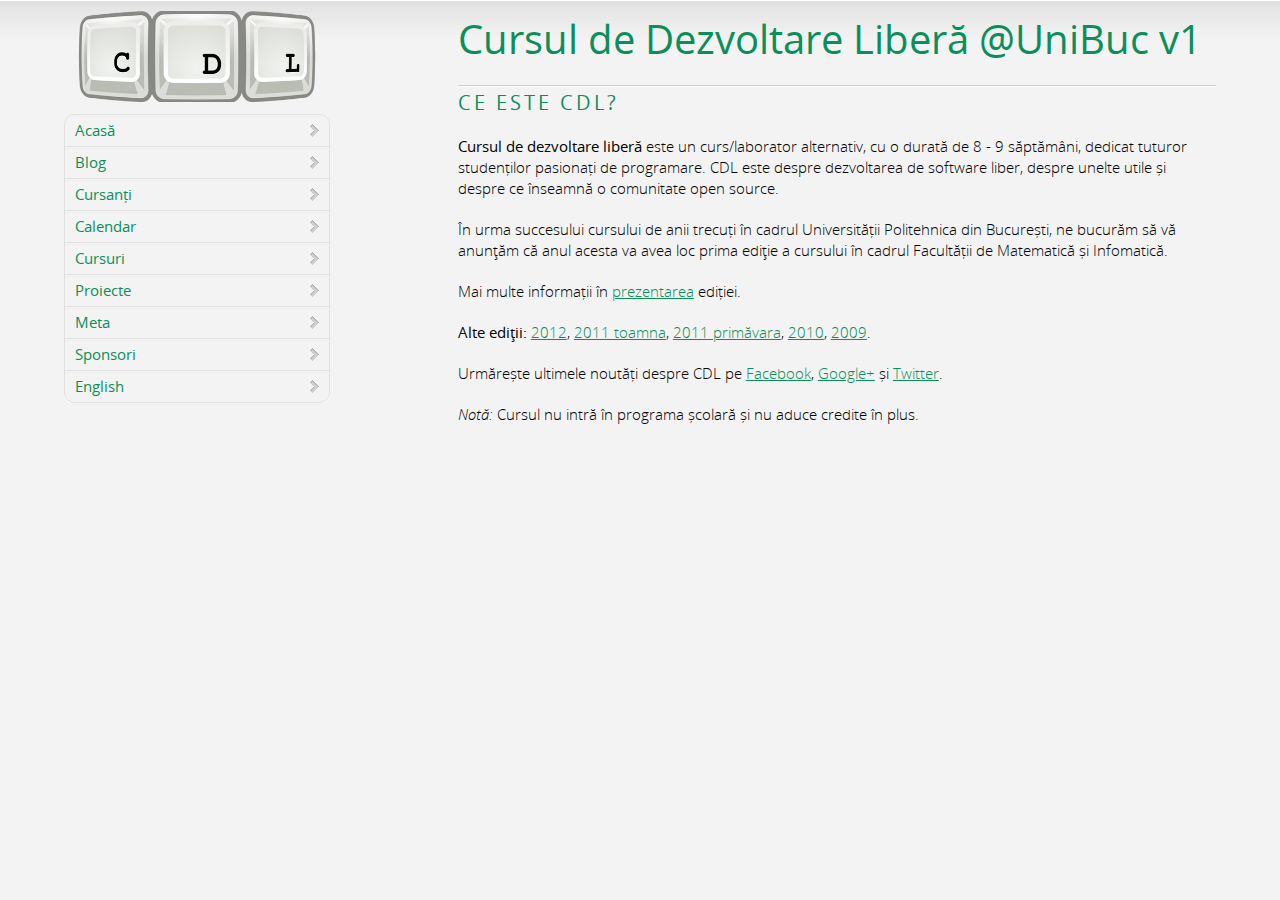
<file: index.html>
<!DOCTYPE html>
<html class="fullheight">
<head>
  <meta charset="UTF-8">
  <meta name="viewport" content="width=device-width, initial-scale=1.0, maximum-scale=1.0">
  <meta name="og:image" content="http://cdl.rosedu.org/2013-unibuc/images/cdl.png">
  <title>CDL</title>
  <link rel="stylesheet" href="css/reset.css">
  <link rel="stylesheet" href="css/fontface.css">
  <link rel="stylesheet" href="css/main.css">
  <link rel="stylesheet" href="css/bootstrap-responsive.min.css">
</head>
<body class="fullheight">
<div class="fullheight">
  <div class="wrapper">
    <div class="row-fluid">

      <div class="span3" id="menu_wrapper">
        <!-- We use JavaScript to load images after all the text has been loaded/displayed, hence the use of src="images/transparent.png" below -->
        <h2 id="menu_header"><img id="cdl_logo" src="images/transparent.png" style="max-width: 100%;"></h2>
        <div id="menu">
          <ul style="font-family: 'OpenSansRegular';">
            <li class="cdlmenuitem" id="#acasa">        <a href="#acasa">Acasă</a>               </li>
            <li>
              <a href="http://cdl.rosedu.org/blog/" target="_blank">Blog</a>
            </li>
            <li class="cdlmenuitem" id="#cursanti">     <a href="#cursanti">Cursanți</a>         </li>
            <li class="cdlmenuitem" id="#calendar">     <a href="#calendar">Calendar</a>         </li>
	        <li class="cdlmenuitem" id="#cursuri">      <a href="#cursuri">Cursuri</a>           </li>
            <li class="cdlmenuitem" id="#proiecte">     <a href="#proiecte">Proiecte</a>         </li>
            <li class="cdlmenuitem" id="#meta">         <a href="#meta">Meta</a>                 </li>
            <li class="cdlmenuitem" id="#sponsori">     <a href="#sponsori">Sponsori</a>         </li>
            <li class="cdlmenuitem" id="#english">      <a href="#english">English</a>           </li>
          </ul>
        </div> <!-- id="menu" -->
      </div> <!-- id="menu_wrapper" -->

      <div class="main span8 offset1">
        <h2 id="cdl_heading" style="margin-bottom: 20px;">Cursul de Dezvoltare Liberă @UniBuc v1</h2>
        <span id="top_of_content"></span>
        <div id="acasa_content" class="visualstate">
          <h3>Ce este CDL?</h3>
          <p><strong>Cursul de dezvoltare liberă</strong> este un curs/laborator alternativ, cu o durată de 8 - 9 săptămâni, dedicat tuturor studenților pasionați de programare. CDL este despre dezvoltarea de software liber, despre unelte utile și despre ce înseamnă o comunitate open source.</p>
          <p>În urma succesului cursului de anii trecuți în cadrul Universității Politehnica din București, ne bucurăm să vă anunţăm că anul acesta va avea loc prima ediţie a cursului în cadrul Facultății de Matematică și Infomatică.</p>
          <p>Mai multe informații în <a href='https://docs.google.com/presentation/d/1yqeq2LNeD0i7ehl736F0Eaq6EpI0gUBEuE5jOV18bY4/edit?usp=sharing' target="_blank">prezentarea</a> ediției.</p>
          <p>
            <strong>Alte ediţii:</strong> <a href="http://cdl.rosedu.org/2012/" target="_blank">2012</a>, <a href="http://cdl.rosedu.org/2011-fall/" target="_blank">2011 toamna</a>, <a href="http://cdl.rosedu.org/2011/" target="_blank">2011 primăvara</a>, <a href="http://cdl.rosedu.org/2010/" target="_blank">2010</a>, <a href="http://cdl.rosedu.org/2009/" target="_blank">2009</a>.
          </p>
          <p>Urmărește ultimele noutăți despre CDL pe <a href="http://www.facebook.com/rosedu.cdl" target="_blank">Facebook</a>, <a href="https://plus.google.com/114233516141809762907/" target="_blank">Google+</a> și <a href="https://twitter.com/rosedu_org" target="_blank">Twitter</a>.</p>
          <p><em>Notă:</em> Cursul nu intră în programa școlară și nu aduce credite în plus.</p>
        </div> <!-- id="acasa_content" -->

        <div id="cursanti_content" class="visualstate">
          <h3>Cursanți CDL</h3>
          <table class="table table-striped">
            <tbody>
              <tr>
                <th><strong> Nume </strong> </th>
                <th><strong> Proiect </strong></th>
              </tr>
              <tr>
                <th>Ion Laurențiu</th>
                <th>GNOME Music</th>
              </tr>
              <tr>
                <th>Enacache Elena</th>
                <th>GNOME Music</th>
              </tr>
              <tr>
                <th>Teodor Szente</th>
                <th>GNOME Music</th>
              </tr>
              <tr>
                <th>Căruceru Cristian</th>
                <th>MonoDevelop</th>
              </tr>
              <tr>
                <th>Emanuel Scîrlet</th>
                <th>MonoDevelop</th>
              </tr>
              <tr>
                <th>Maria Stoica (mentor)</th>
                <th>MonoDevelop</th>
              </tr>
              <tr>
                <th>Timofte Bogdan</th>
                <th>MPTracker</th>
              </tr>
              <tr>
                <th>Constantin Maria</th>
                <th>MPTracker</th>
              </tr>
              <tr>
                <th>Rotaru Dragoș</th>
                <th>MPTracker</th>
              </tr>
              <tr>
                <th>Stănciulescu Cristian</th>
                <th>MPTracker</th>
              </tr>
              <tr>
                <th>Radu Alexandra</th>
                <th>ROSEdu People</th>
              </tr>
              <tr>
                <th>Chiorean Maria</th>
                <th>ROSEdu People</th>
              </tr>
              <tr>
                <th>Colceag Alina</th>
                <th>ROSEdu People</th>
              </tr>
            </tbody>
          </table>
        </div> <!-- id="cursanti_content" -->
        <div class="visualstate" id="cursuri_content">
          <h3>Curs 1</h3>
          <ul>
            <li>Linux</li>
	    <a href="#details_course1" class="cdlmenuitem" id="#details_course1">Detalii</a>
          </ul>
          <h3>Curs 2</h3>
          <ul>
            <li>Git, GitHub</li>
	    <a href="#details_course2" class="cdlmenuitem" id="#details_course2">Detalii</a>
          </ul>
          <h3>Curs 3</h3>
          <ul>
            <li>Aplicații WEB</li>
	    <a href="#details_course3" class="cdlmenuitem" id="#details_course3">Detalii</a>
          </ul>
          <h3>Curs 4</h3>
          <ul>
            <li>Python/C#</li>
	    <a href="#details_course4" class="cdlmenuitem" id="#details_course4">Detalii</a>
          </ul>
          <h3>Curs 5</h3>
          <ul>
            <li>Django/Flask/.NET</li>
        <a href="#details_course5" class="cdlmenuitem" id="#details_course5">Detalii</a>
          </ul>
          <h3>Curs 6</h3>
          <ul>
            <li>###</li>
        <a href="#details_course6" class="cdlmenuitem" id="#details_course5">Detalii</a>
          </ul>
          <h3>Curs 7</h3>
          <ul>
            <li>###</li>
        <a href="#details_course7" class="cdlmenuitem" id="#details_course7">Detalii</a>
          </ul>
          <h3>Curs 8</h3>
          <ul>
            <li>Google Summer of Code</li>
        <a href="#details_course8" class="cdlmenuitem" id="#details_course8">Detalii</a>
          </ul>
          <h3>Curs 9</h3>
          <ul>
            <li>Prezentarea proiectelor</li>
          </ul>
        </div> <!-- id="cursuri_content" -->

        <div class="visualstate" id="calendar_content">
          <h3>Calendar</h3>
          <!-- We use JavaScript to load the iframe after all the text has been loaded/displayed, hence the use of src="" below -->
          <iframe src="https://www.google.com/calendar/embed?height=600&amp;wkst=1&amp;bgcolor=%23FFFFFF&amp;src=qofu5boe1i9qbljsa381ruitk0%40group.calendar.google.com&amp;color=%23333333&amp;ctz=Europe%2FBucharest" style=" border-width:0 " width="800" height="600" frameborder="0" scrolling="no"></iframe>
        </div> <!-- id="calendar_content" -->

        <div class="visualstate" id="proiecte_content">
          <h3>Proiecte</h3>
          <p>Te invităm să afli mai multe despre proiectele la care ai putea să lucrezi semestrul acesta!</p>
          <p>
            <a href="#project_monodevelop" class="cdlmenuitem" id="#project_monodevelop">MonoDevelop</a>
          </p>
          <p>
            <a href="#project_people" class="cdlmenuitem" id="#project_people">ROSEdu People</a>
          </p>
          <p>
            <a href="#project_gnomemusic" class="cdlmenuitem" id="#project_gnomemusic">GNOME Music</a>
          </p>
		  <p>
		   <a href="#project_mptracker" class="cdlmenuitem" id="#project_mptracker">MPTracker</a>
		  </p>
        </div> <!-- id="proiecte_content" -->

        <div class="visualstate" id="meta_content">
          <h3>Contact</h3>
          <p>Ne găsiți pe canalul de IRC #rosedu pe Freenode sau ne puteți trimite un mail la <a href="mailto:cdl@rosedu.org">cdl@rosedu.org</a>.</p>
          <h3>Organizatori și organizare</h3>
          <p><strong>Cursul de Dezvoltare Liberă</strong> (în engleză Community & Development Lab) vă este adus de <a href="http://www.rosedu.org/" target="_blank">Echipa ROSEdu</a> și <a href="https://www.facebook.com/gsa.unibuc" target="_blank">Google Student Ambassador la UniBuc</a>.</p>
          <h3>Despre site</h3>
		  <p>
		  Puteți găsi repository pentru acest site pe <a href="https://github.com/rosedu/cdl.rosedu.org">GitHub</a></p>
		  <h3>Credits</h3>
          <p>(în ordine alfabetică):
          <br>
           Mihai Bivol, Bogdan Ciobanu, Alex Morega, Maria Niță, Alex Palcuie, Ada Solcan, Mihai Tiriplică, Marius Ungureanu, Laura Vasilescu și prietenii.</p>
          <h3>Condiții și drepturi de folosire</h3>
          <p>ROSEdu deține drepturile asupra întregului conținut al acestui sait.</p>
          <p>ROSEdu, în calitate de deținător al drepturilor de autor, eliberează conținutul acestui sait sub licența <a href="http://www.gnu.org/licenses/fdl-1.2.html" target="_blank">GNU Free Documentation License v1.2</a>. În acest sens, accesul, distribuția și modificarea conținutului sunt libere, cu condiția păstrării autorilor inițiali. Se recomandă folosirea sintagmei "Documentație originală scrisă de membrii asociației studențești ROSEdu".</p>
          <p>Pentru informații suplimentare, te așteptăm pe <a href="http://lists.rosedu.org/listinfo/rosedu-general" target="_blank">lista generală a ROSEdu</a> sau pe <a href="irc://irc.freenode.net"> canalul IRC #rosedu</a>.</p>
        </div> <!-- id="meta_content" -->

        <div class="visualstate" id="sponsori_content">
            <h3>CDL este sponsorizat de:</h3>
            <h3> Google </h3>
          <p><a href="http://www.google.com/about" target="_blank"><img id="google-logo" src="images/google.png"></a></p>
        </div> <!-- id="sponsori_content" -->

        <div class="visualstate" id="english_content">
          <h3>What is CDL all about?</h3>
          <p>The free Open Source <strong>Community and Development
          Lab</strong> is a course organized by <a
          href="http://www.rosedu.org/" target="_blank">ROSEdu</a> at <a href="http://www.fmi.unibuc.ro/ro/" target="_blank">Faculty of Mathematics and Computer Science of University of Bucharest</a>.</p>
          <!-- We use JavaScript to load images after all the text has been loaded/displayed, hence the use of src="" below -->
          <p><img id="english_logo" src="" style="float: left;">Currently, at
          its 5th edition, the course aims to help enthusiast undergraduate
          students at Faculty of Mathematics and Computer Science to make their first contributions within an open source project and to get a feeling of what real world software development actually means.
          <br>
          The topics covered by this course range from programming language specifics (such as C#/Python), highlighting object oriented programming concepts and design patterns, to proper project management tools and community integration.</p>
          <p style="clear: both;">
          <br>
          <br>
          The main components of our course are:</p>
          <ul>
            <li><em>Theoretical presentations</em> combined with <em>practical laboratories</em> to help students gain technical expertise using various programming languages and open source tools</li>
            <li><em>Development sessions</em> under the guidance of experienced mentors to help students work on specific features of an open source project</li>
            <li><em>Presentations</em> held by invited guests, industry leaders of the Romanian IT community with various topics (careers in software engineering, startups, technology).</li>
          </ul>
	  <h3>CDL v5.0</h3>
	  <p>Another CDL edition is over!</p>
	  <p>We had the lucky 13 number of participants. All the students worked on their projects, and at first some didn’t know what to expect of the project. They received constant support from their mentors, had hackathons, technical presentations (git, vim, python, gsoc opportunities and more), and also soft skills presentations (about leadership, innovation, open source etc.). According to the students’ feedback,  most of their expectations were greatly exceeded.</p>
	  <p>The projects we had were Pidgin, openSIPS, DEXonline (as always), digiKam (a former CDL student now mentoring for it) and awouso (android + WoUSO, another traditional project of ROSEdu). The Dexonline team implemented a very fun Hangman game that’s playable on Dexonline’s homepage. This enjoyed so much popularity that it got featured in a newspaper article. It includes difficulty levels, try it yourself at http://www.dexonline.ro.</p>
	  <p>Thanks to Ixia’s constant support, we’ve managed to have fun after CDL yet again. This time we went on a trip to Bran, Brasov. One can tell we all had a great time by just looking at 10 facebook pictures. Eau de Web brought joy to all of us with a lot of technical books personally recommended by Eau de Web’s employees. And last but not least, Google has offered swag for everybody, including some t-shirts with G+ (very cool).</p>
          <h3>CDL v4.0</h3>
          <p>The 4th edition of the Open Source Development Course is over!<br>After 9 weeks of hard work, commitment and enthusiasm on behalf of both the participants and the mentors, it is safe to say that this was a truly successful edition of the course!</p>
          <p>The outcome was, undoubtedly, remarkable! At the end of the course each team put forward new functionalities that were implemented as patches to the main projects, and that made it back into the mainstream.</p>
          <p>And because we are not the only ones to believe in the importance of this course, this year Eau de Web, Google and IXIA contributed by rewarding the participants with prizes!</p>
          <p>Eau de Web offered books on Open Source and development to each student while IXIA offered a trip to Busteni for the participants and the organizers. Thank you!</p>
          <h3>CDL v3.0</h3>
          <p>The 3rd edition of the Open Source Development Course is over!<br>After 9 weeks of hard work, commitment and enthusiasm on behalf of both the participants and the mentors, it is safe to say that this was a truly successful edition of the course!</p>
          <p>The outcome was, undoubtedly, remarkable! At the end of the course each team put forward new functionalities that were implemented as patches to the main projects, and that made it back into the mainstream.</p>
          <p>And because we are not the only ones to believe in the importance of this course, this year Google and IXIA contributed by rewarding the participants with prizes!</p>
          <p>We especially received support from the IXIA company: a trip to Busteni for the participants and the organizers! In addition to that, we owe the facilities in the laboratory where the CDL takes place exclusively to the effort and implication IXIA has demonstrated within the faculty and within ROSEdu! Thank you!</p>
          <h3>Projects</h3>
          <p>Throughout this course, each student is assigned to work on an open source project, under the guidance of a mentor actively involved in the development and in the community of the project. We aim to bring new contributors to existing open source/free software projects.</p>
          <p>We consider this an immense opportunity for our participants, as they can easily overcome difficulties encountered when setting up the working environment (compiling the code, getting to know how it is organized and so on). Moreover, the mentors assist the development sessions within the course, are able to directly answer technical questions and plan the feature evolution, step by step.</p>
          <p>Last, but not least, we would like to say a big THANK YOU to all the mentors who have dedicated numerous hours of their precious time for the benefit of the participants and the success of this course.</p>
          <h3>Testimonials</h3>
          <p>Results are best measured in time, and we are delighted to hear success stories from our former participants in the software engineering field, where knowledge gained through this course has proven to be vital.</p>
          <p style="clear: both;">
            <blockquote><em>"Through the course, I have learned not only essential technical aspects, but new ways of looking at things"</em></blockquote>
            <div style="float: right; margin-bottom: 5px">Mihai Tabără, CDL 2009</div>
          </p>
          <p style="clear: both;">
            <blockquote><em>"I participated in my first year as a student and in my second as a mentor. This proves how you can personally evolve through the CDL course. The experience gained through CDL helped me get involved in important open source projects, such as Google Summer of Code."</em></blockquote>
            <div style="float: right; margin-bottom: 5px">Vlad Voicu, CDL 2009 - 2011</div>
          </p>
          <p style="clear: both;">
            <blockquote><em>"CDL represented for me a turning point. Until then, I had no idea about how an open source project works. It turned out that I was wrong in many ways: how I should contribute code, how I should work within a team, how I would present the project I’m working on..."</em></blockquote>
            <div style="float: right; margin-bottom: 5px">Dan-George Filimon, CDL 2010 - 2011</div>
          </p>
          <p style="clear: both;">
            <blockquote><em>"CDL has opened the doors for me to the open-source world. During this course, I learned a lot about different tools and practices that are mostly used in open-source projects, which made me a better programmer. It has also helped me a lot during my Google Summer of Code project in 2010. I am always up-to-date with the evolution of this course and I can say that the team is improving it every year. Congrats to everyone for helping new students learn the ways of open source development and Computer Science in general."</em></blockquote>
            <div style="float: right; margin-bottom: 5px">Diana Tiriplică, CDL 2009</div>
          </p>
          <p style="clear: both;">
            <blockquote><em>"I particularly enjoyed this course because I was able to gain knowledge in so many different fields of Computer Science."</em></blockquote>
            <div style="float: right; margin-bottom: 25px;">Mircea-Ștefan Ghideu, CDL 2010</div>
          </p>
          <h3 style="clear: both;">Get involved!</h3>
          <p>We have currently limited our students contributions to communities and projects where we are able to find mentors from our university, to physically be present during the weekend hackatons within the course. This helps a lot ensuring quality for our freshman students, the target audience for CDL, since they can be easily guided on writing code efficiently for the features they are willing to work on.
          <br>
          However, our upcoming project is ROSEdu Summer of Code, inspired from Google's Summer of Code and sponsored (with a smaller remuneration) by our University. It has a slightly different target and stands as mandatory curricular practice for some of our university students, interested in working within an open source project. Particularly, this is a very good opportunity to attract new contributors to your project! Write us, at cdl@rosedu.org, if you are interested.</p>
        </div> <!-- id="english_content" -->

        <div class="visualstate" id="inscriere_content">
          <h3>Înscriere</h3>
          <p> Înscrie-te la CDL completând acest
                <a href='https://docs.google.com/forms/d/1w5m52OFycCAiGhJsDC1drxDNojg6QmT4Uu7I7lUPdaQ/viewform'>formular</a>.
           Termenul limită de înscriere este 13 octombrie, ora 23:59.
          </p>
        </div>

        <div class="visualstate" id="details_course1_content">
          <h3>Cursul 1</h3>
          <br>
          <h4>Linux</h4>
          <ul>
            <li>Autor: Mihai Tiriplică, Maria Niță </li>
            <li>Prezentare: <a href="https://docs.google.com/presentation/d/1Kf_VsnMuD4rEou5wHces1on-fh9o0IHId3MJ58NmvoU/edit?usp=sharing" target="_blank">Linux Intro</a></li>
          </ul>
        </div> <!-- id="curs_1_detalii_content" -->

        <div class="visualstate" id="details_course2_content">
          <h3>Cursul 2</h3>
          <br>
          <h4>Git și GitHub</h4>
          <ul>
            <li>Autor: # </li>
            <li>Prezentare: <a href="#" target="_blank">#</a></li>
          </ul>
        </div> <!-- id="curs_2_detalii_content" -->

        <div class="visualstate" id="details_course3_content">
          <h3>Cursul 3</h3>
          <br>
          <h4>Aplicații WEB</h4>
            <li>Autor: Andrei Petre </li>
            <li>Prezentare: <a href="https://drive.google.com/file/d/0B6ESje4fGvR0ZGlBWWZhTlJGQ1E/edit?usp=sharing" target="_blank">Flask</a></li>
          </ul>
        </div> <!-- id="curs_3_detalii_content" -->

        <div class="visualstate" id="details_course4_content">
          <h3>Cursul 4</h3>
          <br>
          <h4>Python</h4>_
            <li>Autor: Andrei Olariu </li>
            <li>Prezentare: <a href="https://docs.google.com/presentation/d/18EGABSB2YXDNSvRf5y-VqwF-jVwbi7QcA02ilikQ6pk/edit#slide=id.p" target="_blank">pdf</a></li>
          </ul>

          <h4>C#</h4>
          <ul>
            <li>Autor: #</li>
            <li>Prezentare: <a href="#" target="_blank">pdf</a></li>
          </ul>
        </div> <!-- id="curs_4_detalii_content" -->

        <div class="visualstate" id="details_course5_content">
          <h3>Cursul 5</h3>
          <br>
          <h4>Django</h4>
          <ul>
            <li>Autor: # </li>
            <li>Prezentare: <a href="#" target="_blank">pdf</a></li>
          </ul>
          <br>
          <h4>.NET</h4>
          <ul>
            <li>Autor: #</li>
            <li>Prezentare: <a href="#" target="_blank">pdf</a></li>
          </ul>
        </div> <!-- id="curs_5_detalii_content" -->

        <div class="visualstate" id="details_course6_content">
          <h3>Cursul 6</h3>
          <br>
          <h4>###</h4>
          <ul>
            <li>Autor: _</li>
            <li>Prezentare: <a href="#" target="_blank">pdf</a></li>
          </ul>
        </div> <!-- id="curs_6_detalii_content" -->

        <div class="visualstate" id="details_course7_content">
          <h3>Cursul 7</h3>
          <br>
          <h4>###</h4>
          <ul>
            <li>Autor: _</li>
            <li>Prezentare: <a href="#" target="_blank">pdf</a></li>
          </ul>
          <br>
          <h4>###</h4>
          <ul>
            <li>Autor: _</li>
            <li>Prezentare: <a href="#" target="_blank">pdf</a></li>
          </ul>
        </div> <!-- id="curs_7_detalii_content" -->

        <div class="visualstate" id="details_course8_content">
          <h3>Cursul 8</h3>
          <br>
          <h4>Despre GSoC</h4>
          <ul>
            <li>Autor: Mihai Bivol</li>
            <li>Prezentare: <a href="#" target="_blank">pdf</a></li>
          </ul>
        </div> <!-- id="curs_8_detalii_content" -->


    <div class="visualstate" id="project_monodevelop_content">
	  <h3>Proiect CDL: MonoDevelop</h3>
    	  <ul>
    	    <li><strong>URL</strong>:<a href="http://monodevelop.com/" target="_blank">http://monodevelop.com/</a></li>
                <li><strong>Repo and Development</strong>: <a href="https://github.com/mono/monodevelop/" target="_blank">https://github.com/mono/monodevelop/</a></li>
         </ul>

	  <h3>Descriere</h3>
	  <p>Proiectul este un IDE cross-platform folosit pentru dezvolta aplicații, care folosesc tehnologii precum Mono sau Microsoft .NET, în principiu C# și limbajele oferite de framework-ul .NET (F#, Boo, VB.NET), dar și altele precum Java, C/C++, Python (pe sisteme de tip Linux). </p>
      <p>IDE-ul oferă funcții precum completarea automată a codului, folosirea sistemelor de versionare, design grafic, debugging, text templating, unit testing. IDE-ul poate fi extins prin module.</p>
	  <p>Proiectul este in stadiu matur. API-ul este scris inteligent, astfel conceperea si implementarea unui modul devine un target foarte ușor de atins.</p>
	  <p>MonoDevelop este scris in C# și definește modulele (extensions) folosind XML. Proiectul rulează și pe .NET și pe Mono.</p>

	  <h3>Mentor</h3>
	  <ul>
	    <li>Marius Ungureanu</li>
          </ul>
	</div> <!-- id="project_monodevelop" !-->

    <div class="visualstate" id="project_people_content">
      <h3>Proiect CDL: ROSEdu People</h3>
        <ul>
          <li><strong>URL</strong>:<a href="http://people.rosedu.org/" target="_blank">http://people.rosedu.org/</a></li>
          <li><strong>Repo and Development</strong>: <a href="#" target="_blank">#</a></li>
         </ul>

        <h3>Descriere</h3>
          <p>ROSEdu People este o aplicație care își dorește să prezinte un overview al proiectelor ROSEdu. Ne dorim ca People să fie un mod prin care putem vizualiza evoluția în timp a comunității și a activităților.</p>
          </br>
          <p>Momentan, aplicația este într-o versiune alpha, având acces doar persoanele cu cont. În urma CDL sperăm să rezolvăm bugurile curente și să putem adăuga informații despre toate proiectele și participanții la acestea.</p>
          </br>
          <p>ROSEdu People este scris în Python. folosește frameworkul Django și are o parte din logică în JavaScript.</p>

		<h3>Mentor</h3>
          <ul>
            <li>Mihai Bivol</li>
          </ul>
	</div> <!-- id="project_people" -->

        <div class="visualstate" id="project_gnomemusic_content">
          <h3>Proiect CDL: GNOME Music</h3>
           <ul>
          <li><strong>URL</strong>: <a href="https://live.gnome.org/Music" target="_blank">https://live.gnome.org/Music</a></li>
          <li><strong>Repo and Development</strong>:
          <a href="https://github.com/gnome-prototypes-team/gnome-music" target="_blank">https://github.com/gnome-prototypes-team/gnome-music</a>
          </li>
          <li><strong>Prezentare</strong>:
          <a href="https://docs.google.com/presentation/d/1_3iviioWrenAsyiH4kxYFCQT7LPbIkIEWOLVU2VJJFo/edit#slide=id.p" target="_blank"> De ce GNOME Music?</a>
          </li>
         </ul>

        <h3>Descriere</h3>
          <p>GNOME Music este un nou music player dezvoltat de comunitatea GNOME. În momentul de față, aplicația oferă opțiuni precum redarea fișierelor audio sau organizarea fișierelor după artiști. </p>
          <p>Se dorește dezvoltarea mai multor proprietăți precum redarea colecțiilor online, liste de redare inteligente și multe altele, deci
         este un proiect excelent pentru un începător pentru că îi oferă șansa de a participa decisiv in dezvoltarea acestuia.</p>
          <p>Mai multe detalii: <a href="https://wiki.gnome.org/Apps/Music" target="_blank">https://wiki.gnome.org/Apps/Music</a>
          </br> Tehnologii folosite: Python, PyGtk, Gstreamer, Grilo</p>

          <h3>Mentor</h3>
          <ul>
            <li>Bogdan Ciobanu</li>
          </ul>
        </div> <!-- id="project_gnomemusic" -->

         <div class="visualstate" id="project_mptracker_content">
          <h3>Proiect CDL: MPTracker</h3>
           <ul>
          <li><strong>URL</strong>:<a href="http://firenze.grep.ro/" target="_blank">http://firenze.grep.ro/</a></li>
          <li><strong>Repo and Development</strong>:
            <a href="https://github.com/mgax/mptracker" target="_blank">https://github.com/mgax/mptracker</a>
          </li>
          <li><strong>Prezentare</strong>:<a href="https://drive.google.com/file/d/0B6ESje4fGvR0NDJndGpJRkxaU0U/edit?usp=sharing" target="_blank">De ce MPTracker?</a></li>
         </ul>

          <h3>Descriere</h3>
            <p>MPTracker este o aplicație care adună date despre parlamentari făcând scraping pe site-ul cdep.ro. Este scrisă în Python (Flask, SQLAlchemy, PyQuery pentru scraping), cu bază de date PostgreSQL, și un design simplu folosind Twitter Bootstrap. Codul sursă este pe GitHub, unde sunt și tichete (bugs, idei de îmbunătățire).</p>
            </br>
            <p>Aplicația este dezvoltată de OpenPolitics.ro (Fundația Median Research Centre), care se ocupă cu studii politice, unde data mining este la mare căutare. MPTracker va avea și un portal public pentru urmărirea activității parlamentarilor.</p>
            </br>
            <p>Există un grup de site-uri în acest domeniu (de exemplu hartapoliticii.ro, www.alesiivoteaza.ro) dar prea puțin schimb de informații și resurse comune. Pentru MPTracker, baza de date poate fi descărcată și reutilizată liber, în spiritul Open Data, și sperăm să apară cât mai multe mashup-uri și visualizări pe baza acestor date.</p>

          <h3>Mentor</h3>
          <ul>
            <li>Alex Morega</li>
          </ul>
        </div> <!-- id="project_mptracker" -->

        <p class="extra_buttons" id="tap_target_acasa">
          <button class="btn greybutton cdlmenuitem" id="#acasa">
            <strong>Acasă</strong>
          </button>
        </p>
        <p class="extra_buttons">
          <button class="btn greybutton cdlmenuitem" id="#cursanti">
            <strong>Cursanți</strong>
          </button>
        </p>
        <p class="extra_buttons">
          <button class="btn greybutton cdlmenuitem" id="#calendar">
            <strong>Calendar</strong>
          </button>
        </p>
        <p class="extra_buttons">
          <button class="btn greybutton cdlmenuitem" id="#proiecte">
            <strong>Proiecte</strong>
          </button>
        </p>
        <p class="extra_buttons">
          <button class="btn greybutton cdlmenuitem" id="#cursuri">
            <strong>Cursuri</strong>
          </button>
        </p>
        <p class="extra_buttons">
          <button class="btn greybutton cdlmenuitem" id="#meta">
            <strong>Meta</strong>
          </button>
        </p>
      </div> <!-- class="main span8 offset1" -->

    </div> <!-- class="row-fluid" -->
  </div> <!-- class="wrapper" -->

<div style="display: none;">
    <img id="arrow_hover" src="">
    <img id="green_gradient" src="">
  </div>
</div> <!-- class="fullheight" -->
</body>
</html>
<script src="js/zepto.min.js"></script>
<script src="js/main.js"></script>
</file>
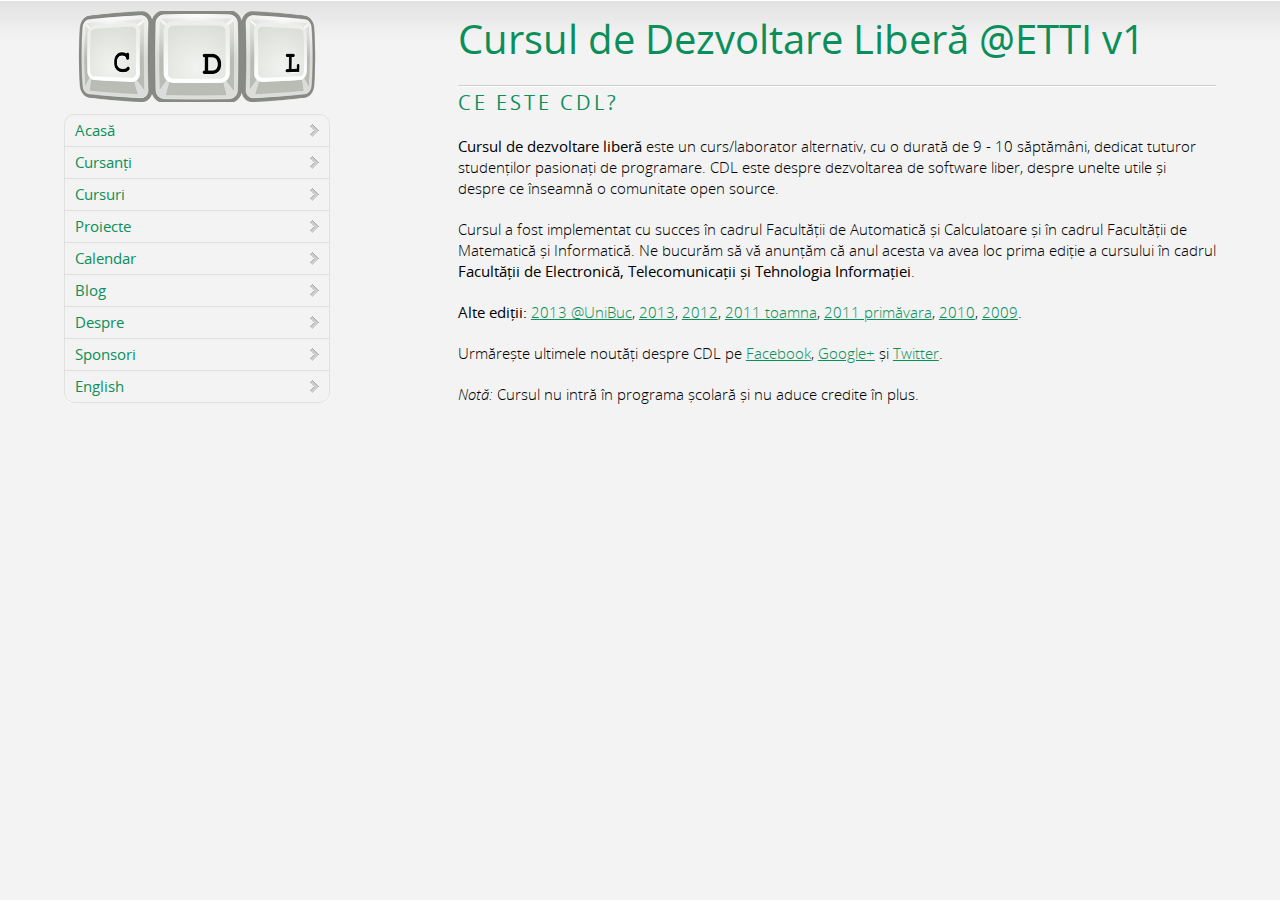
<file: editions/etti_2014/index.html>
<!DOCTYPE html>
<html class="fullheight">
<head>
  <meta charset="UTF-8">
  <meta name="viewport" content="width=device-width, initial-scale=1.0, maximum-scale=1.0">
  <meta property="og:site_name" content="Cursul de dezvoltare liberă">
  <meta property="og:title" content="Cursul de dezvoltare liberă">
  <meta property="og:description" content="Cursul de dezvoltare liberă este un curs/laborator alternativ, cu o durată de 9 - 10 săptămâni, dedicat tuturor studenților pasionați de programare. CDL este despre dezvoltarea de software liber, despre unelte utile și despre ce înseamnă o comunitate open source.">
  <meta property="og:type" content="website">
  <meta property="og:url" content="http://cdl.rosedu.org/">
  <meta property="og:image" content="http://www.rosedu.org/resources/promo/cdl_promo_banner.png">
  <title>CDL</title>
  <link rel="stylesheet" href="css/reset.css">
  <link rel="stylesheet" href="css/fontface.css">
  <link rel="stylesheet" href="css/main.css">
  <link rel="stylesheet" href="css/bootstrap-responsive.min.css">
</head>
<body class="fullheight">
<div class="fullheight">
  <div class="wrapper">
    <div class="row-fluid">

      <div class="span3" id="menu_wrapper">
        <!-- We use JavaScript to load images after all the text has been loaded/displayed, hence the use of src="images/transparent.png" below -->
        <h2 id="menu_header"><img id="cdl_logo" src="images/transparent.png" style="max-width: 100%;"></h2>
        <div id="menu">
          <ul style="font-family: 'OpenSansRegular';">
            <li class="cdlmenuitem" id="#acasa">        <a href="#acasa">Acasă</a>               </li>
            <li class="cdlmenuitem" id="#cursanti">     <a href="#cursanti">Cursanți</a>         </li>
            <li class="cdlmenuitem" id="#cursuri">      <a href="#cursuri">Cursuri</a>           </li>
            <li class="cdlmenuitem" id="#proiecte">     <a href="#proiecte">Proiecte</a>         </li>
            <li class="cdlmenuitem" id="#calendar">     <a href="#calendar">Calendar</a>         </li>

            <li><a href="http://cdl.rosedu.org/blog/" target="_blank">Blog</a></li>

            <li class="cdlmenuitem" id="#meta">         <a href="#meta">Despre</a>               </li>
            <li class="cdlmenuitem" id="#sponsori">     <a href="#sponsori">Sponsori</a>         </li>
            <li class="cdlmenuitem" id="#english">      <a href="#english">English</a>           </li>
          </ul>
        </div> <!-- id="menu" -->
      </div> <!-- id="menu_wrapper" -->

      <div class="main span8 offset1">
        <h2 id="cdl_heading" style="margin-bottom: 20px;">Cursul de Dezvoltare Liberă @ETTI v1</h2>
        <span id="top_of_content"></span>
        <div id="acasa_content" class="visualstate">
          <h3>Ce este CDL?</h3>
          <p><strong>Cursul de dezvoltare liberă</strong> este un curs/laborator alternativ, cu o durată de 9 - 10 săptămâni, dedicat tuturor studenților pasionați de programare. CDL este despre dezvoltarea de software liber, despre unelte utile și despre ce înseamnă o comunitate open source.</p>
	  <p> Cursul a fost implementat cu succes în cadrul Facultății de Automatică și Calculatoare și în cadrul Facultății de Matematică și Informatică. Ne bucurăm să vă anunțăm că anul acesta va avea loc prima ediție a cursului în cadrul <strong>Facultății de Electronică, Telecomunicații și Tehnologia Informației</strong>.</p>
          <p>
            <strong>Alte ediții:</strong> <a
                href="http://cdl.rosedu.org/2013-unibuc/" target="_blank">2013 @UniBuc</a>, <a href="http://cdl.rosedu.org/2013/" target="_blank">2013</a>, <a href="http://cdl.rosedu.org/2012/" target="_blank">2012</a>, <a href="http://cdl.rosedu.org/2011-fall/" target="_blank">2011 toamna</a>, <a href="http://cdl.rosedu.org/2011/" target="_blank">2011 primăvara</a>, <a href="http://cdl.rosedu.org/2010/" target="_blank">2010</a>, <a href="http://cdl.rosedu.org/2009/" target="_blank">2009</a>.
          </p>
          <p>Urmărește ultimele noutăți despre CDL pe <a href="http://www.facebook.com/rosedu.cdl" target="_blank">Facebook</a>, <a href="https://plus.google.com/114233516141809762907/" target="_blank">Google+</a> și <a href="https://twitter.com/rosedu_org" target="_blank">Twitter</a>.</p>
          <p><em>Notă:</em> Cursul nu intră în programa școlară și nu aduce credite în plus.</p>
        </div> <!-- id="acasa_content" -->

        <div id="cursanti_content" class="visualstate">
          <h3>Cursanți CDL</h3>
          <table class="table table-striped">
            <tbody>
              <tr>
                <th><strong> Nume </strong> </th>
                <th><strong> Proiect </strong></th>
              </tr>
              <tr>
                <th>Andrei Sorin Bălașa</th>
                <th>Unknown Horizons</th>
              </tr>
              <tr>
                <th>Mihai Dogariu</th>
                <th>CMU Sphinx</th>
              </tr>
              <tr>
                <th>Radu-Florin Dunarentu</th>
                <th>WoUSO</th>
              </tr>
              <tr>
                <th>Laura-Stefania Flueratoru</th>
                <th>DexOnline</th>
              </tr>
              <tr>
                <th>Alexandru Lucian Georgescu</th>
                <th>OpenCV</th>
              </tr>
              <tr>
                <th>Alexandru Niculae</th>
                <th>FireFox</th>
              </tr>
              <tr>
                <th>Corneliu Andrei Rîpanu</th>
                <th>WHC</th>
              </tr>
              <tr>
                <th>Alexandru Rusu</th>
                <th>WoUSO iOS</th>
              </tr>
              <tr>
                <th>Bogdan Ungureanu</th>
                <th>DexOnline</th>
              </tr>
              <tr>
                <th>Ana-Maria Vladu</th>
                <th>BAMG Facebook</th>
              </tr>
              <tr>
                <th>Bogdan Zlate</th>
                <th>GNUnet</th>
              </tr>
            </tbody>
          </table>
        </div> <!-- id="cursanti_content" -->
        <div class="visualstate" id="cursuri_content">
          <h3>Curs 1</h3>
          <ul>
            <li>Ce înseamnă Open Source? [<a href="http://cdl.rosedu.org/store/pdf/cdl_etti_2014-primavara_open-source.pdf" target="_blank">link</a>]</li>
			<li>Linux - hands-on workshop [<a href="http://www.slideshare.net/alexef/01-introducere-in-linux-prezentare" target="_blank">link</a>]</li>
			<li>Discuții cu mentorii despre proiecte</li>
          </ul>
          <h3>Curs 2</h3>
          <ul>
            <li>Programare sub mediul Linux (în C) [<a href="https://docs.google.com/presentation/d/171bbpX1NDZqXwaxtwUdZhjen8BzehcfSp4gmWoqf8N8/edit?usp=sharing" target="_blank">link</a>]</li>
			<li>Sisteme de versionare (git) [<a href="https://docs.google.com/presentation/d/1OLK6hvGmrq-XnMZ_ZZozcTG7Yn-DOXz7mcfWzoSFqp0/edit?usp=sharing" target="_blank">link</a>]</li>
			<li>Hackathon</li>
          </ul>
          <h3>Curs 3</h3>
          <ul>
		    <li>Programare Orientată pe Obiecte</li>
			<li>Hackathon</li>
          </ul>
          <h3>Curs 4</h3>
          <ul>
			<li>Best practices. Coding style.</li>
			<li>Debugging your project!</li>
            <li>Hackathon</li>
          </ul>
          <h3>Curs 5</h3>
          <ul>
            <li>Testarea codului</li>
			<li>Invitat surpriză</li>
			<li>Hackathon</li>
          </ul>
          <h3>Curs 6</h3>
          <ul>
			<li>Cum funcționează WEB-ul? [<a href="https://docs.google.com/presentation/d/1yzDLGkSJXQ875bfLmChgqcTNT19mJGfySgfRCGfDnL0/" target="_blank">link1</a>, <a href="https://docs.google.com/presentation/d/1vPSvTl0wHlSYXh0kPSOgTSDQtF7SPDgUilyG8HNnvhc" target="_blank">link2</a>]</li>
			<li>Invitat surpriză</li>
			<li>Hackathon</li>
          </ul>
          <h3>Curs 7</h3>
          <ul>
            <li>GUIs, UX</li>
			<li>Hackathon</li>
          </ul>
          <h3>Curs 8</h3>
          <ul>
			<li>Python - crash course</li>
            <li>Invitat surpriză</li>
			<li>Hackathon</li>
          </ul>
          <h3>Curs 9</h3>
          <ul>
            <li>Prezentarea proiectelor</li>
			<li>Final</li>
          </ul>
        </div> <!-- id="cursuri_content" -->

        <div class="visualstate" id="calendar_content">
          <h3>Calendar</h3>
          <!-- We use JavaScript to load the iframe after all the text has been loaded/displayed, hence the use of src="" below -->
          <iframe src="https://www.google.com/calendar/embed?height=600&amp;wkst=2&amp;bgcolor=%23FFFFFF&amp;src=rosedu.org_t9eb762676p055ickisp5hncao%40group.calendar.google.com&amp;color=%23333333&amp;ctz=Europe%2FBucharest" style=" border-width:0 " width="800" height="600" frameborder="0" scrolling="no"></iframe>
        </div> <!-- id="calendar_content" -->

        <div class="visualstate" id="proiecte_content">
          <h3>Proiecte</h3>
          <p>Te invităm să afli mai multe despre proiectele la care ai putea să lucrezi semestrul acesta!</p>
          <p>
            <a href="#project_wouso" class="cdlmenuitem" id="#project_wouso">World of USO</a>
          </p>
          <p>
            <a href="#project_bamg" class="cdlmenuitem" id="#project_bamg">BAMG Facebook</a>
          </p>
          <p>
            <a href="#project_unknownhorizons" class="cdlmenuitem" id="#project_unknownhorizons">Unknown Horizons</a>
          </p>
          <p>
            <a href="#project_firefox" class="cdlmenuitem" id="#project_firefox">Firefox</a>
          </p>
          <p>
            <a href="#project_wousoios" class="cdlmenuitem" id="#project_wousoios">World of USO on iOS</a>
          </p>
          <p>
            <a href="#project_dexonline" class="cdlmenuitem" id="#project_dexonline">dexonline</a>
          </p>
          <p>
            <a href="#project_gnunet" class="cdlmenuitem" id="#project_gnunet">GNUnet</a>
          </p>
          <p>
            <a href="#project_whcide" class="cdlmenuitem" id="#project_whcide">WHC::IDE</a>
          </p>
          <p>
            <a href="#project_opencv" class="cdlmenuitem" id="#project_opencv">OpenCV</a>
          </p>
          <p>
            <a href="#project_cmusphinx" class="cdlmenuitem" id="#project_cmusphinx">CMUSphinx</a>
          </p>
        </div> <!-- id="proiecte_content" -->

        <div class="visualstate" id="project_wouso_content">
        <h3>Proiect CDL: World of USO</h3>
        <ul>
          <li><strong>URL</strong>: <a href="http://wouso.rosedu.org/" target="_blank">http://wouso.rosedu.org/</a></li>
          <li><strong>Repo and Development</strong>: <a href="https://github.com/rosedu/wouso/" target="_blank">https://github.com/rosedu/wouso/</a></li>
        </ul>
        <h3>Descriere</h3>
        <p>World of USO este o platformă online de învățare, asemănătoare cu un joc de cunoștințe. O modalitate interactivă și distractivă prin care studenții pot învăța noțiuni legate de Linux și cultură IT. </p>
        <p>World of USO este dezvoltat in Django. Informații despre Django găsiți la: <a href="https://docs.djangoproject.com/en/dev/intro/overview/">https://docs.djangoproject.com/en/dev/intro/overview/</a></p>
        <p>De ce WoUSO?</p>
        <p>Vă veți îmbunătăți skillurile de programare dobândind cunoștinte despre Python, Django, etc. Veți contribui semnificativ la dezvoltarea jocului. WoUSO is fun.</p>
        <h3>Mentor</h3>
        <ul>
          <li>Ionel Popescu</li>
        </ul>
        </div> <!-- id="project_wouso_content" !-->

        <div class="visualstate" id="project_unknownhorizons_content">
        <h3>Unknown Horizons</h3>
        <ul>
          <li><strong>URL</strong>: <a href="http://www.unknown-horizons.org/" target="_blank">http://www.unknown-horizons.org/</a></li>
          <li><strong>Repo and Development</strong>: <a href="https://github.com/unknown-horizons/unknown-horizons/" target="_blank">https://github.com/unknown-horizons/unknown-horizons</a></li>
        </ul>
        <h3>Descriere</h3>
        <p>Unknown Horizons este un joc de stragie 2D in timp real cu accent pus asupra economiei, similar cu jocuri precum Anno sau Caesar.</p>
        <p>Initial vom rezolva cateva bug-uri mici pentru familiarizarea cu baza de cod, apoi se va putea lucra la gameplay, interfata sau grafica, in functie de preferintele studentului.</p>
        <h3>Mentor</h3>
        <ul>
          <li>Cristian Mocanu</li>
        </ul>
        </div> <!-- id="project_unknownhorizons_content" !-->

        <div class="visualstate" id="project_wousoios_content">
        <h3>World of USO on iOS</h3>
        <ul>
          <li><strong>URL</strong>: <a href="http://wouso.rosedu.org/" target="_blank">http://wouso.rosedu.org/</a></li>
        </ul>
        <h3>Descriere</h3>
        <p>World of USO este un joc pentru studentii anului I de la Facultatea de Automatica si Calculatoare. Jocul se bazeaza pe niste quiz-uri din materia de Utilizarea Sistemelor de Operare. Studentii se dueleaza in raspunsuri, indeplinesc quest-uri si fac vraji in incercarea de a castiga cupa World of USO. </p>
        <p>Exista o versiune a jocului pentru Web si o versiune pentru Android. Anul acesta ne propunem sa realizam versiunea pentru iPhone si iPad. In doua luni vom construi aplicatia in totalitate.</p>
        <p>Limbaj de programare folosit: Objective-C</p>
        <p>Cunostinte minime: C, notiuni de Programare Orientata pe Obiecte.</p>
        <h3>Mentor</h3>
        <ul>
          <li>Andrei Vasilescu</li>
        </ul>
        </div> <!-- id="project_wousoios_content" !-->

        <div class="visualstate" id="project_dexonline_content">
        <h3>dexonline</h3>
        <ul>
          <li><strong>URL</strong>: <a href="http://dexonline.ro/" target="_blank">http://dexonline.ro/</a></li>
          <li><strong>Repo and Development</strong>: <a href="http://voronet.francu.com/repos/DEX" target="_blank">http://voronet.francu.com/repos/DEX</a></li>
        </ul>
        <h3>Descriere</h3>
        <p>dexonline propune crearea unui joc de iscusință în care jucătorul primește un cuvânt cu ale cărui litere trebuie să formeze alte cuvinte într-un anumit interval de timp.</p>
        <p>Jocul va fi împărțit pe niveluri de dificultate în funcție de frecvența literelor cuvântului dat.</p>
        <p>Fiecărui utilizator logat i se va salva scorul și se vor alcătui clasamente, se vor acorda insigne, etc.</p>
        <p>La finalul jocului se vor afișa cuvintele descoperite de jucător, urmate de cele nedescoperite, dimpreună cu definițiile lor.</p>
        <p>Necesită cunoștințe minime de programare web: HTML, CSS, JavaScript, PHP.</p>
        <h3>Mentor</h3>
        <ul>
          <li>Alexandru Grigoroiu</li>
        </ul>
        </div> <!-- id="project_dexonline_content" !-->

        <div class="visualstate" id="project_gnunet_content">
        <h3>GNUnet</h3>
        <ul>
          <li><strong>URL</strong>: <a href="https://gnunet.org/" target="_blank">https://gnunet.org/</a></li>
          <li><strong>Repo and Development</strong>: <a href="https://gnunet.org/svn/gnunet/" target="_blank">https://gnunet.org/svn/gnunet/</a></li>
        </ul>
        <h3>Descriere</h3>
        <p>GNUnet este un framework folosit pentru crearea unei retele peer to peer securizata. Serviciul implementat in nivelul de top al retelei permite partajarea informatiilor/datelor sub protectia anonimatului. </p>
        <p>Principalul scop al proiectului este de a extinde suita de teste astfel incat o zona cat mai mare de cod sa fie acoperita.</p>
        <p>Tehnologii folosite: C, SVN.</p>
        <h3>Mentor</h3>
        <ul>
          <li>Claudiu Olteanu</li>
        </ul>
        </div> <!-- id="project_gnunet_content" !-->

        <div class="visualstate" id="project_firefox_content">
        <h3>Mozilla Firefox</h3>
        <ul>
          <li><strong>URL</strong>: <a href="https://wiki.mozilla.org/Necko/Dashboard" target="_blank">https://wiki.mozilla.org/Necko/Dashboard</a></li>
          <li><strong>Meta-bug</strong>: <a href="https://bugzilla.mozilla.org/show_bug.cgi?id=801202" target="_blank">https://bugzilla.mozilla.org/show_bug.cgi?id=801202</a></li>
        </ul>
        <h3>Descriere</h3>
        <p>Mozilla Firefox este browser-ul open source dezvoltat de Mozilla Corporation.</p>
        <p>Networking Dashboard este un proiect care oferă dezvoltatorilor o interfaţă de monitorizare a activităţii de networking din spatele browser-ului.</p>
        <p>Pagina about:networking este disponibilă acum în versiunile Nightly şi Aurora de Firefox, partea de backend este scrisă în mare parte în C++, iar partea de interfaţă grafică în Javascript, XHTML şi CSS.</p>
        <p>Interfaţa grafică a dashboard-ului este minimală, ne dorim ca în urma CDL să oferim proiectului o nouă interfaţă (propusă în bug-ul <a href="https://bugzilla.mozilla.org/show_bug.cgi?id=802398">https://bugzilla.mozilla.org/show_bug.cgi?id=802398</a>) atât din perspectiva stilizării cât şi a funcţionalităţilor JavaScript.</p>
        <h3>Mentor</h3>
        <ul>
          <li>Robert Bîndar</li>
        </ul>
        </div> <!-- id="project_firefox_content" !-->

	<div class="visualstate" id="project_whcide_content">
        <h3>WHC::IDE</h3>
        <ul>
          <li><strong>Repo and Development</strong>: <a href="https://github.com/veaceslav/WHC-IDE"target="_blank">https://github.com/veaceslav/WHC-IDE</a></li>
         </ul>

        <h3>Descriere</h3>
        <p>WHC (Workflow of Heterogeneous Computing) este un software care, folosind OpenCL, produce programe capabile sa profite atat de CPU cat si de GPU sau APU.</p>
        <p>WHC OpenCL IDE</p>
        <p>Pe parcursul CDL, vom lucra la IDE ( Integrated Development Enviroment ). IDE-ul este un wrapper peste WHC care permite, printre altele,
        batch exectution, <buggy> auto-completion, salvarea si recuperarea starii in caz de un crash, s.a.
        . Acesta este construit folosind C++ pentru partea de logica, și QT pentru
        randara grafica a IDE-ului. Proiectul este in mare parte finalizat, dar totusi raman mici buguri de reparat si feature-ri de implementat.</p>
        <p>Tehnologii folosite: C++, QT</p>
        <p>Cunostinte minime: C/C++ nivel mediu</p>

        <h3>Mentori</h3>
        <ul>
          <li>Nițu Adrian</li>
          <li>Andrei Preda</li>
        </ul>
        </div> <!-- id="project_whcide_content" !-->

        <div class="visualstate" id="project_bamg_content">
        <h3>BAMG!-VoiceNavigation for Facebook</h3>
        <ul>
          <li><strong>URL</strong>: <a href="https://chrome.google.com/webstore/detail/bamg/lbdhpgcbimhhoofgjkananoohccnoglh" target="_blank">https://chrome.google.com/webstore/detail/bamg/lbdhpgcbimhhoofgjkananoohccnoglh</a></li>
          <li><strong>Repo and Development</strong>: <a href="https://github.com/BAMG-VoiceNavigation/BAMG" target="_blank">https://github.com/BAMG-VoiceNavigation/BAMG</a></li>
          <li><strong>Intro</strong>: <a href="http://mihaimv13.wix.com/bamg" target="_blank">http://mihaimv13.wix.com/bamg</a></li>
        </ul>
        <h3>Descriere</h3>
        <p>BAMG! este o aplicatie care le permite utilizatorilor de Facebook ca, dupa logare, sa isi controleze vocal contul (scroll printre posturi, like-uri, share-uri, accesarea profilurilor altor utilizatori, vizualizarea pozelor etc.). Momentan aplicatia este utilizabila doar pe Google Chrome 25+, pentru ca Firefox nu are optiunea de speech input (inca). </p>
        <p>Aplicatia a fost dezvoltata direct ca o extensie de Chrome si a fost publicata si pe webstore. Vom lucra cu javascript, jquery, un pic de html si css si Web Speech API de la Google pentru a aduce imbunatatiri la ceea ce exista si pentru a extinde optiunile utilizatorului. Fiind o aplicatie “tanara”, orice noua idee de design si implementare este binevenita. Dupa terminarea comenzilor utilizate pe Facebook, vom trece si la alte site-uri de socializare.</p>
        <p>La proiect am lucrat initial impreuna cu alti trei colegi pentru un hackathon organizat in noimebrie de Facebook in colaborare cu ROSEdu. Ulterior, am publicat aplicatia pe webstore si … asteptam utilizatori si contribuitori. </p>
        <h3>Mentor</h3>
        <ul>
          <li>Georgiana Ciocîrdel</li>
        </ul>
        </div> <!-- id="project_firefox_content" !-->

        <div class="visualstate" id="project_opencv_content">
        <h3>OpenCV</h3>
        <ul>
          <li><strong>URL</strong>: <a href="http://opencv.org/" target="_blank">http://opencv.org/</a></li>
          <li><strong>Repo and Development</strong>: <a href="https://github.com/itseez/opencv" target="_blank">https://github.com/itseez/opencv</a></li>
        </ul>
        <h3>Descriere</h3>
        <p>OpenCV este una din cele mai populare biblioteci de procesare de imagini, putand fi folosita de la simple comparatii de imagini pana la recunoastere faciala.</p>
        <p>Proiectul propus pentru CDL isi doreste dezvoltarea unei interfete grafice pentru a putea experimenta rapid cu aplicarea diverselor filtre si algoritmi peste stream-uri video (imagini de la un webcam sau din alte surse).</p>
        <p>Aplicatia propriu-zisa va fi dezvoltata de la zero (desigur, cu ajutorul nostru) in C++, interactionand cu bibliotecile OpenCV pentru calcule si Qt pentru interfata grafica. </p>
        <p>Tehnologii folosite: C++, OpenCV, Qt</p>
        <p>Cunostinte minime: C++, notiuni de Programare Orientata pe Obiecte.</p>
        <h3>Mentor</h3>
        <ul>
          <li>Adrian Stratulat</li>
        </ul>
        </div> <!-- id="project_opencv_content" !-->

        <div class="visualstate" id="project_cmusphinx_content">
        <h3>CMUSphinx</h3>
        <ul>
          <li><strong>URL</strong>: <a href="http://cmusphinx.sourceforge.net/" target="_blank">http:://cmusphinx.sourceforge.net/</a></li>
          <li><strong>Repo and Development</strong>: <a href="http://sourceforge.net/p/cmusphinx/code/HEAD/tree/" target="_blank">http://sourceforge.net/p/cmusphinx/code/HEAD/tree/</a></li>
        </ul>
        <h3>Descriere</h3>
        <p>CMUSPhinx este un toolkit open-source folosit pentru recunoasterea vorbirii.</p>
        <p>Proiectul propus pentru CDL isi propune sa realizeze un calcul al erorii pentru componenta CMUSphinx care realizeaza detectarea numarului si perioadei de aparitie a fiecarui vorbitor intr-un fisier sonor.</p>
        <p>Acest feature a fost implementat in editia de anul trecut a CDL. </p>
        <p>Tehnologii folosite: Java, CMUSphinx</p>
        <p>Cunostinte minime: Java (optional), algoritmi si/sau structuri de date (optional dar binevenit), notiuni de Programare Orientata pe Obiecte</p>
        <h3>Mentor</h3>
        <ul>
          <li>Cosmin Boacă</li>
        </ul>
        </div> <!-- id="project_cmusphinx_content" !-->

        <div class="visualstate" id="project_whcide_content">
          <h3>WHC::IDE</h3>
          <ul>
            <li><strong>URL</strong>: <a href="" target="_blank"></a></li>
            <li><strong>Repo and Development</strong>: <a href="" target="_blank"></a></li>
          </ul>
          <h3>Descriere</h3>
          <p>WHC (Workflow of Heterogeneous Computing) este un software care, folosind OpenCL, produce programe capabile sa profite atat de CPU cat si de GPU sau APU.</p>
          <h3>WHC OpenCL IDE</h3>
          <p>Pe parcursul CDL, vom lucra la IDE ( Integrated Development Enviroment ). IDE-ul este un wrapper peste WHC care permite, printre altele, batch exectution, (buggy) auto-completion, salvarea si recuperarea starii in caz de un crash, s.a.<br>
  Acesta este construit folosind C++ pentru partea de logica, și QT pentru randarea grafica a IDE-ului. Proiectul este in mare parte finalizat, dar totusi raman mici buguri de reparat si feature-uri de implementat.</p>
          <p>Tehnologii folosite: C++, QT</p>
          <p>Cunostinte minime: TODO</p>
          <h3>Mentor</h3>
          <ul>
            <li>Adrian Nițu</li>
          </ul>
        </div> <!-- id="project_whcide_content" -->

        <div class="visualstate" id="meta_content">
          <h3>Contact</h3>
          <p>Dacă ai orice fel de întrebări referitoare la CDL ne poți trimite un mail la <a href="mailto:cdl@rosedu.org">cdl@rosedu.org</a>.</p>
          <h3>Organizatori</h3>
          <p><strong>Cursul de Dezvoltare Liberă</strong> (în engleză Community & Development Lab) vă este adus de <a href="http://www.rosedu.org/" target="_blank">Echipa ROSEdu</a>.</p>
          <h3>Despre site</h3>
		  <p>
		  Puteți găsi repository pentru acest site pe <a href="https://github.com/rosedu/cdl.rosedu.org">GitHub</a></p>
		  <h3>Credits</h3>
          <p>(în ordine alfabetică):
          <br>
           Taygun Agiali, Robert Bîndar, Cosmin Boacă, Diana Ciocîrdel, Alex Grigoroiu, Cristi Mocanu, Adrian Nițu, Claudiu Olteanu, Adrian Stratulat, Ionel Popescu, Andrei Preda, Mihai Tiriplică, Andrei Vasilescu, Laura Vasilescu și prietenii.</p>
          <h3>Condiții și drepturi de folosire</h3>
          <p>ROSEdu deține drepturile asupra întregului conținut al acestui sait.</p>
          <p>ROSEdu, în calitate de deținător al drepturilor de autor, eliberează conținutul acestui sait sub licența <a href="http://www.gnu.org/licenses/fdl-1.2.html" target="_blank">GNU Free Documentation License v1.2</a>. În acest sens, accesul, distribuția și modificarea conținutului sunt libere, cu condiția păstrării autorilor inițiali. Se recomandă folosirea sintagmei "Documentație originală scrisă de membrii asociației ROSEdu".</p>
          <p>Pentru informații suplimentare, te așteptăm pe <a href="http://lists.rosedu.org/listinfo/rosedu-general" target="_blank">lista generală a ROSEdu</a> sau pe <a href="irc://irc.freenode.net"> canalul IRC #rosedu</a>.</p>
        </div> <!-- id="meta_content" -->

        <div id="sponsori_content" class="visualstate">
          <table>
            <tr>
              <td class="sponsor_logo_td">
                <!-- We use JavaScript to load images after all the text has been loaded/displayed, hence the use of src="" below -->
                <a href="http://www.ixiacom.com/" target="_blank"><img id="ixia_logo" style="max-width: 232px;" src=""></a>
              </td>
              <td class="sponsor_copy_td">
                <p><strong>Sponsor: Ixia</strong></p>
                <p><a href="http://www.ixiacom.com/" target="_blank">http://www.ixiacom.com/</a></p>
              </td>
            </tr>
            <tr>
              <td class="sponsor_logo_td">
                <!-- We use JavaScript to load images after all the text has been loaded/displayed, hence the use of src="" below -->
                <a href="https://github.com/" target="_blank"><img id="github_logo" style="max-width: 210px;" src=""></a>
              </td>
              <td class="sponsor_copy_td">
                <p><strong>Sponsor: GitHub</strong></p>
                <p><a href="https://github.com/" target="_blank">https://github.com/</a></p>
              </td>
            </tr>
          </table>
        </div> <!-- id="sponsori_content" -->

        <div class="visualstate" id="english_content">
          <h3>What is CDL all about?</h3>
          <p>The free Open Source <strong>Community and Development
          Lab</strong> is a course organized by <a
          href="http://www.rosedu.org/" target="_blank">ROSEdu</a></p>
          <!-- We use JavaScript to load images after all the text has been loaded/displayed, hence the use of src="" below -->
          <p><img id="english_logo" src="" style="float: left;">Currently, at
          its 7th edition, the course aims to help enthusiast undergraduate
          students at Faculty of Telecomunications and Electronics to make their first contributions within an open source project and to get a feeling of what real world software development actually means.
          <br>
          The topics covered by this course range from programming language specifics (such as C#/Python), highlighting object oriented programming concepts and design patterns, to proper project management tools and community integration.</p>
          <p style="clear: both;">
          <br>
          <br>
          The main components of our course are:</p>
          <ul>
            <li><em>Theoretical presentations</em> combined with <em>practical laboratories</em> to help students gain technical expertise using various programming languages and open source tools</li>
            <li><em>Development sessions</em> under the guidance of experienced mentors to help students work on specific features of an open source project</li>
            <li><em>Presentations</em> held by invited guests, industry leaders of the Romanian IT community with various topics (careers in software engineering, startups, technology).</li>
          </ul>
	  <h3>CDL v5.0</h3>
	  <p>Another CDL edition is over!</p>
	  <p>We had the lucky 13 number of participants. All the students worked on their projects, and at first some didn’t know what to expect of the project. They received constant support from their mentors, had hackathons, technical presentations (git, vim, python, gsoc opportunities and more), and also soft skills presentations (about leadership, innovation, open source etc.). According to the students’ feedback,  most of their expectations were greatly exceeded.</p>
	  <p>The projects we had were Pidgin, openSIPS, DEXonline (as always), digiKam (a former CDL student now mentoring for it) and awouso (android + WoUSO, another traditional project of ROSEdu). The Dexonline team implemented a very fun Hangman game that’s playable on Dexonline’s homepage. This enjoyed so much popularity that it got featured in a newspaper article. It includes difficulty levels, try it yourself at http://www.dexonline.ro.</p>
	  <p>Thanks to Ixia’s constant support, we’ve managed to have fun after CDL yet again. This time we went on a trip to Bran, Brasov. One can tell we all had a great time by just looking at 10 facebook pictures. Eau de Web brought joy to all of us with a lot of technical books personally recommended by Eau de Web’s employees. And last but not least, Google has offered swag for everybody, including some t-shirts with G+ (very cool).</p>
          <h3>CDL v4.0</h3>
          <p>The 4th edition of the Open Source Development Course is over!<br>After 9 weeks of hard work, commitment and enthusiasm on behalf of both the participants and the mentors, it is safe to say that this was a truly successful edition of the course!</p>
          <p>The outcome was, undoubtedly, remarkable! At the end of the course each team put forward new functionalities that were implemented as patches to the main projects, and that made it back into the mainstream.</p>
          <p>And because we are not the only ones to believe in the importance of this course, this year Eau de Web, Google and IXIA contributed by rewarding the participants with prizes!</p>
          <p>Eau de Web offered books on Open Source and development to each student while IXIA offered a trip to Busteni for the participants and the organizers. Thank you!</p>
          <h3>CDL v3.0</h3>
          <p>The 3rd edition of the Open Source Development Course is over!<br>After 9 weeks of hard work, commitment and enthusiasm on behalf of both the participants and the mentors, it is safe to say that this was a truly successful edition of the course!</p>
          <p>The outcome was, undoubtedly, remarkable! At the end of the course each team put forward new functionalities that were implemented as patches to the main projects, and that made it back into the mainstream.</p>
          <p>And because we are not the only ones to believe in the importance of this course, this year Google and IXIA contributed by rewarding the participants with prizes!</p>
          <p>We especially received support from the IXIA company: a trip to Busteni for the participants and the organizers! In addition to that, we owe the facilities in the laboratory where the CDL takes place exclusively to the effort and implication IXIA has demonstrated within the faculty and within ROSEdu! Thank you!</p>
          <h3>Projects</h3>
          <p>Throughout this course, each student is assigned to work on an open source project, under the guidance of a mentor actively involved in the development and in the community of the project. We aim to bring new contributors to existing open source/free software projects.</p>
          <p>We consider this an immense opportunity for our participants, as they can easily overcome difficulties encountered when setting up the working environment (compiling the code, getting to know how it is organized and so on). Moreover, the mentors assist the development sessions within the course, are able to directly answer technical questions and plan the feature evolution, step by step.</p>
          <p>Last, but not least, we would like to say a big THANK YOU to all the mentors who have dedicated numerous hours of their precious time for the benefit of the participants and the success of this course.</p>
          <h3>Testimonials</h3>
          <p>Results are best measured in time, and we are delighted to hear success stories from our former participants in the software engineering field, where knowledge gained through this course has proven to be vital.</p>
          <p style="clear: both;">
            <blockquote><em>"Through the course, I have learned not only essential technical aspects, but new ways of looking at things"</em></blockquote>
            <div style="float: right; margin-bottom: 5px">Mihai Tabără, CDL 2009</div>
          </p>
          <p style="clear: both;">
            <blockquote><em>"I participated in my first year as a student and in my second as a mentor. This proves how you can personally evolve through the CDL course. The experience gained through CDL helped me get involved in important open source projects, such as Google Summer of Code."</em></blockquote>
            <div style="float: right; margin-bottom: 5px">Vlad Voicu, CDL 2009 - 2011</div>
          </p>
          <p style="clear: both;">
            <blockquote><em>"CDL represented for me a turning point. Until then, I had no idea about how an open source project works. It turned out that I was wrong in many ways: how I should contribute code, how I should work within a team, how I would present the project I’m working on..."</em></blockquote>
            <div style="float: right; margin-bottom: 5px">Dan-George Filimon, CDL 2010 - 2011</div>
          </p>
          <p style="clear: both;">
            <blockquote><em>"CDL has opened the doors for me to the open-source world. During this course, I learned a lot about different tools and practices that are mostly used in open-source projects, which made me a better programmer. It has also helped me a lot during my Google Summer of Code project in 2010. I am always up-to-date with the evolution of this course and I can say that the team is improving it every year. Congrats to everyone for helping new students learn the ways of open source development and Computer Science in general."</em></blockquote>
            <div style="float: right; margin-bottom: 5px">Diana Tiriplică, CDL 2009</div>
          </p>
          <p style="clear: both;">
            <blockquote><em>"I particularly enjoyed this course because I was able to gain knowledge in so many different fields of Computer Science."</em></blockquote>
            <div style="float: right; margin-bottom: 25px;">Mircea-Ștefan Ghideu, CDL 2010</div>
          </p>
          <h3 style="clear: both;">Get involved!</h3>
          <p>We have currently limited our students contributions to communities and projects where we are able to find mentors from our university, to physically be present during the weekend hackatons within the course. This helps a lot ensuring quality for our freshman students, the target audience for CDL, since they can be easily guided on writing code efficiently for the features they are willing to work on.
          <br>
          However, our upcoming project is ROSEdu Summer of Code, inspired from Google's Summer of Code and sponsored (with a smaller remuneration) by our University. It has a slightly different target and stands as mandatory curricular practice for some of our university students, interested in working within an open source project. Particularly, this is a very good opportunity to attract new contributors to your project! Write us, at cdl@rosedu.org, if you are interested.</p>
        </div> <!-- id="english_content" -->
        
        <div class="visualstate" id="inscriere_content">
        </div>

        <p class="extra_buttons" id="tap_target_acasa">
          <button class="btn greybutton cdlmenuitem" id="#acasa">
            <strong>Acasă</strong>
          </button>
        </p>
        <p class="extra_buttons">
          <button class="btn greybutton cdlmenuitem" id="#cursanti">
            <strong>Cursanți</strong>
          </button>
        </p>
        <p class="extra_buttons">
          <button class="btn greybutton cdlmenuitem" id="#calendar">
            <strong>Calendar</strong>
          </button>
        </p>
        <p class="extra_buttons">
          <button class="btn greybutton cdlmenuitem" id="#proiecte">
            <strong>Proiecte</strong>
          </button>
        </p>
        <p class="extra_buttons">
          <button class="btn greybutton cdlmenuitem" id="#cursuri">
            <strong>Cursuri</strong>
          </button>
        </p>
        <p class="extra_buttons">
          <button class="btn greybutton cdlmenuitem" id="#meta">
            <strong>Meta</strong>
          </button>
        </p>
      </div> <!-- class="main span8 offset1" -->

    </div> <!-- class="row-fluid" -->
  </div> <!-- class="wrapper" -->

<div style="display: none;">
    <img id="arrow_hover" src="">
    <img id="green_gradient" src="">
  </div>
</div> <!-- class="fullheight" -->
</body>
</html>
<script src="js/zepto.min.js"></script>
<script src="js/main.js"></script>
</file>
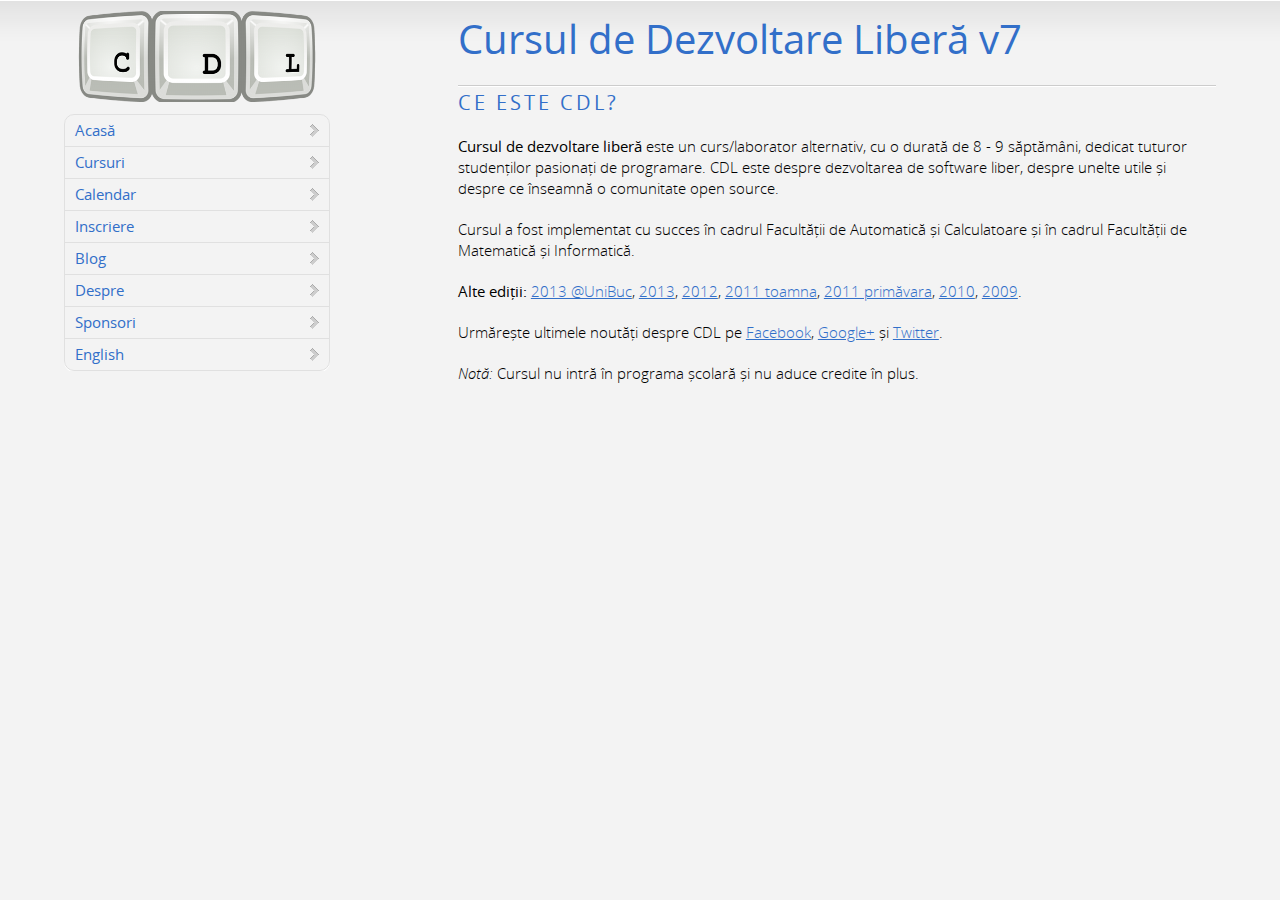
<file: editions/extended_2014/index.html>
<!DOCTYPE html>
<html class="fullheight">
<head>
  <meta charset="UTF-8">
  <meta name="viewport" content="width=device-width, initial-scale=1.0, maximum-scale=1.0">
  <meta property="og:site_name" content="Cursul de dezvoltare liberă">
  <meta property="og:title" content="Cursul de dezvoltare liberă">
  <meta property="og:description" content="Cursul de dezvoltare liberă este un curs/laborator alternativ, cu o durată de 8 - 9 săptămâni, dedicat tuturor studenților pasionați de programare. CDL este despre dezvoltarea de software liber, despre unelte utile și despre ce înseamnă o comunitate open source.">
  <meta property="og:type" content="website">
  <meta property="og:url" content="http://cdl.rosedu.org/">
  <meta property="og:image" content="http://www.rosedu.org/resources/promo/cdl_promo_banner.png">
  <title>CDL</title>
  <link rel="stylesheet" href="css/reset.css">
  <link rel="stylesheet" href="css/fontface.css">
  <link rel="stylesheet" href="css/main.css">
  <link rel="stylesheet" href="css/bootstrap-responsive.min.css">
</head>
<body class="fullheight">
<div class="fullheight">
  <div class="wrapper">
    <div class="row-fluid">

      <div class="span3" id="menu_wrapper">
        <!-- We use JavaScript to load images after all the text has been loaded/displayed, hence the use of src="images/transparent.png" below -->
        <h2 id="menu_header"><img id="cdl_logo" src="images/transparent.png" style="max-width: 100%;"></h2>
        <div id="menu">
          <ul style="font-family: 'OpenSansRegular';">
            <li class="cdlmenuitem" id="#acasa">        <a href="#acasa">Acasă</a>               </li>
            <li class="cdlmenuitem" id="#cursuri">      <a href="#cursuri">Cursuri</a>           </li>
            <li class="cdlmenuitem" id="#calendar">     <a href="#calendar">Calendar</a>         </li>
            <li class="cdlmenuitem" id="#inscriere">    <a href="#inscriere">Inscriere</a>       </li>

            <li><a href="http://cdl.rosedu.org/blog/" target="_blank">Blog</a></li>

            <li class="cdlmenuitem" id="#meta">         <a href="#meta">Despre</a>               </li>
            <li class="cdlmenuitem" id="#sponsori">     <a href="#sponsori">Sponsori</a>         </li>
            <li class="cdlmenuitem" id="#english">      <a href="#english">English</a>           </li>
          </ul>
        </div> <!-- id="menu" -->
      </div> <!-- id="menu_wrapper" -->

      <div class="main span8 offset1">
        <h2 id="cdl_heading" style="margin-bottom: 20px;">Cursul de Dezvoltare Liberă v7</h2>
        <span id="top_of_content"></span>
        <div id="acasa_content" class="visualstate">
          <h3>Ce este CDL?</h3>
          <p><strong>Cursul de dezvoltare liberă</strong> este un curs/laborator alternativ, cu o durată de 8 - 9 săptămâni, dedicat tuturor studenților pasionați de programare. CDL este despre dezvoltarea de software liber, despre unelte utile și despre ce înseamnă o comunitate open source.</p>
    <p> Cursul a fost implementat cu succes în cadrul Facultății de Automatică și Calculatoare și în cadrul Facultății de Matematică și Informatică. </p>
          <p>
            <strong>Alte ediții:</strong> <a
                href="http://cdl.rosedu.org/2013-unibuc/" target="_blank">2013 @UniBuc</a>, <a href="http://cdl.rosedu.org/2013/" target="_blank">2013</a>, <a href="http://cdl.rosedu.org/2012/" target="_blank">2012</a>, <a href="http://cdl.rosedu.org/2011-fall/" target="_blank">2011 toamna</a>, <a href="http://cdl.rosedu.org/2011/" target="_blank">2011 primăvara</a>, <a href="http://cdl.rosedu.org/2010/" target="_blank">2010</a>, <a href="http://cdl.rosedu.org/2009/" target="_blank">2009</a>.
          </p>
          <p>Urmărește ultimele noutăți despre CDL pe <a href="http://www.facebook.com/rosedu.cdl" target="_blank">Facebook</a>, <a href="https://plus.google.com/114233516141809762907/" target="_blank">Google+</a> și <a href="https://twitter.com/rosedu_org" target="_blank">Twitter</a>.</p>
          <p><em>Notă:</em> Cursul nu intră în programa școlară și nu aduce credite în plus.</p>
        </div> <!-- id="acasa_content" -->

        <div id="cursanti_content" class="visualstate">
          <h3>Cursanți CDL</h3>
          <table class="table table-striped">
            <tbody>
              <tr>
                <th><strong> Nume </strong> </th>
                <th><strong> Proiect </strong></th>
              </tr>
              <tr>
                <th>Andrei Dinu</th>
                <th>Test</th>
              </tr>
            </tbody>
          </table>
        </div> <!-- id="cursanti_content" -->
        <div class="visualstate" id="cursuri_content">
          <h3>Curs 1</h3>
          <ul>
            <li> E-mail [<a href="http://cdl.rosedu.org/store/pdf/cdl_2014-primavara_e-mail.pdf" target="_blank">link</a>]</li>
            <li> Git Workshop [<a href="https://docs.google.com/presentation/d/1OLK6hvGmrq-XnMZ_ZZozcTG7Yn-DOXz7mcfWzoSFqp0/edit?usp=sharing" target="_blank">link</a>]</li>
          </ul>
        </div> <!-- id="cursuri_content" -->

        <div class="visualstate" id="calendar_content">
          <h3>Calendar</h3>
          <!-- We use JavaScript to load the iframe after all the text has been loaded/displayed, hence the use of src="" below -->
          <iframe src="https://www.google.com/calendar/embed?height=600&amp;wkst=2&amp;bgcolor=%23FFFFFF&amp;src=apve67v2o1l4tp1655sl53nhs8%40group.calendar.google.com&amp;color=%23333333&amp;ctz=Europe%2FBucharest" style=" border-width:0 " width="800" height="600" frameborder="0" scrolling="no"></iframe>
        </div> <!-- id="calendar_content" -->

        <div class="visualstate" id="proiecte_content">
          <h3><br>To be announced!</h3>
        </div> <!-- id="proiecte_content" -->

        <div class="visualstate" id="meta_content">
          <h3>Contact</h3>
          <p>Dacă ai orice fel de întrebări referitoare la CDL ne poți trimite un mail la <a href="mailto:cdl@rosedu.org">cdl@rosedu.org</a>.</p>
          <h3>Organizatori</h3>
          <p><strong>Cursul de Dezvoltare Liberă</strong> (în engleză Community & Development Lab) vă este adus de <a href="http://www.rosedu.org/" target="_blank">Echipa ROSEdu</a>.</p>
          <h3>Despre site</h3>
      <p>
      Puteți găsi repository pentru acest site pe <a href="https://github.com/rosedu/cdl.rosedu.org">GitHub</a></p>
<!--
          <h3>Credits</h3>
          <p>(în ordine alfabetică):
          <br>
          </p>
-->
          <h3>Condiții și drepturi de folosire</h3>
          <p>ROSEdu deține drepturile asupra întregului conținut al acestui sait.</p>
          <p>ROSEdu, în calitate de deținător al drepturilor de autor, eliberează conținutul acestui sait sub licența <a href="http://www.gnu.org/licenses/fdl-1.2.html" target="_blank">GNU Free Documentation License v1.2</a>. În acest sens, accesul, distribuția și modificarea conținutului sunt libere, cu condiția păstrării autorilor inițiali. Se recomandă folosirea sintagmei "Documentație originală scrisă de membrii asociației ROSEdu".</p>
          <p>Pentru informații suplimentare, te așteptăm pe <a href="http://lists.rosedu.org/listinfo/rosedu-general" target="_blank">lista generală a ROSEdu</a> sau pe <a href="irc://irc.freenode.net"> canalul IRC #rosedu</a>.</p>
        </div> <!-- id="meta_content" -->

        <div id="sponsori_content" class="visualstate">
          <table>
            <tr>
              <td class="sponsor_logo_td">
                <!-- We use JavaScript to load images after all the text has been loaded/displayed, hence the use of src="" below -->
                <a href="https://software.intel.com/" target="_blank"><img id="intel_logo" style="max-width: 232px;" src=""></a>
              </td>
              <td class="sponsor_copy_td">
                <p><strong>Sponsor: Intel Software</strong></p>
                <p><a href="https://software.intel.com/" target="_blank">https://software.intel.com/</a></p>
              </td>
            </tr>
            <tr>
              <td class="sponsor_logo_td">
                <!-- We use JavaScript to load images after all the text has been loaded/displayed, hence the use of src="" below -->
                <a href="http://www.ixiacom.com/" target="_blank"><img id="ixia_logo" style="max-width: 232px;" src=""></a>
              </td>
              <td class="sponsor_copy_td">
                <p><strong>Sponsor: Ixia</strong></p>
                <p><a href="http://www.ixiacom.com/" target="_blank">http://www.ixiacom.com/</a></p>
              </td>
            </tr>
            <tr>
              <td class="sponsor_logo_td">
                <!-- We use JavaScript to load images after all the text has been loaded/displayed, hence the use of src="" below -->
                <a href="http://www.eaudeweb.ro/" target="_blank"><img id="eaudeweb_logo" style="max-width: 210px;" src=""></a>
              </td>
              <td class="sponsor_copy_td">
                <p><strong>Sponsor: Eau de Web</strong></p>
                <p><a href="http://www.eaudeweb.ro/" target="_blank">http://www.eaudeweb.ro/</a></p>
              </td>
            </tr>
            <tr>
              <td class="sponsor_logo_td">
                <!-- We use JavaScript to load images after all the text has been loaded/displayed, hence the use of src="" below -->
                <a href="https://github.com/" target="_blank"><img id="github_logo" style="max-width: 210px;" src=""></a>
              </td>
              <td class="sponsor_copy_td">
                <p><strong>Sponsor: GitHub</strong></p>
                <p><a href="https://github.com/" target="_blank">https://github.com/</a></p>
              </td>
            </tr>
          </table>
        </div> <!-- id="sponsori_content" -->

        <div class="visualstate" id="english_content">
          <h3>What is CDL all about?</h3>
          <p>The free Open Source <strong>Community and Development
          Lab</strong> is a course organized by <a
          href="http://www.rosedu.org/" target="_blank">ROSEdu</a> at <a href="http://www.pub.ro/" target="_blank">University Politehnica of Bucharest</a>.</p>
          <!-- We use JavaScript to load images after all the text has been loaded/displayed, hence the use of src="" below -->
          <p><img id="english_logo" src="" style="float: left;">Currently, at
          its 7th edition, the course aims to help enthusiast undergraduate
          students at University Politehnica of Bucharest to make their first contributions within an open source project and to get a feeling of what real world software development actually means.
          <br>
          The topics covered by this course range from programming language specifics (such as C++/Python/Java/PHP), highlighting object oriented programming concepts and design patterns, to proper project management tools and community integration.</p>
          <p style="clear: both;">
          <br>
          <br>
          The main components of our course are:</p>
          <ul>
            <li><em>Theoretical presentations</em> combined with <em>practical laboratories</em> to help students gain technical expertise using various programming languages and open source tools</li>
            <li><em>Development sessions</em> under the guidance of experienced mentors to help students work on specific features of an open source project</li>
            <li><em>Presentations</em> held by invited guests, industry leaders of the Romanian IT community with various topics (careers in software engineering, startups, technology).</li>
          </ul>
    <h3>CDL v5.0</h3>
    <p>Another CDL edition is over!</p>
    <p>We had the lucky 13 number of participants. All the students worked on their projects, and at first some didn’t know what to expect of the project. They received constant support from their mentors, had hackathons, technical presentations (git, vim, python, gsoc opportunities and more), and also soft skills presentations (about leadership, innovation, open source etc.). According to the students’ feedback,  most of their expectations were greatly exceeded.</p>
    <p>The projects we had were Pidgin, openSIPS, DEXonline (as always), digiKam (a former CDL student now mentoring for it) and awouso (android + WoUSO, another traditional project of ROSEdu). The Dexonline team implemented a very fun Hangman game that’s playable on Dexonline’s homepage. This enjoyed so much popularity that it got featured in a newspaper article. It includes difficulty levels, try it yourself at http://www.dexonline.ro.</p>
    <p>Thanks to Ixia’s constant support, we’ve managed to have fun after CDL yet again. This time we went on a trip to Bran, Brasov. One can tell we all had a great time by just looking at 10 facebook pictures. Eau de Web brought joy to all of us with a lot of technical books personally recommended by Eau de Web’s employees. And last but not least, Google has offered swag for everybody, including some t-shirts with G+ (very cool).</p>
          <h3>CDL v4.0</h3>
          <p>The 4th edition of the Open Source Development Course is over!<br>After 9 weeks of hard work, commitment and enthusiasm on behalf of both the participants and the mentors, it is safe to say that this was a truly successful edition of the course!</p>
          <p>The outcome was, undoubtedly, remarkable! At the end of the course each team put forward new functionalities that were implemented as patches to the main projects, and that made it back into the mainstream.</p>
          <p>And because we are not the only ones to believe in the importance of this course, this year Eau de Web, Google and IXIA contributed by rewarding the participants with prizes!</p>
          <p>Eau de Web offered books on Open Source and development to each student while IXIA offered a trip to Busteni for the participants and the organizers. Thank you!</p>
          <h3>CDL v3.0</h3>
          <p>The 3rd edition of the Open Source Development Course is over!<br>After 9 weeks of hard work, commitment and enthusiasm on behalf of both the participants and the mentors, it is safe to say that this was a truly successful edition of the course!</p>
          <p>The outcome was, undoubtedly, remarkable! At the end of the course each team put forward new functionalities that were implemented as patches to the main projects, and that made it back into the mainstream.</p>
          <p>And because we are not the only ones to believe in the importance of this course, this year Google and IXIA contributed by rewarding the participants with prizes!</p>
          <p>We especially received support from the IXIA company: a trip to Busteni for the participants and the organizers! In addition to that, we owe the facilities in the laboratory where the CDL takes place exclusively to the effort and implication IXIA has demonstrated within the faculty and within ROSEdu! Thank you!</p>
          <h3>Projects</h3>
          <p>Throughout this course, each student is assigned to work on an open source project, under the guidance of a mentor actively involved in the development and in the community of the project. We aim to bring new contributors to existing open source/free software projects.</p>
          <p>We consider this an immense opportunity for our participants, as they can easily overcome difficulties encountered when setting up the working environment (compiling the code, getting to know how it is organized and so on). Moreover, the mentors assist the development sessions within the course, are able to directly answer technical questions and plan the feature evolution, step by step.</p>
          <p>Last, but not least, we would like to say a big THANK YOU to all the mentors who have dedicated numerous hours of their precious time for the benefit of the participants and the success of this course.</p>
          <h3>Testimonials</h3>
          <p>Results are best measured in time, and we are delighted to hear success stories from our former participants in the software engineering field, where knowledge gained through this course has proven to be vital.</p>
          <p style="clear: both;">
            <blockquote><em>"Through the course, I have learned not only essential technical aspects, but new ways of looking at things"</em></blockquote>
            <div style="float: right; margin-bottom: 5px">Mihai Tabără, CDL 2009</div>
          </p>
          <p style="clear: both;">
            <blockquote><em>"I participated in my first year as a student and in my second as a mentor. This proves how you can personally evolve through the CDL course. The experience gained through CDL helped me get involved in important open source projects, such as Google Summer of Code."</em></blockquote>
            <div style="float: right; margin-bottom: 5px">Vlad Voicu, CDL 2009 - 2011</div>
          </p>
          <p style="clear: both;">
            <blockquote><em>"CDL represented for me a turning point. Until then, I had no idea about how an open source project works. It turned out that I was wrong in many ways: how I should contribute code, how I should work within a team, how I would present the project I’m working on..."</em></blockquote>
            <div style="float: right; margin-bottom: 5px">Dan-George Filimon, CDL 2010 - 2011</div>
          </p>
          <p style="clear: both;">
            <blockquote><em>"CDL has opened the doors for me to the open-source world. During this course, I learned a lot about different tools and practices that are mostly used in open-source projects, which made me a better programmer. It has also helped me a lot during my Google Summer of Code project in 2010. I am always up-to-date with the evolution of this course and I can say that the team is improving it every year. Congrats to everyone for helping new students learn the ways of open source development and Computer Science in general."</em></blockquote>
            <div style="float: right; margin-bottom: 5px">Diana Tiriplică, CDL 2009</div>
          </p>
          <p style="clear: both;">
            <blockquote><em>"I particularly enjoyed this course because I was able to gain knowledge in so many different fields of Computer Science."</em></blockquote>
            <div style="float: right; margin-bottom: 25px;">Mircea-Ștefan Ghideu, CDL 2010</div>
          </p>
          <h3 style="clear: both;">Get involved!</h3>
          <p>We have currently limited our students contributions to communities and projects where we are able to find mentors from our university, to physically be present during the weekend hackatons within the course. This helps a lot ensuring quality for our freshman students, the target audience for CDL, since they can be easily guided on writing code efficiently for the features they are willing to work on.
          <br>
          However, our upcoming project is ROSEdu Summer of Code, inspired from Google's Summer of Code and sponsored (with a smaller remuneration) by our University. It has a slightly different target and stands as mandatory curricular practice for some of our university students, interested in working within an open source project. Particularly, this is a very good opportunity to attract new contributors to your project! Write us, at cdl@rosedu.org, if you are interested.</p>
        </div> <!-- id="english_content" -->

        <div class="visualstate" id="inscriere_content">
          <h3>Înscriere</h3>
          <p>Completați formularul de la această <a href="https://docs.google.com/forms/d/1mqFTIxcl3LsNWylcK5XX5_eIOYD_icMPFX9MEPaWfDQ/viewform?usp=sharing">adresă</a> până la data de <strong>21 februarie 2014</strong>.</p>
          <p>Dacă aveți orice nelămurire, puteți să trimiteți oricând un mail la <a href="mailto:cdl@rosedu.org">cdl@rosedu.org</a> sau pe canalul de IRC #rosedu pe Freenode.</p>
          <p>Mult spor!</p>
        </div>

        <p class="extra_buttons" id="tap_target_acasa">
          <button class="btn greybutton cdlmenuitem" id="#acasa">
            <strong>Acasă</strong>
          </button>
        </p>
        <p class="extra_buttons">
          <button class="btn greybutton cdlmenuitem" id="#cursanti">
            <strong>Cursanți</strong>
          </button>
        </p>
        <p class="extra_buttons">
          <button class="btn greybutton cdlmenuitem" id="#calendar">
            <strong>Calendar</strong>
          </button>
        </p>
        <p class="extra_buttons">
          <button class="btn greybutton cdlmenuitem" id="#proiecte">
            <strong>Hackatoane</strong>
          </button>
        </p>
        <p class="extra_buttons">
          <button class="btn greybutton cdlmenuitem" id="#cursuri">
            <strong>Workshop-uri</strong>
          </button>
        </p>
        <p class="extra_buttons">
          <button class="btn greybutton cdlmenuitem" id="#meta">
            <strong>Meta</strong>
          </button>
        </p>
      </div> <!-- class="main span8 offset1" -->

    </div> <!-- class="row-fluid" -->
  </div> <!-- class="wrapper" -->

<div style="display: none;">
    <img id="arrow_hover" src="">
    <img id="blue_gradient" src="">
  </div>
</div> <!-- class="fullheight" -->
</body>
</html>
<script src="js/zepto.min.js"></script>
<script src="js/main.js"></script>
</file>
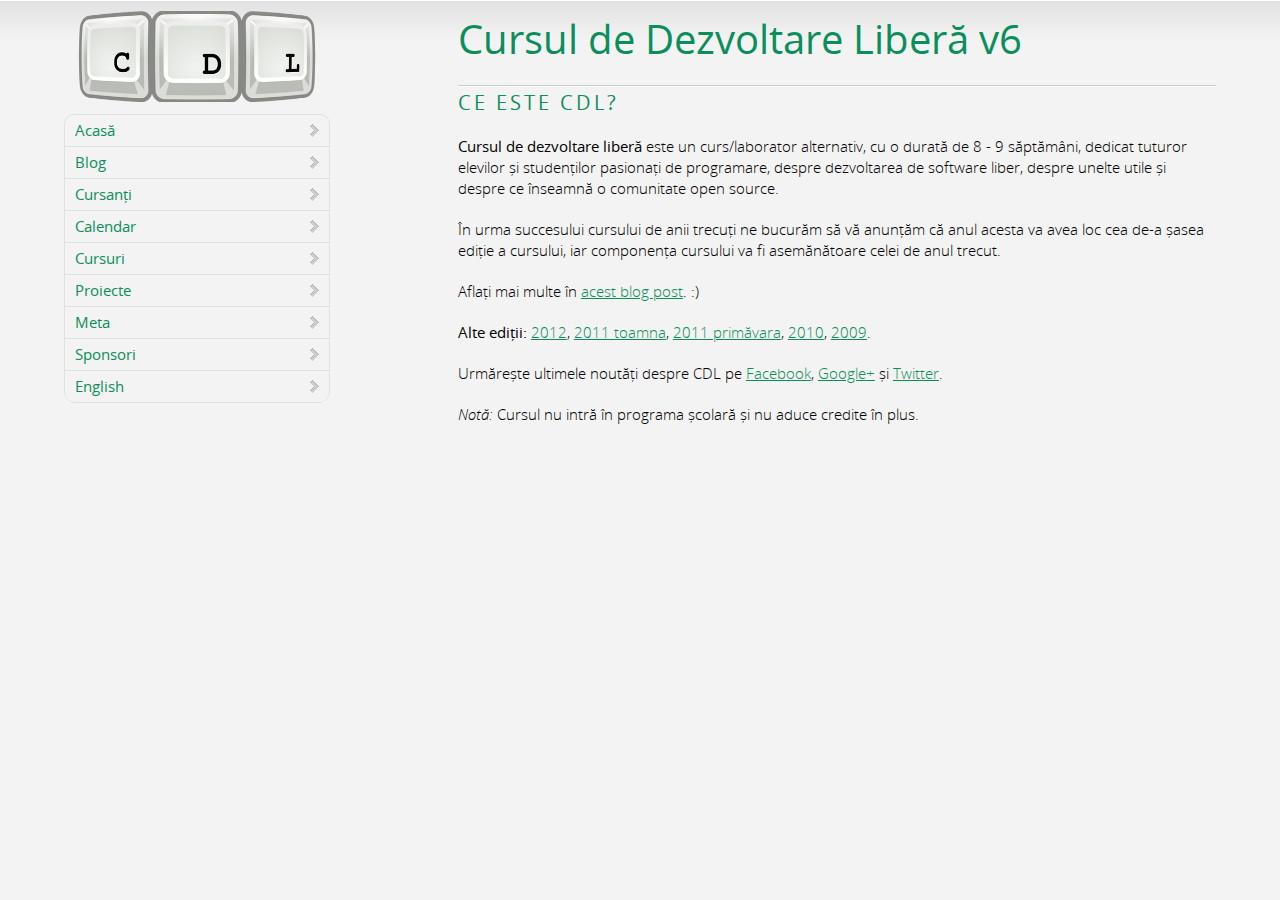
<file: editions/spring_2013/index.html>
<!DOCTYPE html>
<html class="fullheight">
<head>
  <meta charset="UTF-8">
  <meta name="viewport" content="width=device-width, initial-scale=1.0, maximum-scale=1.0">
  <title>CDL</title>
  <link rel="stylesheet" href="css/reset.css">
  <link rel="stylesheet" href="css/fontface.css">
  <link rel="stylesheet" href="css/main.css">
  <link rel="stylesheet" href="css/bootstrap-responsive.min.css">
</head>
<body class="fullheight">
<div class="fullheight">
  <div class="wrapper">
    <div class="row-fluid">

      <div class="span3" id="menu_wrapper">
        <!-- We use JavaScript to load images after all the text has been loaded/displayed, hence the use of src="images/transparent.png" below -->
        <h2 id="menu_header"><img id="cdl_logo" src="images/transparent.png" style="max-width: 100%;"></h2>
        <div id="menu">
          <ul style="font-family: 'OpenSansRegular';">
            <li class="cdlmenuitem" id="#acasa">        <a href="#acasa">Acasă</a>               </li>
            <li>
              <a href="http://cdl.rosedu.org/blog/" target="_blank">Blog</a>
            </li>
            <li class="cdlmenuitem" id="#cursanti">     <a href="#cursanti">Cursanți</a>         </li>
            <li class="cdlmenuitem" id="#calendar">     <a href="#calendar">Calendar</a>         </li>
	        <li class="cdlmenuitem" id="#cursuri">      <a href="#cursuri">Cursuri</a>           </li>
            <li class="cdlmenuitem" id="#proiecte">     <a href="#proiecte">Proiecte</a>         </li>
            <li class="cdlmenuitem" id="#meta">         <a href="#meta">Meta</a>                 </li>
            <li class="cdlmenuitem" id="#sponsori">     <a href="#sponsori">Sponsori</a>         </li>
            <li class="cdlmenuitem" id="#english">      <a href="#english">English</a>           </li>
          </ul>
        </div> <!-- id="menu" -->
      </div> <!-- id="menu_wrapper" -->

      <div class="main span8 offset1">
        <h2 id="cdl_heading" style="margin-bottom: 20px;">Cursul de Dezvoltare Liberă v6</h2>
        <span id="top_of_content"></span>
        <div id="acasa_content" class="visualstate">
          <h3>Ce este CDL?</h3>
          <p><strong>Cursul de dezvoltare liberă</strong> este un curs/laborator alternativ, cu o durată de 8 - 9 săptămâni, dedicat tuturor elevilor și studenților pasionați de programare, despre dezvoltarea de software liber, despre unelte utile și despre ce înseamnă o comunitate open source.</p>
          <p>În urma succesului cursului de anii trecuți ne bucurăm să vă anunțăm că anul acesta va avea loc cea de-a șasea ediție a cursului, iar componența cursului va fi asemănătoare celei de anul trecut.</p>
          <p>Aflați mai multe în <a href="http://blog.cs.pub.ro/2011/12/cdl-v4-0/" target="_blank">acest blog post</a>. :)</p>
          <p>
            <strong>Alte ediții:</strong> <a href="http://cdl.rosedu.org/2012/" target="_blank">2012</a>, <a href="http://cdl.rosedu.org/2011-fall/" target="_blank">2011 toamna</a>, <a href="http://cdl.rosedu.org/2011/" target="_blank">2011 primăvara</a>, <a href="http://cdl.rosedu.org/2010/" target="_blank">2010</a>, <a href="http://cdl.rosedu.org/2009/" target="_blank">2009</a>.
          </p>
          <p>Urmărește ultimele noutăți despre CDL pe <a href="http://www.facebook.com/rosedu.cdl" target="_blank">Facebook</a>, <a href="https://plus.google.com/114233516141809762907/" target="_blank">Google+</a> și <a href="https://twitter.com/rosedu_org" target="_blank">Twitter</a>.</p>
          <p><em>Notă:</em> Cursul nu intră în programa școlară și nu aduce credite în plus.</p>
        </div> <!-- id="acasa_content" -->

        <div id="cursanti_content" class="visualstate">
          <h3>Cursanți CDL</h3>
          <table class="table table-striped">
            <tbody>
              <tr>
                <th>Nume</th>
                <th>Grupa</th>
                <th>Proiect</th>
              </tr>
              <tr>
                <td>Adrian Mihai Iosif</td>
                <td>311CC</td>
                <td>Moodle</td>
              </tr>
              <tr>
                <td>Alexandru Tifrea</td>
                <td>Anul 1</td>
                <td>CMUSphinx</td>
              </tr>
              <tr>
                <td>Andrei Dincu</td>
                <td>324CB</td>
                <td>WHC:IDE</td>
              </tr>
              <tr>
                <td>Andrei Preda</td>
                <td>323CA</td>
                <td>WHC:IDE</td>
              </tr>
              <tr>
                <td>Andrei Vasilescu</td>
                <td>311CC</td>
                <td>Moodle</td>
              </tr>
              <tr>
                <td>Andrei Dorian Duma</td>
                <td>315CA</td>
                <td>vmchecker+mozaic.js</td>
              </tr>
              <tr>
                <td>Andrei Gabriel Macavei</td>
                <td>314CB</td>
                <td>I, GameBot</td>
              </tr>
              <tr>
                <td>Bogdan Breșug</td>
                <td>323CC</td>
                <td>vmchecker+mozaic.js</td>
              </tr>
              <tr>
                <td>Bogdan Gabriel Ciobanu</td>
                <td>312CB</td>
                <td>vmchecker+mozaic.js</td>
              </tr>
              <tr>
                <td>Constantin Eduard Stăniloiu</td>
                <td>314CC</td>
                <td>kreator.js</td>
              </tr>
              <tr>
                <td>Cornel Radu</td>
                <td>323CC</td>
                <td>WoUSO on Android</td>
              </tr>
              <tr>
                <td>Cosmin Boacă</td>
                <td>314CC</td>
                <td>CMUSphinx</td>
              </tr>
              <tr>
                <td>Cristian Alexandru Mocanu</td>
                <td>315CC</td>
                <td>Audacious</td>
              </tr>
              <tr>
                <td>Cristian Ojog</td>
                <td>321CA</td>
                <td>Firefox Add-ons</td>
              </tr>
              <tr>
                <td>Dragoș Georgian Corlătescu</td>
                <td>315CA</td>
                <td>WoUSO on Android</td>
              </tr>
              <tr>
                <td>Georgiana Diana Ciocîrdel</td>
                <td>315CC</td>
                <td>WoUSO on Android</td>
              </tr>
              <tr>
                <td>Horia Cărbune Cosac</td>
                <td>311AC</td>
                <td>DexOnline</td>
              </tr>
              <tr>
                <td>Ionel Popescu</td>
                <td>312CC</td>
                <td>WoUSO</td>
              </tr>
              <tr>
                <td>Mădălina Hristache</td>
                <td>313CC</td>
                <td>Audacious</td>
              </tr>
              <tr>
                <td>Nicolae Bădescu</td>
                <td>314CC</td>
                <td>WoUSO</td>
              </tr>
              <tr>
                <td>Robert Marian Bindar</td>
                <td>312CC</td>
                <td>Firefox Add-ons</td>
              </tr>
            </tbody>
          </table>
          <p>Vă mulțumim tuturor pentru interesul acordat Cursului de Dezvoltare Liberă. Fiecare aplicant, inclusiv cei care nu au fost acceptați, va primi un feedback detaliat în curând, feedback ce sperăm să vă ajute la următoarele aplicații.</p>
        </div> <!-- id="cursanti_content" -->

        <div class="visualstate" id="cursuri_content">
          <h3>Curs 1</h3>
          <ul>
            <li>Prezentarea proiectelor</li>
	    <a href="#details_course1" class="cdlmenuitem" id="#details_course1">Detalii</a>
          </ul>
          <h3>Curs 2</h3>
          <ul>
            <li>Open Source Collaborative Tools</li>
            <li>Git</li>
	    <a href="#details_course2" class="cdlmenuitem" id="#details_course2">Detalii</a>
          </ul>
          <h3>Curs 3</h3>
          <ul>
            <li>Vim</li>
            <li>POO</li>
	    <a href="#details_course3" class="cdlmenuitem" id="#details_course3">Detalii</a>
          </ul>
          <h3>Curs 4</h3>
          <ul>
            <li>Code Readability</li>
            <li>JavaScript</li>
	    <a href="#details_course4" class="cdlmenuitem" id="#details_course4">Detalii</a>
          </ul>
          <h3>Curs 5</h3>
          <ul>
            <li>Oportunități IT</li>
            <li>GTK</li>
          </ul>
          <h3>Curs 6</h3>
          <ul>
            <li>###</li>
            <li>###</li>
          </ul>
          <h3>Curs 7</h3>
          <ul>
            <li>###</li>
            <li>###</li>
          </ul>
          <h3>Curs 8</h3>
          <ul>
            <li>###</li>
            <li>###</li>
          </ul>
          <h3>Curs 9</h3>
          <ul>
            <li>###</li>
            <li>###</li>
          </ul>
        </div> <!-- id="cursuri_content" -->

        <div class="visualstate" id="calendar_content">
          <h3>Calendar</h3>
          <!-- We use JavaScript to load the iframe after all the text has been loaded/displayed, hence the use of src="" below -->
          <iframe id="calendar_iframe" src="" style="border: 0;" width="100%" height="500" frameborder="0" scrolling="no"></iframe>
        </div> <!-- id="calendar_content" -->

        <div class="visualstate" id="proiecte_content">
          <h3>Proiecte</h3>
          <p>Dacă ești unul dintre studenții înscriși la ediția de anul acesta a Cursului de Dezvoltare Liberă, te invităm să afli mai multe despre proiectele la care ai putea să lucrezi semestrul acesta!</p>
          <p>
            <a href="#project_whcide" class="cdlmenuitem" id="#project_whcide">WHC:IDE</a>
          </p>
          <p>
            <a href="#project_firefox" class="cdlmenuitem" id="#project_firefox">Firefox Add-ons</a>
          </p>
          <p>
            <a href="#project_dexonline" class="cdlmenuitem" id="#project_dexonline">DexOnline</a>
          </p>
		  <p>
		   <a href="#project_vmchecker_mozaic" class="cdlmenuitem" id="#project_vmchecker_mozaic">vmchecker + mozaic.js</a>
		  </p>
	  <p>
            <a href="#project_awouso" class="cdlmenuitem" id="#project_awouso">WoUSO on Android</a>
          </p>
          <p>
	      	<a href="#project_kreatorjs" class="cdlmenuitem" id="#project_kreatorjs">kreator.js</a>
	      </p>	
	      <p>
	      	<a href="#project_audacious" class="cdlmenuitem" id="#project_audacious">Audacious</a>
	  	  </p>
	      <p>
	      	<a href="#project_moodle" class="cdlmenuitem" id="#project_moodle">Moodle</a>
	      </p>
          <p>
            <a href="#project_igamebot" class="cdlmenuitem" id="#project_igamebot">I, GameBot</a>
          </p>
          <p>
          	<a href="#project_cmusphinx" class="cdlmenuitem" id="#project_cmusphinx">CMUSphinx</a>
          </a>
          <p>
	    <a href="#project_wouso" class="cdlmenuitem" id="#project_wouso">WoUSO</a>
	  </p>
        </div> <!-- id="proiecte_content" -->


        <div class="visualstate" id="meta_content">
          <h3>Contact</h3>
          <p>Ne găsiți pe canalul de IRC #rosedu pe Freenode sau ne puteți trimite un mail la <a href="mailto:cdl@rosedu.org">cdl@rosedu.org</a>.</p>
          <h3>Organizatori și organizare</h3>
          <p><strong>Cursul de Dezvoltare Liberă</strong> (în engleză Community & Development Lab) vă este adus de <a href="http://www.rosedu.org/" target="_blank">Echipa ROSEdu</a>.</p>
          <h3>Despre site</h3>
		  <p>
		  Puteți găsi repository pentru acest site pe <a href="https://github.com/rosedu/cdl.rosedu.org">GitHub</a></p>
		  <h3>Credits</h3>
          <p>(în ordine alfabetică):
          <br>
          Taygun Agiali, Dragoș Badea, Teodora Băluță, Mihai Bivol, Marius Coțofană, Răzvan Deaconescu, Cosmin Didii, Gina Dobrescu, Mihnea Dobrescu-Balaur,
<a href="#organizer_alexef" class="cdlmenuitem" id="#organizer_alexef">Alex Eftimie</a>, 
Andrei Ismail, Gabriel Ivănică,
<a href="#organizer_mmaruseac" class="cdlmenuitem" id="#organizer_mmaruseac">Mihai Maruseac</a>,
<a href="#organizer_veaceslavm" class="cdlmenuitem" id="#organizer_veaceslavm">Veaceslav Munteanu</a>,
Andrei Oprea,
<a href="#organizer_mihaio" class="cdlmenuitem" id="#organizer_mihaio">Mihai Oprea</a>, 
<a href="#organizer_andreip" class="cdlmenuitem" id="#organizer_andreip">Andrei Petre</a>, Sorina Sandu, Bogdan Săndulescu, Ioan-Mihail Stan, Dan Șerban, 
Mihai Tiriplică, Alex Tomescu, Mihai Trifu, Laura Vasilescu, Bogdan Vlad, Mihai Zamfirescu și prietenii.</p>
          <h3>Condiții și drepturi de folosire</h3>
          <p>ROSEdu deține drepturile asupra întregului conținut al acestui sait.</p>
          <p>ROSEdu, în calitate de deținător al drepturilor de autor, eliberează conținutul acestui sait sub licența <a href="http://www.gnu.org/licenses/fdl-1.2.html" target="_blank">GNU Free Documentation License v1.2</a>. În acest sens, accesul, distribuția și modificarea conținutului sunt libere, cu condiția păstrării autorilor inițiali. Se recomandă folosirea sintagmei "Documentație originală scrisă de membrii asociației studențești ROSEdu".</p>
          <p>Pentru informații suplimentare, te așteptăm pe <a href="http://lists.rosedu.org/listinfo/rosedu-general" target="_blank">lista generală a ROSEdu</a> sau pe <a href="irc://irc.freenode.net"> canalul IRC #rosedu</a>.</p>
        </div> <!-- id="meta_content" -->

        <div class="visualstate" id="sponsori_content">
          <h3>CDL este sponsorizat de:</h3>
          <h3>IXIA</h3>
          <p><a href="http://www.ixiacom.com" target="_blank"><img id="ixia_logo" src=""></a></p>
        </div> <!-- id="sponsori_content" -->

        <div class="visualstate" id="english_content">
          <h3>What is CDL all about?</h3>
          <p>The free Open Source <strong>Community and Development
          Lab</strong> is a course organized by <a
          href="http://www.rosedu.org/" target="_blank">ROSEdu</a> at <a href="http://www.pub.ro/" target="_blank">University Politehnica of Bucharest</a>.</p>
          <!-- We use JavaScript to load images after all the text has been loaded/displayed, hence the use of src="" below -->
          <p><img id="english_logo" src="" style="float: left;">Currently, at
          its 5th edition, the course aims to help enthusiast undergraduate
          students at University Politehnica of Bucharest to make their first contributions within an open source project and to get a feeling of what real world software development actually means.
          <br>
          The topics covered by this course range from programming language specifics (such as C++/Python/Java/PHP), highlighting object oriented programming concepts and design patterns, to proper project management tools and community integration.</p>
          <p style="clear: both;">
          <br>
          <br>
          The main components of our course are:</p>
          <ul>
            <li><em>Theoretical presentations</em> combined with <em>practical laboratories</em> to help students gain technical expertise using various programming languages and open source tools</li>
            <li><em>Development sessions</em> under the guidance of experienced mentors to help students work on specific features of an open source project</li>
            <li><em>Presentations</em> held by invited guests, industry leaders of the Romanian IT community with various topics (careers in software engineering, startups, technology).</li>
          </ul>
	  <h3>CDL v5.0</h3>
	  <p>Another CDL edition is over!</p>
	  <p>We had the lucky 13 number of participants. All the students worked on their projects, and at first some didn’t know what to expect of the project. They received constant support from their mentors, had hackathons, technical presentations (git, vim, python, gsoc opportunities and more), and also soft skills presentations (about leadership, innovation, open source etc.). According to the students’ feedback,  most of their expectations were greatly exceeded.</p>
	  <p>The projects we had were Pidgin, openSIPS, DEXonline (as always), digiKam (a former CDL student now mentoring for it) and awouso (android + WoUSO, another traditional project of ROSEdu). The Dexonline team implemented a very fun Hangman game that’s playable on Dexonline’s homepage. This enjoyed so much popularity that it got featured in a newspaper article. It includes difficulty levels, try it yourself at http://www.dexonline.ro.</p>
	  <p>Thanks to Ixia’s constant support, we’ve managed to have fun after CDL yet again. This time we went on a trip to Bran, Brasov. One can tell we all had a great time by just looking at 10 facebook pictures. Eau de Web brought joy to all of us with a lot of technical books personally recommended by Eau de Web’s employees. And last but not least, Google has offered swag for everybody, including some t-shirts with G+ (very cool).</p>
          <h3>CDL v4.0</h3>
          <p>The 4th edition of the Open Source Development Course is over!<br>After 9 weeks of hard work, commitment and enthusiasm on behalf of both the participants and the mentors, it is safe to say that this was a truly successful edition of the course!</p>
          <p>The outcome was, undoubtedly, remarkable! At the end of the course each team put forward new functionalities that were implemented as patches to the main projects, and that made it back into the mainstream.</p>
          <p>And because we are not the only ones to believe in the importance of this course, this year Eau de Web, Google and IXIA contributed by rewarding the participants with prizes!</p>
          <p>Eau de Web offered books on Open Source and development to each student while IXIA offered a trip to Busteni for the participants and the organizers. Thank you!</p>
          <h3>CDL v3.0</h3>
          <p>The 3rd edition of the Open Source Development Course is over!<br>After 9 weeks of hard work, commitment and enthusiasm on behalf of both the participants and the mentors, it is safe to say that this was a truly successful edition of the course!</p>
          <p>The outcome was, undoubtedly, remarkable! At the end of the course each team put forward new functionalities that were implemented as patches to the main projects, and that made it back into the mainstream.</p>
          <p>And because we are not the only ones to believe in the importance of this course, this year Google and IXIA contributed by rewarding the participants with prizes!</p>
          <p>We especially received support from the IXIA company: a trip to Busteni for the participants and the organizers! In addition to that, we owe the facilities in the laboratory where the CDL takes place exclusively to the effort and implication IXIA has demonstrated within the faculty and within ROSEdu! Thank you!</p>
          <h3>Projects</h3>
          <p>Throughout this course, each student is assigned to work on an open source project, under the guidance of a mentor actively involved in the development and in the community of the project. We aim to bring new contributors to existing open source/free software projects.</p>
          <p>We consider this an immense opportunity for our participants, as they can easily overcome difficulties encountered when setting up the working environment (compiling the code, getting to know how it is organized and so on). Moreover, the mentors assist the development sessions within the course, are able to directly answer technical questions and plan the feature evolution, step by step.</p>
          <p>Last, but not least, we would like to say a big THANK YOU to all the mentors who have dedicated numerous hours of their precious time for the benefit of the participants and the success of this course.</p>
          <h3>Testimonials</h3>
          <p>Results are best measured in time, and we are delighted to hear success stories from our former participants in the software engineering field, where knowledge gained through this course has proven to be vital.</p>
          <p style="clear: both;">
            <blockquote><em>"Through the course, I have learned not only essential technical aspects, but new ways of looking at things"</em></blockquote>
            <div style="float: right; margin-bottom: 5px">Mihai Tabără, CDL 2009</div>
          </p>
          <p style="clear: both;">
            <blockquote><em>"I participated in my first year as a student and in my second as a mentor. This proves how you can personally evolve through the CDL course. The experience gained through CDL helped me get involved in important open source projects, such as Google Summer of Code."</em></blockquote>
            <div style="float: right; margin-bottom: 5px">Vlad Voicu, CDL 2009 - 2011</div>
          </p>
          <p style="clear: both;">
            <blockquote><em>"CDL represented for me a turning point. Until then, I had no idea about how an open source project works. It turned out that I was wrong in many ways: how I should contribute code, how I should work within a team, how I would present the project I’m working on..."</em></blockquote>
            <div style="float: right; margin-bottom: 5px">Dan-George Filimon, CDL 2010 - 2011</div>
          </p>
          <p style="clear: both;">
            <blockquote><em>"CDL has opened the doors for me to the open-source world. During this course, I learned a lot about different tools and practices that are mostly used in open-source projects, which made me a better programmer. It has also helped me a lot during my Google Summer of Code project in 2010. I am always up-to-date with the evolution of this course and I can say that the team is improving it every year. Congrats to everyone for helping new students learn the ways of open source development and Computer Science in general."</em></blockquote>
            <div style="float: right; margin-bottom: 5px">Diana Tiriplică, CDL 2009</div>
          </p>
          <p style="clear: both;">
            <blockquote><em>"I particularly enjoyed this course because I was able to gain knowledge in so many different fields of Computer Science."</em></blockquote>
            <div style="float: right; margin-bottom: 25px;">Mircea-Ștefan Ghideu, CDL 2010</div>
          </p>
          <h3 style="clear: both;">Get involved!</h3>
          <p>We have currently limited our students contributions to communities and projects where we are able to find mentors from our university, to physically be present during the weekend hackatons within the course. This helps a lot ensuring quality for our freshman students, the target audience for CDL, since they can be easily guided on writing code efficiently for the features they are willing to work on.
          <br>
          However, our upcoming project is ROSEdu Summer of Code, inspired from Google's Summer of Code and sponsored (with a smaller remuneration) by our University. It has a slightly different target and stands as mandatory curricular practice for some of our university students, interested in working within an open source project. Particularly, this is a very good opportunity to attract new contributors to your project! Write us, at cdl@rosedu.org, if you are interested.</p>
        </div> <!-- id="english_content" -->

        <div class="visualstate" id="inscriere_content">
          <h3>Înscriere</h3>
          <p>Trimiteți aplicația voastră pe <a href="https://elf.cs.pub.ro/vmchecker/ui/#CDL" target="_blank">VMChecker</a> până marți, <strong>19 februarie 2013 ora 23:59</strong>. Dacă nu aveți cont pe VMChecker sau primiți orice fel de eroare timiteți un mail la <a href="mailto:cdl@rosedu.org">cdl@rosedu.org</a>.</p>
	  <p>Aplicația constă într-o arhivă de forma <em>"nume_prenume.zip"</em> ce trebuie să conțină:<p>
          <ul>
            <li>Un fișier text în care să ne vorbiți despre voi: de ce vreți să vă treziți în fiecare sâmbătă dimineața pentru a veni la CDL, ce așteptări aveți de la acest curs, ce experiență aveți (dacă aveți), dacă ați mai lucrat sau nu în echipă (nu neapărat programare), cu ce limbaje de programare sunteți familiari, ce v-ar plăcea să învățați în urma acestui curs etc. Acest fișier va conține și datele personale: <strong>nume, prenume, adresa de mail și numărul de telefon (pentru a vă putea contacta)</strong></li>
            <li>Rezolvarea <strong>problemei</strong>. Problema poate fi rezolvată în ce limbaj de programare doriți. Apreciem un cod curat și eficient, care aderă la un coding style acceptat.
            <li>Un Makefile pentru compilare. Acesta trebuie să genereze un executabil numit <strong>invertedindex</strong></li>
            <li>Un fișier text numit <strong>"language"</strong>care să conțină limbajul folosit: C, C++, Java.</li>
              <br>
              <a href="#inscriere_pb1" class="cdlmenuitem" id="#inscriere_pb1">Problema</a>
            </li>
          </ul>
	  <br>
          <em>Exemplu</em>: dacă vă numiți Titi Gheorghiță, arhiva voastră se va numi Titi_Gheorghita.zip</p>
          <p><strong>Bonus!</strong> Dacă crezi că cineva poate să ne povestească ceva despre tine, contactează-l si dă-ne adresa de e-mail/nr de telefon al lui. Noi îl vom contacta pentru a afla mai multe.</p>
          <p>Pentru a te putea pregăti pentru interviu, îți propunem <a href="https://projects.rosedu.org/projects/cdl-2011-toamna/wiki/Probleme_model" target="_blank">o listă de taskuri / probleme model de rezolvat</a>.</p>
          <p>Dacă aveți orice nelămurire, puteți să trimiteți oricând un mail la <a href="mailto:cdl@rosedu.org">cdl@rosedu.org</a> sau pe canalul de IRC #rosedu pe Freenode.
        </div> <!-- id="inscriere_content" -->

        <div class="visualstate" id="inscriere_pb1_content">
          <h3>Problema: Inverted Index</h3>
          <p>Un <strong>query</strong> este o propoziție logică de forma:</p>
	  <pre style="font-family: monospace; white-space: pre;">
token(1) operator(1) token(2) operator(2) ... operator(k-1) token(k)</pre>
	  <p>Unde token(i) este un cuvânt format din caractere alfanumerice oricare ar fi i, iar operator(i) aparține mulțimii <strong>{'|','&'}</strong> oricare ar fi i. Operatorul '&' este echivalent cu "și" logic, iar operatorul '|' este echivalent cu "sau" logic. Pentru simplitate, se consideră că cei doi operatori ('|' și '&') au aceeași prioritate.</p> 
	 
	 <h3>Cerință</h3>
	 <p>Având date <strong>n</strong> fișiere și <strong>m</strong> query-uri să se stabilească pentru fiecare query fișierele care îl respectă(la evaluarea acestui query se obține valoarea <strong>true</strong>). Pentru a determina valoarea de adevăr a unui query veți folosi <strong>InvertedIndex</strong>.<p>
	
	 <h3>Date de Intrare</h3>
	 <ul>
	   <li>Un fișier numit <strong>input.in</strong>. Acesta va conține pe prima linie numărul de fișiere n. Pe următoarele n linii se vor afla numele fișierelor pe care vor fi testate query-urile. Pe linia n+2 se va afla numărul de query-uri m. Pe următoarele m linii se vor afla cele m query-uri.</li>
	   <li>n fișiere text. Numele fișierelor trebuie să corespundă cu cele din fișierul input.in.</li>
	 </ul>
	 
	 <h3>Date de Ieșire</h3>
	 <ul>
	   <li>Fișierul de ieșire se va numi <strong>output.out</strong>. Acesta va conține m linii de forma:
           <pre style="font-family: monospace; white-space: pre;">
query: index_fisier1 ... index_fisier_k</pre>
	  unde index_fisier_1, ..., index_fisier_k sunt numerele de ordine ale fișierelor pentru care valoarea query-ului este true.
	   </li>
	 </ul>

     <h3>Schelet de Cod</h3>
     <ul>
     <li><strong>Scheletele de cod pentru C, C++ și Java le găsiți pe <a href="https://github.com/rosedu/cdl/tree/master/2013/schelet_inscriere" target="_blank">GitHub</a>.</strong></li>  
     </ul>
	
	 <h3>Observații</h3>
	 <ul>
	   <li>n, m - numere naturale nenule mai mici decât 500</li>
	   <li>lungimea unui query este variabilă</li>
	   <li>între token-uri și operatori este <strong>un singur</strong> spațiu</li>
       <li>Lungimea unei linii dintr-un fișier este de maxim 2000 de
       caractere</li>
	   <li><strong>Trebuie respectat scheletul de cod pentru limbajul ales</strong></li>
       <li><strong>Problema se testează pe Linux, dar terminatorii pentru fișierele de intrare sunt CLRF !</strong></li>
       <li><strong>Aveți grijă la separatorii din fișierele de text!</strong> Nu orice nu este alfanumeric este considerat separator. Spre exemplu, cratima nu este considerată separator, dar semnele de punctuație și spațiul da.</li>
	 </ul>
	
	 <h3>Exemplu</h3>
	 <p>Pentru fișierul de intrare:</p>
	 <pre style="font-family: monospace; white-space: pre;">
2
data1.in
data2.in
3
Ana
Ana | mere
Ana & mere</pre>
	 <p>și fișierele:</p>
	 <ul>
	   <li>data1.in
           <pre style="font-family: monospace; white-space: pre;">
Ana are mere si pere</pre>
	   </li>
	   <li>data2.in
           <pre style="font-family: monospace; white-space: pre;">
In copac sunt mere</pre>
	   </li>
	 </ul>
	 <p>se va obține ieșirea:</p>
	 <pre style="font-family: monospace; white-space: pre;">
Ana: 0
Ana | mere: 0 1
Ana & mere: 0</pre>
     <h3>Exemplu test</h3>
	 <p>Puteți găsi un exemplu de test pe <a href="https://github.com/rosedu/cdl.rosedu.org/tree/master/test" target="_blank">GitHub</a>.</p>
	 <h3>Explicații</h3>
	 <ul>
	   <li>Primul query are valoarea true dacă în fișier se găsește cuvântul "Ana".</li>
	   <li>Al doilea query are valoarea true dacă în fișier există fie cuvântul "Ana", fie cuvântul "mere", fie ambele cuvinte</li>
	   <li>Al treilea query are valoarea true dacă în fișier există și cuvântul "Ana" și cuvântul "mere"</li>
	 </ul>

	 <h3>Informații utile</h3>
	 <p><a href="http://en.wikipedia.org/wiki/Inverted_index" target="_blank">http://en.wikipedia.org/wiki/Inverted_index</a></p>
	 <p><a href="http://en.wikipedia.org/wiki/Hash_table" target="_blank">http://en.wikipedia.org/wiki/Hash_table</a></p>
	 <p><a href="http://www.systems.ethz.ch/sites/default/files/file/IR_Fall2012/02-Indexing.pdf" target="_blank">Indexing</a></p>
	</div> <!-- id="inscriere_pb1_content" -->

        <div class="visualstate" id="curs_1_detalii_content">
          <h3>Cursul 1</h3>
          <br>
          <h4>Project Management / Redmine</h4>
          <ul>
            <li>Autor: Răzvan Deaconescu</li>
            <li>Prezentare: <a href="http://cdl.rosedu.org/2012/store/slides/curs1_redmine.pdf" target="_blank">pdf</a></li>
          </ul>
          <br>
          <h4>Despre GSoC</h4>
          <ul>
            <li>Autor: Mihai Bivol</li>
            <li>Prezentare: <a href="http://cdl.rosedu.org/2012/store/slides/curs1_gsoc.pdf" target="_blank">pdf</a></li>
          </ul>
        </div> <!-- id="curs_1_detalii_content" -->

        <div class="visualstate" id="curs_2_detalii_content">
          <h3>Cursul 2</h3>
          <br>
          <h4>###</h4>
          <ul>
            <li>Autor: _</li>
            <li>Prezentare: <a href="http://cdl.rosedu.org/2012/store/slides/curs_.pdf" target="_blank">pdf</a></li>
          </ul>
          <br>
          <h4>###</h4>
          <ul>
            <li>Autor: _</li>
            <li>Prezentare: <a href="http://cdl.rosedu.org/2012/store/slides/curs_.pdf" target="_blank">pdf</a></li>
          </ul>
        </div> <!-- id="curs_2_detalii_content" -->

        <div class="visualstate" id="curs_3_detalii_content">
          <h3>Cursul 3</h3>
          <br>
          <h4>###</h4>
          <ul>
            <li>Autor: _</li>
            <li>Prezentare: <a href="http://cdl.rosedu.org/2012/store/slides/curs_.pdf" target="_blank">pdf</a></li>
          </ul>
          <br>
          <h4>###</h4>
          <ul>
            <li>Autor: _</li>
            <li>Prezentare: <a href="http://cdl.rosedu.org/2012/store/slides/curs_.pdf" target="_blank">pdf</a></li>
          </ul>
        </div> <!-- id="curs_3_detalii_content" -->

        <div class="visualstate" id="curs_4_detalii_content">
          <h3>Cursul 4</h3>
          <br>
          <h4>###</h4>
          <ul>
            <li>Autor: _</li>
            <li>Prezentare: <a href="http://cdl.rosedu.org/2012/store/slides/curs_.pdf" target="_blank">pdf</a></li>
          </ul>
          <br>
          <h4>###</h4>
          <ul>
            <li>Autor: _</li>
            <li>Prezentare: <a href="http://cdl.rosedu.org/2012/store/slides/curs_.pdf" target="_blank">pdf</a></li>
          </ul>
        </div> <!-- id="curs_4_detalii_content" -->

        <div class="visualstate" id="curs_5_detalii_content">
          <h3>Cursul 5</h3>
          <br>
          <h4>###</h4>
          <ul>
            <li>Autor: _</li>
            <li>Prezentare: <a href="http://cdl.rosedu.org/2012/store/slides/curs_.pdf" target="_blank">pdf</a></li>
          </ul>
          <br>
          <h4>###</h4>
          <ul>
            <li>Autor: _</li>
            <li>Prezentare: <a href="http://cdl.rosedu.org/2012/store/slides/curs_.pdf" target="_blank">pdf</a></li>
          </ul>
        </div> <!-- id="curs_5_detalii_content" -->

        <div class="visualstate" id="curs_6_detalii_content">
          <h3>Cursul 6</h3>
          <br>
          <h4>###</h4>
          <ul>
            <li>Autor: _</li>
            <li>Prezentare: <a href="http://cdl.rosedu.org/2012/store/slides/curs_.pdf" target="_blank">pdf</a></li>
          </ul>
          <br>
          <h4>###</h4>
          <ul>
            <li>Autor: _</li>
            <li>Prezentare: <a href="http://cdl.rosedu.org/2012/store/slides/curs_.pdf" target="_blank">pdf</a></li>
          </ul>
        </div> <!-- id="curs_6_detalii_content" -->

        <div class="visualstate" id="curs_7_detalii_content">
          <h3>Cursul 7</h3>
          <br>
          <h4>###</h4>
          <ul>
            <li>Autor: _</li>
            <li>Prezentare: <a href="http://cdl.rosedu.org/2012/store/slides/curs_.pdf" target="_blank">pdf</a></li>
          </ul>
          <br>
          <h4>###</h4>
          <ul>
            <li>Autor: _</li>
            <li>Prezentare: <a href="http://cdl.rosedu.org/2012/store/slides/curs_.pdf" target="_blank">pdf</a></li>
          </ul>
        </div> <!-- id="curs_7_detalii_content" -->

        <div class="visualstate" id="curs_8_detalii_content">
          <h3>Cursul 8</h3>
          <br>
          <h4>###</h4>
          <ul>
            <li>Autor: _</li>
            <li>Prezentare: <a href="http://cdl.rosedu.org/2012/store/slides/curs_.pdf" target="_blank">pdf</a></li>
          </ul>
          <br>
          <h4>###</h4>
          <ul>
            <li>Autor: _</li>
            <li>Prezentare: <a href="http://cdl.rosedu.org/2012/store/slides/curs_.pdf" target="_blank">pdf</a></li>
          </ul>
        </div> <!-- id="curs_8_detalii_content" -->

	
        <div class="visualstate" id="project_wouso_content">
	  <h3>Proiect CDL: World of USO</h3>
	  <ul>
	    <li><strong>URL</strong>:<a href="http://wouso.rosedu.org/" target="_blank">http://wouso.rosedu.org/wousodjango</a></li>
            <li><strong>Repo and Development</strong>: <a href="https://github.com/rosedu/wouso" target="_blank">https://github.com/rosedu/wouso</a></li>
          </ul>
	 
	  <h3>Descriere</h3>
	  <p>World of USO este o platformă online de învățare, asemănătoare cu un joc de cunoștințe. O modalitate interactivă și distractivă prin care studenții pot învăța noținui legate de Linux și cultură IT.</p>
	  <p>Jocul este destinat studenților de anul I la Calculatoare, la materia Utilizarea Sistemelor de Operare, dar în viitor sperăm să-l extindem și pentru alte materii.</p>
	  <p>World of USO este dezvoltat in Django. Informații despre Django găsiți <a href="https://docs.djangoproject.com/en/dev/intro/overview/">aici</a></p>

	  <h3>TODO</h3>
	  <ul>
	    <li>Rezolvarea cât mai multor bug-uri:<a href="https://github.com/rosedu/wouso/issues?state=open">Issues</a></li>
	    <li>Un nou mod de atac, RAID</li>
	  </ul>

	  <h3>Este necesar să</h3>
	  <ul>
	    <li>Vreți să lucrați la WoUSO</li>
	    <li>Vreți să învățați Python, Django, eventual și JavaScript/JQuery</li>
	  </ul>

	  <h3>Mentori</h3>
	  <ul>
	    <li>Iulian Stana</li>
          </ul>
	</div>
	

     <div class="visualstate" id="project_vmchecker_mozaic_content">
      <h3>Proiect CDL: VMChecker + mozaic.js</h3>
		  <p>In this project we want to build a responsive web interface using <a href="https://github.com/ubervu/mozaic" target="_blank">mozaic.js</a> that will streamline the usage of vmchecker.
		  <br>
		  <a href="https://gihub.com/vmchecker/vmchecker" target="_blank">vmchecker</a> is an open source tool for automatic homework evaluation, developed by the <a href="http://rosedu.org" target="_blank">ROSEdu community</a>.
		  <br>
          <a href="https://github.com/ubervu/mozaic" target="_blank">mozaic.js</a> is an open source framework developed by <a href="http://twitter.com/ubervu" target="_blank">@ubervu</a> for building complex single page applications for the browser (think GMail and Twitter).
		  </p>
		  <h3>Details</h3>
		  <p>You have all used vmchecker before and you know that sometimes it's a pain.
		  <br>
		  In this project we want to fix two urgent issues about it:
		  <ul>
		    <li>the inefficient way in which a student can check his/her homework grades and TA's observations, constantly having to refresh the application to see if their homework has been graded.</li>
			<li>the TA's have difficulties checking the homework's source code, running the automated test suite and making observations on the code itself. For example to see the source code of your homework they have to ssh into the server storing the homeworks and review it from there.</li>
		  </ul>
		  </p>
		  <h3>Solution</h3>
		  <p>Inspired by github's interface, the solution we're proposing is a single page application where:
          <ul>
		   <li>Students can easily see the problems text, their grades, the TA's observations, and the tests results all in one page.</li>
		   <li>The app will automatically email all this information to the student when a TA has finished checking his homework, so no more frantic refreshes needed.</li>
		   <li>For TA's we will implement an interface where they can see the results of the test suite, the source code of the homework and make comments on individual source lines.</li>
		   <li>Below is a screenshot from github that approximates what we have in mind for the TA's interface:</li>
		  </ul>
 		  <img id="vmchecker_1" src="">
		  </p>
		  <h3>Tasks</h3>
		  <ol>
        <li>Use <a href="https://github.com/ubervu/mozaic" target="_blank">mozaic.js</a> to rebuild the ui for the homework results page.</li>
        <li>Use <a href="https://github.com/ubervu/mozaic" target="_blank">mozaic.js</a> to build the TA's ui and help them grade the homeworks easily.</li>
        <li>Implement a python email alerts system to notify the student when his/her homework is graded.</li>
        <li>If we will have enough time, we will try to implement more features for the applicatons.</li>
		  </ol>
		  <h3>Tech</h3>
		  <p>The project implemetation will be done using <a href="https://github.com/ubervu/mozaic" target="_blank">mozaic.js</a> which was designed to help you build single page apps that will run on any platform, browser or form-factor.
		  <br>
		  Mozaic is built on top of great open source projects.
		  <br>
		  Intimate knowledge of these projects is not required. What is required is the will and interest to learn them.
		  <ul>
		   <li><a href="http://coffeescript" target="_blank">coffeescript</a> - is a programming language that  <a href="http://en.wikipedia.org/wiki/Source-to-source_compiler" target="_blank">transcompiles</a> to javascript code. Its syntax is similar to ruby and python. The coffeescript code is concise and expressive. The compiled javascript code is easy to read and is teeming with best practices. It's actually a good way to learn javascript.</li>
		  <li><a href="http://backbonejs.org" target="_blank">backbone.js</a> - minimalist application framework. It's the backbone of mozaic providing Models and Collections that sync data with server, Views and basic Router functionality.</li>
		  <li><a href="http://underscorejs.org" target="_blank">underscore.js</a> - is a small toolset that offers useful functionality missing from standard js. It's also a dependency for backbone.</li>
		  <li> <a href="http://jqfundamentals.com " target="_blank">jquery.js</a> - levels up all browser inconsistencies (e.g. DOM events, DOM traversal, AJAX) and provides an excellent base for javascript applications.</li>
		  <li><a href="http://requirejs.org" target="_blank">require.js</a> - indispensable tool for large apps, require.js helps keep mozaic code modular. It also manages module dependencies.</li>
		  </ul>
		  </p>
		  <h3>What will you learn on this project</h3>
		  <p>First and foremost, you will learn the startup's approach to doing projects: getting things done!
		  <br>
		  You will learn the tools, techniques, tricks and hazards of developing state of the art web applications.
		  <br>
		  You will learn to develop code socially using github.
		  <br>
		  You will learn to create high quality code by testing it in a <a href="http://en.wikipedia.org/wiki/Behavior-driven_development" target="_blank">behavior driven way</a>.
		  </p>
		</div> <!-- id="project_vmchecker_mozaic" -->

        <div class="visualstate" id="project_whcide_content">
          <h3>Proiect CDL: WHC:IDE</h3>
          <ul>
            <li><strong>Development</strong>: <a
              href=https://github.com/veaceslav/WHC-IDE" target="_blank">https://github.com/veaceslav/WHC-IDE</a></li>
          </ul>
          <h3>Descriere</h3>
          <p>WHC Core este destinat executării pogramelor în sisteme distribuite precum sunt clusterele sau o rețea de calculatoare. Pentru a folosi la maxim toate resursele disponibile, programele sunt bazate pe OpenCL, folosind atât resursele disponibile pe partea de CPU cât și pe partea de GPU(Placa grafică).
          <br>
          WHC IDE este destinat dezvoltării programelor care rulează pe clustere. Compilează și rulează proiectele local, însă e în stare să folosească atât procesorul, cât și placa grafică. Include un editor text, diagramă pentru reprezentarea  workflow-ului și creare/management proiect. Aici este un model grafic despre organizarea unor module în WHC IDE și interdependențele:
          <br>
	   <a href="https://docs.google.com/drawings/d/1GszZbyVLKkmSqnvvJfnA5N0A1yIYNpLdkz5TkLwJwMo/edit" target="_blank">Model Grafic</a>

          </p>
	  <h3>Descriere Task-uri</h3>
	  <p> La moment WHC IDE este în proces de trecere la TDD(test driven development), deci se acceptă in repo doar teste, sau features+ teste. Pentru a vă familiariza cu codul, la început vor fi propuse câteva task-uri ușoare(10 min pentru mine, dar eu cunosc tot codul):</p>
          <ul>
            <li>[BUG] Execuția eșuează dacă folderul Execute nu este prezent in directoriul task-ului. De adaugat o verificare suplimentară a directoriului unde se scrie.</li>
            <li>[BUG] Programul nu poate copia fișierele de output daca Data Folder-ul nu există. De creeat directoriul inainte de copiere.</li>
            <li>[BUG] La redenumirea unui Task/Data, elementele din diagramă nu se redenumesc.</li>
            <li>[TESTS] Teste, la alegere pentru oricare componentă netestată.</li>
          </ul>
          <h3>Task-uri Intermediare</h3>
	  <p>Task-urile intermediare nu sunt dificile însă, trebuie scris mai mult decât câteva rânduri de cod:</p> 
          <ul>
            <li>[FEATURE] La crearea proiectului, este necesar să fie creeată o clasa main.c sau .cpp în care să se exemplifice modul de utilizare a argumentelor folosite de IDE la rulare</li>
            <li>[FEATURE] Parsarea fișierului CMakeList.txt pentru identificarea numelui executabilului creat de acesta.</li>
            <li>[REFACTORIZARE] Unificarea tuturor setărilor într-o singură clasă(structură)</li>
          </ul>
	  <h3> Task-uri Heroes Needed </h3>
	  <ul>
	    <li>[BUG] Syntax Highlighting-ul din setări corupe fișierele de configurare.</li>
	  </ul>
          <h3>Tehnologii folosite</h3>
          <ul>
            <li>C++/Qt</li>
            <li>Qt Unit Test Suite</li>
	        <li>cmake</li>
	        <li>OpenCL</li>
          </ul>

	  <h3>Cunoștințe necesare</h3>
	  <ul>
 	    <li>C/C++,OOP (cel puțin, C + partea de structuri in C sa o cunoașteți foarte bine)</li>
	    <li>Git - foarte important. înainte de a începe lucrul la proiect, creați-vă un cont pe github.com și exersați comenzi de git (creare, pull, push, creare branch-uri, rezolvare conflicte).</li>
	    <li>Qt API - opțional, dar binevenit</li>
	  </ul> 	

          <h3>Parcurgeți</h3>
          <p>Recomandăm să citiți/parcurgeți următoarele:</p>
          <ul>
            <li>
              <a href=" http://swarm.cs.pub.ro/~slavic/qt-tutorial.zip" target="_blank">Qt Tutorial</a>
            </li>
          </ul>

	  <h3>Observații</h3>
	  <ul>
	    <li>Pentru lucrul la acest proiect, aveți nevoie de un sistem, preferabil Linux, cu Qt SDK instalat + QtCreator</li>
	    <li>În repo-ul de git este disponibil un .pro pentru QtCreator și un CMakeLists.txt pentru cmake.</li>
	    <li>Aveți nevoie de un calculator cu un procesor dual-core(nu conteaza de ce tip)</li>
	    <li>Pentru a fi eficienți, vă sfătuiesc să parcurgeți tutorialul Qt + să experimentați cu git înainte de începerea cursului. Cunoștințele de git vă vor ajuta la orice proiect open-source, nu doar la WHC IDE sau cele prezentate la acest curs.</li>

	     <li>Pentru întrebări suplimentare nu ezitați să mă contactați Veaceslav Munteanu slavuttici at gmail punct com</li>
	  </ul>
          <h3>Responsabili</h3>
          <ul>
            <li>Veaceslav Munteanu slavuttici at gmail dot com</li>
          </ul>
        </div> <!-- id="project_whcide_content" -->

         <div class="visualstate" id="project_firefox_content">
          <h3>Proiect CDL: Firefox Add-ons</h3>
          <ul>
            <li><strong>Development</strong>:</li>
          </ul>

          <h3>Descriere</h3>
          <p>Dezvoltarea de add-ons pentru cel mai popular browser open source - 
Mozilla Firefox. Utilizând noul SDK se pot crea extensii atât pentru platformele
 desktop, cât și pentru cele mobile (Android). Asemenea browser-ului majoritatea
 extensiilor sunt proiecte open source, cei interesați putând foarte ușor să contribuie
 atât la extensiile existente cât și să dezvolte unele noi.
          <br>
          Popularitatea browserului Firefox se datorează în principiu acestor extensii. 
 Oricine se poate alătura comunității de sute de dezvoltatori.
          <br>
          </p>
	  
          <h3>Tehnologii</h3>
          <p>ADD-on SDK: <a href="https://addons.mozilla.org/en-US/developers/docs/sdk/latest/" target="_blank">https://addons.mozilla.org/en-US/developers/docs/sdk/latest/</a> </p>
	  	
          <h3>Cunoștințe necesare</h3>
          <ul>
 	  		<li>JavaScript (cel puțin cunoștințe de bază despre JavaScript - dezvoltarea 
se va face în JavaScript) </li>
	  		<li>GHTML, DOM, parsare XML (necesare pentru parsare, aterare structură HTML)</li>
	   		<li>CSS (nu obligatoriu)</li>
			<li>module CommonJS (nu obligatoriu)</li>
			<li>XUL și XPCOM (tehnologiile folosite pentru interfața grafică a browserului -
se învață pe parcurs)</li>
          </ul> 	

          <h3>Resurse disponibile</h3>
          <ul>
	  		<li>Mozilla MDN - pentru orice informație despre Firefox și tehnologii web</li>
			<li>XPCOM - <a href="https://developer.mozilla.org/en-US/docs/XPCOM" target="_blank">https://developer.mozilla.org/en-US/docs/XPCOM</a></li>
			<li>Module CommonJS - <a href="http://www.commonjs.org/specs/modules/1.0/" target="_blank">http://www.commonjs.org/specs/modules/1.0/</a></li>
			<li>Pentru codul sursă al extensiilor existente - <a href="http://www.commonjs.org/specs/modules/1.0/" target="_blank">http://www.commonjs.org/specs/modules/1.0/</a></li>
			<li>Codul sursă al browserului, dacă este necesar<a href="http://mxr.mozilla.org/ " target="_blank">http://mxr.mozilla.org/</a></li>
          </ul>

          <h3>Despre proiecte</h3>
          <p>Nivelul de cunoștințe necesare depinde foarte mult de complexitatea extensiei
dezvoltate: de la JavaScript basic + HTML până la extensii ce necesită comunicarea
cu un server (PHP, Ruby sau orice alt limbaj server side).
          <br>
     	 Studenții pot lucra la propriile lor idei de extensii sau pot alege una din
variantele propuse.
          </p>

          <h3>Informații suplimentare</h3>
          <ul>
			<li>Se poate lucra pe orice platformă OS (Windows, Linux, Mac).</li>
			<li>Recomand folosirea unui IDE pentru JavaScript, HTML și CSS. Spre exemplu,
Aptana (atât pe Linux, cât și pe Windows).</li>
			<li>Pentru orice alte informații sau idei de proiecte, vă rog să mă contactați
la adresa:<br> gabriel(dot) ivanica(at)gmail(dot)com.</li>
          </ul>

          <h3>Responsabili</h3>
          <ul>
            <li>Gabriel Ivănică</li>
          </ul>
        </div> <!-- id="project_firefox_content" -->


     <div class="visualstate" id="project_dexonline_content">
     <h3>Proiect CDL: DexOnline</h3>
     <ul>
       <li><strong>URL</strong>: <a href="http://dexonline.ro/" target="_blank">http://dexonline.ro/</a></li>
       <li><strong>Development</strong>: <a href="http://wiki.dexonline.ro/" target="_blank">http://wiki.dexonline.ro/</a></li>
       <li><strong>Contact</strong>: dexonline@lists.rosedu.org</li>
	 </ul>
	  <h3>Descriere</h3>
	  <p>DEX online este transpunerea pe internet a unor dicționare de prestigiu ale limbii române,
fiind accesat în fiecare lună de peste 1,5 milioane de vizitatori unici (locul 2 în top site-uri
educație/învățământ, conform trafic.ro).</p>
	  <p>Proiectul, creat și întreținut de un colectiv de voluntari, este open source, oricine dorește
având posibilitatea de a ajuta la dezvoltarea acestuia.</p>

	  <h3>Descriere Task-uri</h3>
	  <p>Se poate lucra la unul sau mai multe dintre task-urile:</p>
	  <ul>
	    <li>Test de vocabular (#233) (ceva asemănător cu ​<a href="http://testyourvocab.com/">http://testyourvocab.com/</a>)</li>
	    <li>Jocul „Moara cuvintelor” trebuie să aleagă cuvinte similare folosind trigramele (#288)</li>
	    <li>Joculețe lingvistice în HTML5 (#257)</li>
	    <li>Log analyzer (#206)</li>
	  </ul>

	  <h3>Cunoștințe necesare</h3>
	  <ul>
	    <li>PHP</li>
	    <li>MySQL</li>
	    <li>Opțional: HTML, CSS, JavaScript, XML</li>
	  </ul>

	  <h3>Recomandări</h3>
	  <ul>
	    <li>Recomandăm să parcurgeți tutorialele de la <a href="http://www.w3schools.com/">W3School</a></li>
	  </ul>

	  <h3>Responsabili</h3>
	  <ul>
            <li>Mihai Trifu</li>
	  </ul>
        </div> <!-- id="project_dexonline_content" -->


        <div class="visualstate" id="project_awouso_content">
     <h3>Proiect CDL: WoUSO on Android</h3>
     <ul>
	 </ul>
	  <h3>Descriere</h3>
	  <p>Fiind reprezentativ pentru cursul de Utilizarea Sistemelor de Operare, WoUSO on Android se dorește a fi o aplicație rapidă, interactivă și de bună calitate.
	  <br>
      Ceea ce ne dorim noi este să aducem proiectul existent pe dispozitivele Android ale tuturor studenților ce dețin un smartphone, crescând astfel numărul de utilizatori și odată cu acesta, popularitatea aplicației.</p>
      <h3>TODO</h3>
      <ul>
        <li>Îmbunătățire:
            <ul>
               <li>UI</li>
               <li>Messages</li>
               <li>Question Of The Day</li>
               <li>Challenges</li>
               <li>Other Profiles/Groups</li>
            </ul></li>
        <li>Integrare push notifications</li>
        <li>Implementare search feature</li>
        <li>Bug fixing</li>
      </ul>
      <h3>De ce WoUSO on Android?</h3>
      <ul>
        <li>Vă veți îmbunătăți skillurile de programare dobândind cunoștinte despre  arhitectura Android OS, JDK, HTTP, JSON, XML, GIT, etc.</li>
        <li>Veți contribui semnificativ la dezvoltarea jocului.</li>
        <li>Veți stăpâni o serie de instrumente și tehnici ce vă vor permite, pe viitor, să dezvoltați chiar și propriile aplicații pentru această platformă.</li>
      </ul>
	  <h3>Tehnologii folosite</h3>
      <ul>
        <li>Pentru mediul de dezvoltare vom folosi limbajul Java. Familiarizarea cu acesta o puteți face accesând:
<a href="http://docs.oracle.com/javase/6/docs/" target="_blank"> http://docs.oracle.com/javase/6/docs/</a></li>
        <li>Android SDK:<a href="http://developer.android.com/sdk/index.html" target="_blank">http://developer.android.com/sdk/index.html</a></li>
        <li>OAuth</li>
        <li>XML</li>
      </ul>

	  <h3>Cunoștințe necesare</h3>
	  <ul>
	    <li>Java elementar</li>
	    <li>Arhitectură Client-Server</li>
	    <li>POO (de preferat)</li>
        <li>Motivație, răbdare pentru a parcurge toate resursele pe care vi le punem la dispoziție</li>
	  </ul>
      <h3>Resurse disponibile</h3>
      <ul>
        <li><a href="http://developer.android.com/sdk/index.html" target="_blank">http://developer.android.com/sdk/index.html</a></li>
        <li><a href="http://android.rosedu.org" target="_blank">http://android.rosedu.org</a></li>
        <li><a href="http://books.google.ro/books?id=2qvjuHseqSMC&printsec=frontcover&hl=ro&source=gbs_ge_summary_r&cad=0#v=onepage&q&f=false" target="_blank">Beginning Android</a></li>
        <li><a href="http://androidforums.com" target="_blank">http://androidforums.com</a></li>
      </ul>
	  <h3>Informații suplimentare</h3>
	  <ul>
	    <li>Se poate lucra pe orice platformă OS (Windows, Linux, MAC).</li>
        <li>Se va folosi ca IDE Eclipse + plugin de Android.</li>
        <li>Ca și recomandări, instalați SDK-ul de Android și încercați să rulați pe emulator programul inițial “Hello World!”.</li>
	  </ul>

	  <h3>Responsabili</h3>
	  <ul>
           	<li>Gina Dobrescu</li>
            <li>Bogdan Vlad</li>
	  </ul>          
      </div> <!-- id="project_awouso_content" -->

	<div class="visualstate" id="project_kreatorjs_content">
	  <h3>Proiect CDL: kreator.js</h3>
	  <ul>
            <li><strong>Development</strong>: <a href=" https://github.com/piatra/kreator.js" target="_blank"> https://github.com/piatra/kreator.js</a></li>
	    <li><strong>Demo 1</strong>: <a href="http://kreator.herokuapp.com/" target="_blank">http://kreator.herokuapp.com</a></li>
	    <li><strong>Demo 2</strong>: <a href="http://lab.hakim.se/reveal-js" target="_blank">http://lab.hakim.se/reveal-js</a></li>
	    <li><strong>Demo 3</strong>: <a href="http://www.rvl.io/" target="_blank">http://www.rvl.io</a></li>
          </ul>

	  <h3>About</h3>
	  <p>As HTML5 is getting more and more powerful, more and more people start creating presentations as HTML pages instead of PowerPoint or Keynote. A number of frameworks for HTML presentation have also been created (such as Akim El Hatab's Reveal.js framework). However, as cool as these new presentations are, creating them requires manual coding.</p>
	  <p>The goal of this project is to create a web-based slide authoring tool to author Reveal.js slides. The UI would let the users edit the content visually, chose transitions for the slides, apply shaders etc</p>

	  <h3>Why this project?</h3>
	  <ul>
	    <li>You get to learn and use JavaScript and maybe some Node.js</li>
	    <li>It’s a fun and interesting project and practical</li>
	    <li>It doesn’t have to be compatible with IE8</li>
	    <li>The web is fun</li>
	  </ul>

	  <h3>Features to implement</h3>
	  <ul>
	    <li>Save the presentation state if the user leaves the page without downloading the application</li>
	    <li>Using 1. you could make a modification stack so that the user could roll back to previous versions (+keybindings CTRL-Z)</li>
	    <li>Save the presentations online. Easier to share / can be viewed by others</li>
	    <li>Code refactoring ? Interface improvements</li>
	    <li>More options for the presentation, different effects for transitions. (see kreator or http://rvl.io)</li>
	  </ul>

	  <h3>Nice to know</h3>
	  <ul>
	    <li>JavaScript</li>
	    <li>HTML</li>
	    <li>CSS</li>
	    <li>Node.js</li>
	  </ul>

	  <h3>Resources</h3>
	  <ul>
	    <li><a href="http://jsforcats.com/" target="_blank">http://jsforcats.com</a></li>
	    <li><a href="http://www.codecademy.com/" target="_blank">http://www.codecademy.com</a></li>
	    <li>Contact me at andrei.br92@gmail.com, Andrei@an_rei</li>
	  </ul>
		
	  <h3>Mentors</h3>
	  <ul>
	    <li>Andrei Oprea</li>
	  </ul>
	 		
	</div> <!--id="project_kreatorjs_content" -->
	  
	<div class="visualstate" id="project_audacious_content">
	  <h3>Proiect CDL: Audacious</h3>
	
	  <h3>Descriere</h3>
	  <p>Un player audio Open-Source, Audacious este un descendent direct al XMMS (read Winamp on Linux) și se ocupă doar de redarea muzicii, fără a consuma resurse pentru alte taskuri. Majoritatea funcționalității extra se obține prin intermediul unor plugin-uri.</p>

	  <h3>TODO</h3>
	  <ul>
	    <li>În principiu, vom rezolva bug-uri de la <a href="http://redmine.audacious-media-player.org/projects/audacious/issues" target="_blank">http://redmine.audacious-media-player.org/projects/audacious/issues</a> dar dacă apar idei noi le vom putea implementa. Comunitatea este foarte deschisă.</li>
	    <li><a href="http://redmine.audacious-media-player.org/issues/238" target="_blank">http://redmine.audacious-media-player.org/issues/238</a></li>
	    <li><a href="http://redmine.audacious-media-player.org/issues/237" target="_blank">http://redmine.audacious-media-player.org/issues/237</a></li>
	    <li><a href="http://redmine.audacious-media-player.org/issues/214" target="_blank">http://redmine.audacious-media-player.org/issues/214</a></li>
	    <li><a href="http://redmine.audacious-media-player.org/issues/190" target="_blank">http://redmine.audacious-media-player.org/issues/190</a></li>
	    <li><a href="http://redmine.audacious-media-player.org/issues/180" target="_blank">http://redmine.audacious-media-player.org/issues/180</a></li>
	    <li><a href="http://redmine.audacious-media-player.org/issues/163" target="_blank">http://redmine.audacious-media-player.org/issues/163(check only, există deja un patch dar nu merge complet)</a></li>
	    <li><a href="http://redmine.audacious-media-player.org/issues/162" target="_blank">http://redmine.audacious-media-player.org/issues/162(de văzut dacă poate fi implementat un workaround pentru limitare)</a></li>
	    <li><a href="http://redmine.audacious-media-player.org/issues/185" target="_blank">http://redmine.audacious-media-player.org/issues/185</a></li>
	    <li><a href="http://redmine.audacious-media-player.org/issues/183" target="_blank">http://redmine.audacious-media-player.org/issues/183</a></li>
	    <li><a href="http://redmine.audacious-media-player.org/issues/10" target="_blank">http://redmine.audacious-media-player.org/issues/10</a></li>
	    <li><a href="http://redmine.audacious-media-player.org/issues/8" target="_blank">http://redmine.audacious-media-player.org/issues/8</a></li>
	  </ul>
	
	  <h3>De ce?</h3>
	  <ul>
	    <li>Majoritatea bug-urilor necesită câteva ore pentru înțelegerea codului și puțin design pentru a rezolva câte limitări ale framework-ului</li>
	    <li>În urma proiectului, cunoștințele de C, coding style și design vor fi îmbunătățite semnificativ</li>
	    <li>Este singurul player audio GTK care nu face lucruri inutile și este utilizabil</li>
	  </ul>

	 <h3>Tehnologii Folosite</h3>
	 <ul>
	   <li>GTK - majoritatea bugurilor sunt legate de interfață</li>
	   <li>Encoding MP3, etc.</li>
   	   <li>Există două repository-uri: unul pentru core app și unul pentru plugins. De fapt, pentru a putea compila de mână tot codul sunt necesare 4 repository-uri cu biblioteci diverse (libguess, libmowgli, libmcs - de la Atheme Project)</li>
	 </ul>

	 <h3>Necesar</h3>
	 <ul>
	   <li>Cunoștințe de C</li>
	   <li>Cunoștințe de linkare, încare biblioteci, LD_LIBRARY_PATH, etc</li>
	   <li>Minime cunoștințe Git - se pot învăța pe parcurs dacă nu există</li>
	 </ul>

	 <h3>Resurse</h3>
	 <ul>
	   <li><a href="http://audacious-media-player.org/" target="_blank">http://audacious-media-player.org/</a></li>
	   <li><a href="http://www.atheme.org/" target="_blank">http://www.atheme.org/</a></li>
	 </ul>

	 <h3>Responsabili</h3>
	 <ul>
	   <li>Mihai Maruseac (mihai at rosedu dot org)</li>
	 </ul>

	</div> <!--id="project_audacious_content" -->

	<div class="visualstate" id="project_moodle_content">
	  <h3>Proiect CDL: Moodle</h3>
	
	  <h3>Descriere</h3>
	  <p>Moodle este o platformă Open Source pe Internet, folosită pentru ușoara administrare a cursurilor (vezi cs.curs.pub.ro). Printre facilitățile ei, se numără încărcarea de resurse (separate între cursuri) și posibilitatea adăugării de forum pentru fiecare materie.</p>

	 <h3>Ce ne propunem?</h3>
	 <p>Să vă învățăm lucruri noi, și să îmbunătățim <a href="http://cs.curs.pub.ro" target="_blank">http://cs.curs.pub.ro</a></p>

	 <h3>Task-uri</h3>
	 <p>Acestea vor fi, în principal, implementate ca noi module pentru proiect:</p>
	 <ul>
	   <li>generarea unui orar personalizat pentru fiecare student în funcție de serie/grupă</li>
	   <li>în cazul unei postări noi pe un thread în care utilizatorul a participat, să poată să ajungă direct la prima postare necitită de acolo</li>
	   <li>progress bar pentru termenul limită de predare (upload) al temelor</li>
	   <li>alte idei care ar putea fi practice</li>
	 </ul>

	 <h3>Cunoștințe Necesare</h3>
	 <ul>
	   <li>PhP (cea mai mare parte)</li>
	   <li>HTML</li>
	   <li>MySQL</li>
	   <li>Javascript</li>
	   <li>Git</li>
	 </ul>
	 <p>Nu este nevoie să stăpâniți dinainte tehnologiile de mai sus; până la urmă, scopul acestui curs este să învățați ceva nou :)</p>

	 <h3>Resurse</h3>
	 <ul>
	   <li><a href="http://xref.schoolsict.net/moodle/2.3/nav.html?index.html" target="_blank">http://xref.schoolsict.net/moodle/2.3/nav.html?index.html</a></li>
	   <li><a href="https://moodle.org/" target="_blank">https://moodle.org/</a></li>
	   <li><a href="http://swarm.cs.pub.ro/~mzamfirescu/cdl_2013/books/OReilly.Head.First.HTMLwithCSSXHTML.pdf" target="_blank">http://swarm.cs.pub.ro/~mzamfirescu/cdl_2013/books/OReilly.Head.First.HTMLwithCSSXHTML.pdf</a></li>
	   <li><a href="http://swarm.cs.pub.ro/~mzamfirescu/cdl_2013/books/OReilly.Learning.PHP.MySQL.and.JavaScript.Jul.2009.pdf" target="_blank">http://swarm.cs.pub.ro/~mzamfirescu/cdl_2013/books/OReilly.Learning.PHP.MySQL.and.JavaScript.Jul.2009.pdf</a></li>
	 </ul>

	 <h3>Responsabili</h3>
	 <ul>
	   <li>Dragoș Badea (badea dot dm at gmail dot com)</li>
	   <li>Ioan-Mihail Stan (stanioanmihail at gmail dot com)</li>
	   <li>Mihai Zamfirescu (mihai dot zamfirescu93 at gmail dot com)</li>
	 </ul>
 
	</div> <!--id="prject_moodle_content" -->

        <div class="visualstate" id="project_igamebot_content">
          <h3>Proiect CDL: I, GameBot</h3>
          <p><strong>Development</strong>: <a href="https://github.com/rosedu/I.GameBot" target="_blank">https://github.com/rosedu/I.GameBot</a></p>

          <h3>Descriere</h3>
          <p><strong>I, GameBot</strong> își propune să fie o platformă pentru organizarea de concursuri de programare cu codul-sursă la vedere. Majoritatea platformelor existente le permit participanților să țină ascuns algoritmul cu care concurează. Făcând public accesul la algoritmii tuturor participanților, "I, GameBot" va scoate în evidență dinamica interacțiunilor sociale spontane dintr-un ecosistem free-libre software - mai precis, simbioza dintre colaborare si competiție.
          <br>
          <br>
          Proiectul îl veți implementa de la zero urmând cu strictețe metodologia TDD (Test-Driven Development) și design pattern-ul "Functional Core, Imperative Shell".</p>

          <h3>TODO</h3>
          <p>
            <a href="https://github.com/dserban/I.GameBot/issues" target="_blank">Features</a>
          </p>

          <h3>Cunoștințe necesare</h3>
          <ul>
            <li>Ruby - intermediar</li>
            <li>unit testing - intermediar</li>
            <li>SQL - elementar</li>
            <li>bash/GNU/Linux - avansat (experiență cu chroot, named pipes)</li>
            <li>git - intermediar</li>
            <li>(opțional) back-end web development</li>
          </ul>

          <h3>Materiale utile</h3>
          <p>Citiți/parcurgeți următoarele:</p>
          <ul>
            <li>
              <a href="https://github.com/styleguide/ruby" target="_blank">The Github team's Ruby coding style guide</a>
            </li>
            <li>
              <a href="https://github.com/dserban/WebDevCourseMaterials/blob/master/0-tdd-coding-challenge/README.md" target="_blank">TDD coding challenge</a>
            </li>
            <li>
              <a href="https://github.com/dserban/WebDevCourseMaterials/blob/master/1-intro-to-sql/README.md" target="_blank">Introduction to SQL</a>
            </li>
            <li>
              <a href="http://rubyrogues.com/067-rr-gary-bernhardts-testing-style/" target="_blank">Discussion of the "Functional Core, Imperative Shell" design pattern @ The Ruby Rogues Podcast</a>
            </li>
          </ul>

          <h3>Mentor</h3>
          <p>Dan Șerban, dserban01 => gmail</p>
        </div> <!-- id="project_igamebot_content" -->

    <div class="visualstate" id="project_cmusphinx_content">
    	<h3>Proiect CDL: CMUSphinx</h3>
		<p><strong>Proiect</strong>: <a href="http://sourceforge.net/projects/cmusphinx/" target="_blank">http://sourceforge.net/projects/cmusphinx/</a></p>
		<p><strong>Wiki proiect</strong>: <a href="http://cmusphinx.sourceforge.net/wiki/" target="_blank">http://cmusphinx.sourceforge.net/wiki/</a></p>
		<h3>Descriere</h3>
	  	<p>CMUSPhinx este unul dintre cele mai bune toolkit-uri de recunoaștere automată a vorbirii, folosită pentru crearea de aplicații bazate pe vorbire. Acest toolkit are un numar mare de programe pentru diferite probleme și aplicații. Acestea sunt:
			<ul> 
				<li>Pocketsphinx - biblioteca minimală de recunoaștere a vorbirii scrisă în C</li>
				<li>Sphinxbase - biblioteca de suport pentru PocketSphinx</li>
				<li>Sphinx4 - recognizer de vorbire ajustabil și modificabil scris în Java</li>
				<li>CMUclmtk - tool pentru modele de limbă</li>
				<li>Sphinxtrain - tool pentru antrenarea de modele acustice</li>
				<li>Sphinx3 - decodor de recunoaștere a vorbirii scris în C</li>
			</ul>
		</p>
		<p>Avantajele folosirii CMUSphinx pentru construirea de aplicații de recunoaștere a limbii:
			<ul>
				<li>Algoritmii state-of-the-art pentru recunoașterea eficientă a vorbirii. Tool-urile CMUSphinx poti fi folosite și pe platforme cu puține resurse</li>
				<li>Design flexibil (!)</li>
				<li>Concentrare pe dezvoltarea de aplicații practice și nu pe cercetare</li>
				<li>Suport pentru multe limbi cum ar fi engleza US/UK, franceza, chineza, germana, olandeza, rusa și posibilitatea de a construi modele pentru altele (există un laborator în UPB care se ocupă de modelul limbii române)</li>
				<li>Licență BSD</li>
				<li>Dezvoltare activă</li>
				<li>Comunitate activă</li>
				<li>Multe tool-uri pentru scopuri similare recunoașterii vorbirii (keywork spotting, alignment, pronunciation evaluation)</li>		
			</ul>
		</p>
		<h3>Proiect propus</h3>
		<h4>Speaker Diarization - SD (separarea vorbirii în funcție de vorbitori)</h4>
		<p>Acest proiect va fi o îmbunătățire importantă a toolkit-ului. Presupune împărțirea vorbirii în funcție de vorbitori, fără cunoașterea anterioară a numărului total și are aplicații în multe domenii.</p>
		<p>Pași în realizarea proiectului:
		<ol>
		<li>familiarizarea cu teoria implicată în recunoașterea vorbirii</li>
		<li>familiarizarea cu toolkit-ul CMUSphinx (realizarea unei aplicații de recunoaștere de mici dimensiuni)</li>
		<li>cercetare de paper-uri care au ca temă SD</li>
		<li>implementarea unei soluții în cadrul toolkit-ului</li>
		</ol></p>
		<p>Pași ulteriori (opționali, dar încurajați):
		<ul>
		<li>îmbunătățirea proiectului</li>
		<li>contribuții în cadrul comunității CMUSphinx</li>
		<li>aprofundarea temei</li>		
		</ul></p>
		<p><strong>SD papers</strong>:
		<ul>
			<li><a href="https://www.dropbox.com/s/xc1p86gjjzjbaox/speaker_recognition_overview.pdf" target="_blank">https://www.dropbox.com/s/xc1p86gjjzjbaox/speaker_recognition_overview.pdf</a></li>
			<li><a href="https://www.dropbox.com/s/cm6aoaw8xicbwg9/InTech" target="_blank">https://www.dropbox.com/s/cm6aoaw8xicbwg9/InTech</a></li>
			<li><a href="A_review_of_recent_advances_in_speaker_diarization_with_bayesian_methods.pdf" target="_blank">A_review_of_recent_advances_in_speaker_diarization_with_bayesian_methods.pdf</a></li>
		</ul>
		</p>
		<h3>Requirements</h3>
		<ul>
		<li>cunoștințe de Java (mainly) și/sau C și OOP</li>
		<li>curaj în fața teoriei stufoase</li>
		<li>curiozitate</li>
		<li>cunoștințe de structuri de date</li>		
		</ul>
		<h3>Beneficii în participare la acest proiect</h3>
		<ul>
		<li>cunoștințe privind recunoașterea vorbirii</li>
		<li>integrarea într-o comunitate open source</li>
		<li>lucru in echipa</li>
		<li>dezvoltarea capacității de a citi paper-uri și de a lucra și cu modele matematice și noi structuri de date (Model Markov Ascunse)</li>
	</ul>
    </div> <!--id="project_cmusphinx_content" -->
	
	<div class="visualstate" id="organizer_alexef_content">
          <h3>Alex Eftimie</h3>
          <!-- We use JavaScript to load images after all the text has been loaded/displayed, hence the use of src="" below -->
          <p><img id="alexef_pic" src="" style="float: right; margin-left: 10px;"> Răspunde la cereri pe alex(at)rosedu(dot)org. Folosește și recomandă <a href="http://ubuntu.ro/">Ubuntu</a>. Îi place web-ul. Legendele spun că face widgets. Are și <a href="http://alex.eftimie.ro/" target="_blank">blog</a>, cheamă studenții la <a href="http://planet.cs.pub.ro/" target="_blank">planetă</a> - condiție: să scrie despre Counter Strike.</p>
        </div> <!-- id="organizer_alexef_content" -->

        <div class="visualstate" id="organizer_mmaruseac_content">
          <h3>Mihai Maruseac</h3>
          <p>Warning: info is old, update is planned.</p>
          <ul>
            <li>Nume complet: Mihai Maruseac</li>
            <li>Nume scurt: <strong>MM</strong></li>
            <li>Alint rețea: <strong>mm</strong>, MM, Mithrandir, mmaruseacph2, mmaruseac, pilgrimgray, etc.</li>
            <li>Aniversare: 15 ianuarie</li>
            <li>Origine: Suceava, România</li>
            <li>Interese: FOSS, AI, Linux, Calculatoare, Metode Numerice, Computers, programare, SF/Fantasy Literature, SO, Math, Python, OpenGL, Game Design, Arimaa, Game Programming, companii plăcute, discuții libere, Andromeda, etc.</li>
            <li>Blog: <a href="http://pilgrimgray.wordpress.com/" target="_blank">pilgrimgray - blogul principal</a></li>
            <li>Fav quote: <em>All that we have to decide is what we do with the time that is given to us</em></li>
          </ul>
        </div> <!-- id="organizer_mmaruseac_content" -->

        <div class="visualstate" id="organizer_andreip_content">
          <h3>Andrei Petre</h3>
          <ul>
            <li>îmi place să aflu lucruri noi</li>
            <li>interese: linux, programare, AI, bere, FOSS, android, python, respond_to?(:ruby), discuții interesante, algoritmi, plimbări în aer liber, șah ...</li>
            <li>sper ca într-o zi să învăț și C++</li>
            <li>un viitor blog probabil <a href="http://swarm.cs.pub.ro/~anpetre/" target="_blank">aici</a></li>
            <li>contact la p31 andrei #at# gmail #dot# com</li>
          </ul>
        </div> <!-- id="organizer_andreip_content" -->

        <div class="visualstate" id="organizer_mihaio_content">
          <h3>Mihai Oprea</h3>
          <ul>
            <li>About: Bachelor & Masters in Computer Science from UPenn, building the next best software development team @ uberVU</li>
            <li>Interese: Web Development, Product Design, Team Management & Development, Personal Productivity, Online Marketing, Social Psychology</li>
            <li>Tehnologii curente: Python, Django + Tastypie, Coffeescript, Mozaic, Angular JS, Backbone JS</li>
            <li>Twitter: mishu21</li>
            <li>MicroBlog: <a href="http://blog.mihaioprea.com">blog.mihaioprea.com</a></li>
          </ul>
        </div> <!-- id="organizer_mihaio_content" -->

        <div class="visualstate" id="organizer_veaceslavm_content">
          <h3>Veaceslav Munteanu</h3>
          <ul>
            <li>Just try and say that I can't do something</li>
            <li>If you know C you have no class, if you know java you have no friends :)</li>
            <li>Professional head banger \m/, intermediate guitar player and novice sk8ter</li>
            <li>Thing that got my attention: C++, Qt, Javascript ... searching</li>
            <li>Other stuff that I know: C, Java, Bash, HTML, CSS, OpenCL</li>
            <li>contact la slavuttici #at# gmail #dot# com</li>
          </ul>
        </div> <!-- id="organizer_veaceslavm_content" -->
	
	<div class="visualstate" id="details_course1_content">
	  <h2>Cursul 1 - 2 martie 2013</h2>
	  
	  <h3>WHC:IDE</h3>
	  <hr>
	  <ul>
	    <li><strong>Autor:</strong> Veaceslav Munteanu</li>
	    <li><strong>Prezentare:</strong> <a
          href="store/curs1-whc.pdf">WHC:IDE</a></li>
	  </ul>
	  <br>
	  
	  <h3>Firefox Add-ons</h3>
	  <hr>
	  <ul>
	    <li><strong>Autor:</strong> Gabriel Ivănică</li>
	    <li><strong>Prezentare:</strong> Soon</li>
	  </ul>
	  <br>
	  
	  <h3>Dex Online</h3>
	  <hr>
	  <ul>
	    <li><strong>Autor:</strong> Mihai Trifu</li>
        <li><strong>Prezentare: </strong><a href="store/curs1-dexonline.pdf">DexOnline</a></li>
	  </ul>
	  <br>
	  
	  <h3>VMChecker + mozaic.js</h3>
	  <hr>
	  <ul>
	    <li><strong>Autor:</strong> Cosmin Didii, Valentin Goșu, Andrei Ismail, Bogdan Săndulescu</li>
	    <li><strong>Prezentare:</strong> <a href="store/curs1-vmchecker.pdf">VMChecker + mozaic.js</a></li>
	  </ul>
	  <br>
	  
	  <h3>WoUSO on Android</h3>
	  <hr>
	  <ul>
	    <li><strong>Autor:</strong> Gina Dobrescu, Bogdan Vlad</li>
	    <li><strong>Prezentare:</strong> <a href="store/curs1-awouso.pdf">WoUSO on Android</a></li>
	  </ul>
	  <br>

	  <h3>kreator.js</h3>
	  <hr>
	  <ul>
	    <li><strong>Autor:</strong> Andrei Oprea</li>
	    <li><strong>Prezentare:</strong> <a href="http://piatra.github.com/slides/cdl_intro/#/">kreator.js</a></li>
	  </ul>
	  <br>

	  <h3>Audacious</h3>
	  <hr>
	  <ul>
	    <li><strong>Autor:</strong> Mihai Maruseac</li>
	    <li><strong>Prezentare: </strong><a href="store/curs1-audacious.pdf">Audacious</a></li>
	  </ul>
	  <br>

	  <h3>Moodle</h3>
	  <hr>
	  <ul>
	    <li><strong>Autor:</strong> Dragoș Badea, Ioan Stan, Mihai Zamfirescu</li>
	    <li><strong>Prezentare:</strong> <a href="store/curs1-moodle.pdf">Moodle</a></li>
	  </ul>
	  <br>

	  <h3>I, GameBot</h3>
	  <hr>
	  <ul>
	    <li><strong>Autor:</strong> Dan Șerban</li>
	    <li><strong>Prezentare: </strong><a href="store/curs1-I.GameBot.pdf">I, GameBot</a></li>
	  </ul>
	  <br>

	  <h3>CMUSphinx</h3>
	  <hr>
	  <ul>
	    <li><strong>Autor:</strong> Alex Tomescu</li>
	    <li><strong>Prezentare:</strong> <a href="store/curs1-cmusphinx.pdf">CMUSphinx</a></li>
	  </ul>
	  <br>

	  <h3>WoUSO</h3>
	  <hr>
	  <ul>
	    <li><strong>Autor:</strong> Iulian Stana</li>
	    <li><strong>Prezentare:</strong> <a href="store/curs1-wouso.pdf">WoUSO</a></li>
	  </ul>
	</div>

	<div class="visualstate" id="details_course2_content">
	  <h2>Cursul 2 - 9 martie 2013</h2>
	  <h3>Open Source Collaborative Tools</h3>
	  <hr>
	  <ul>
	    <li><strong>Autor:</strong> Răzvan Deaconescu</li>
	    <li><strong>Prezentare:</strong> Soon</li>
	  </ul>
	  <br>
	  <h3>Git</h3>
	  <hr>
	  <ul>
	    <li><strong>Autor:</strong> Andrei Petre, Mihai Maruseac</li>
	    <li><strong>Prezentare:</strong> Soon</li>
	  </ul>
	</div>

	<div class="visualstate" id="details_course3_content">
	  <h2>Cursul 3 - 16 martie 2013</h2>
	  <h3>Vim</h3>
	  <hr>
	  <ul>
	    <li><strong>Autor:</strong> Alexandru Juncu</li>
	    <li><strong>Prezentare:</strong> Soon</li>
	  </ul>
	  <br>
	  <h3>POO</h3>
	  <hr>
	  <ul>
	    <li><strong>Autor:</strong> Mihai Bivol, Veaceslav Munteanu</li>
	    <li><strong>Prezentare:</strong> Soon</li>
	  </ul>
	</div>

	<div class="visualstate" id="details_course4_content">
	  <h2>Cursul 4 - 23 martie 2013</h2>
	  <h3>Code Readability</h3>
	  <hr>
	  <ul>
	    <li><strong>Autor:</strong> Teodora Băluță</li>
	    <li><strong>Prezentare:</strong> Soon</li>
	  </ul>
	  <br>
	  <h3>JavaScript</h3>
	  <hr>
	  <ul>
	    <li><strong>Autor:</strong> Soon</li>
	    <li><strong>Prezentare:</strong> Soon</li>
	  </ul>
	</div>

        <p class="extra_buttons" id="tap_target_acasa">
          <button class="btn greybutton cdlmenuitem" id="#acasa">
            <strong>Acasă</strong>
          </button>
        </p>
        <p class="extra_buttons">
          <button class="btn greybutton cdlmenuitem" id="#cursanti">
            <strong>Cursanți</strong>
          </button>
        </p>
        <p class="extra_buttons">
          <button class="btn greybutton cdlmenuitem" id="#calendar">
            <strong>Calendar</strong>
          </button>
        </p>
        <p class="extra_buttons">
          <button class="btn greybutton cdlmenuitem" id="#proiecte">
            <strong>Proiecte</strong>
          </button>
        </p>
        <p class="extra_buttons">
          <button class="btn greybutton cdlmenuitem" id="#cursuri">
            <strong>Cursuri</strong>
          </button>
        </p>
        <p class="extra_buttons">
          <button class="btn greybutton cdlmenuitem" id="#meta">
            <strong>Meta</strong>
          </button>
        </p>
      </div> <!-- class="main span8 offset1" -->

    </div> <!-- class="row-fluid" -->
  </div> <!-- class="wrapper" -->

  <div style="display: none;">
    <img id="arrow_hover" src="">
    <img id="green_gradient" src="">
  </div>
</div> <!-- class="fullheight" -->
</body>
</html>
<script src="js/zepto.min.js"></script>
<script src="js/main.js"></script>
</file>
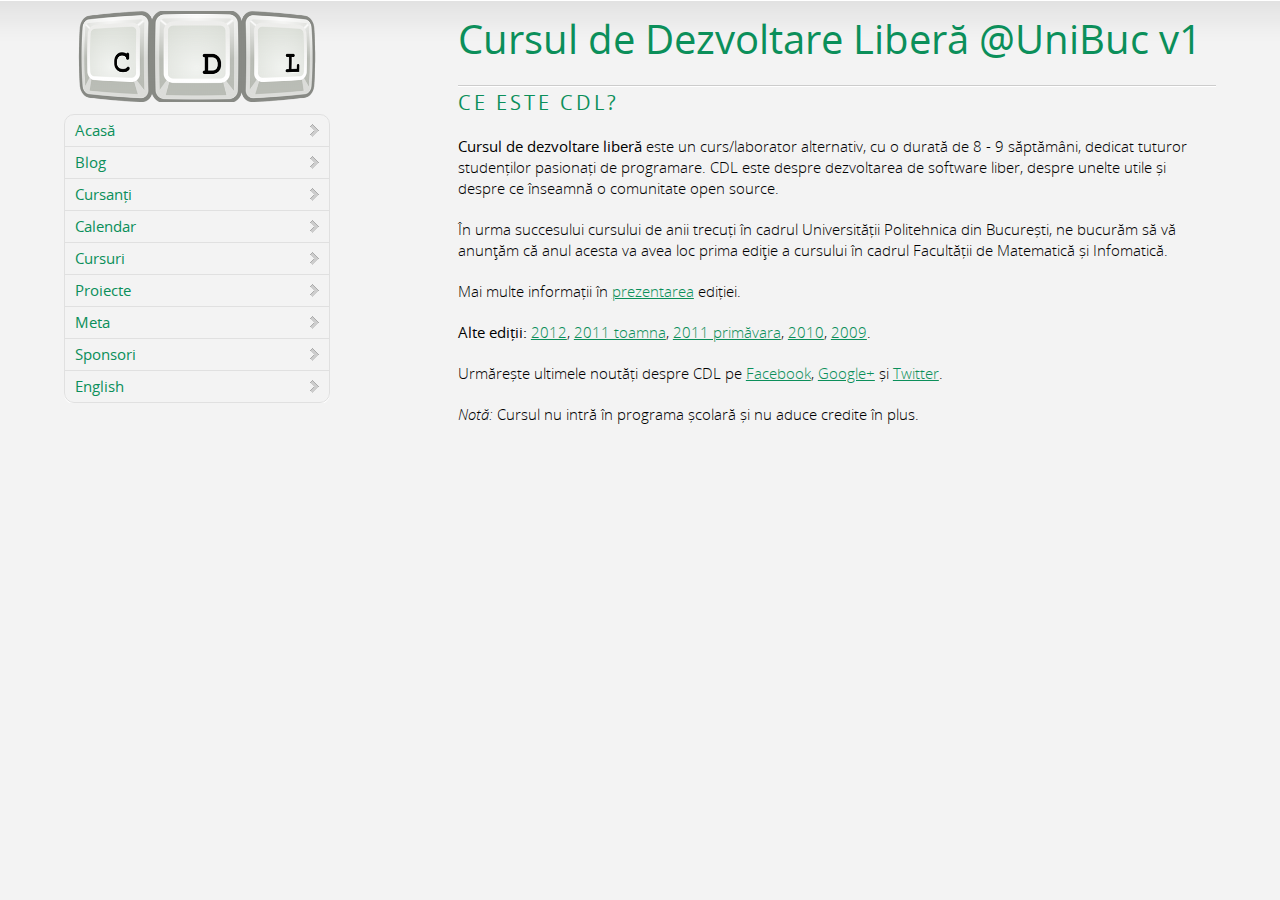
<file: editions/unibuc_2013/index.html>
<!DOCTYPE html>
<html class="fullheight">
<head>
  <meta charset="UTF-8">
  <meta name="viewport" content="width=device-width, initial-scale=1.0, maximum-scale=1.0">
  <meta name="og:image" content="http://cdl.rosedu.org/2013-unibuc/images/cdl.png">
  <title>CDL</title>
  <link rel="stylesheet" href="css/reset.css">
  <link rel="stylesheet" href="css/fontface.css">
  <link rel="stylesheet" href="css/main.css">
  <link rel="stylesheet" href="css/bootstrap-responsive.min.css">
</head>
<body class="fullheight">
<div class="fullheight">
  <div class="wrapper">
    <div class="row-fluid">

      <div class="span3" id="menu_wrapper">
        <!-- We use JavaScript to load images after all the text has been loaded/displayed, hence the use of src="images/transparent.png" below -->
        <h2 id="menu_header"><img id="cdl_logo" src="images/transparent.png" style="max-width: 100%;"></h2>
        <div id="menu">
          <ul style="font-family: 'OpenSansRegular';">
            <li class="cdlmenuitem" id="#acasa">        <a href="#acasa">Acasă</a>               </li>
            <li>
              <a href="http://cdl.rosedu.org/blog/" target="_blank">Blog</a>
            </li>
            <li class="cdlmenuitem" id="#cursanti">     <a href="#cursanti">Cursanți</a>         </li>
            <li class="cdlmenuitem" id="#calendar">     <a href="#calendar">Calendar</a>         </li>
	        <li class="cdlmenuitem" id="#cursuri">      <a href="#cursuri">Cursuri</a>           </li>
            <li class="cdlmenuitem" id="#proiecte">     <a href="#proiecte">Proiecte</a>         </li>
            <li class="cdlmenuitem" id="#meta">         <a href="#meta">Meta</a>                 </li>
            <li class="cdlmenuitem" id="#sponsori">     <a href="#sponsori">Sponsori</a>         </li>
            <li class="cdlmenuitem" id="#english">      <a href="#english">English</a>           </li>
          </ul>
        </div> <!-- id="menu" -->
      </div> <!-- id="menu_wrapper" -->

      <div class="main span8 offset1">
        <h2 id="cdl_heading" style="margin-bottom: 20px;">Cursul de Dezvoltare Liberă @UniBuc v1</h2>
        <span id="top_of_content"></span>
        <div id="acasa_content" class="visualstate">
          <h3>Ce este CDL?</h3>
          <p><strong>Cursul de dezvoltare liberă</strong> este un curs/laborator alternativ, cu o durată de 8 - 9 săptămâni, dedicat tuturor studenților pasionați de programare. CDL este despre dezvoltarea de software liber, despre unelte utile și despre ce înseamnă o comunitate open source.</p>
          <p>În urma succesului cursului de anii trecuți în cadrul Universității Politehnica din București, ne bucurăm să vă anunţăm că anul acesta va avea loc prima ediţie a cursului în cadrul Facultății de Matematică și Infomatică.</p>
          <p>Mai multe informații în <a href='https://docs.google.com/presentation/d/1yqeq2LNeD0i7ehl736F0Eaq6EpI0gUBEuE5jOV18bY4/edit?usp=sharing' target="_blank">prezentarea</a> ediției.</p>
          <p>
            <strong>Alte ediții:</strong> <a href="http://cdl.rosedu.org/2012/" target="_blank">2012</a>, <a href="http://cdl.rosedu.org/2011-fall/" target="_blank">2011 toamna</a>, <a href="http://cdl.rosedu.org/2011/" target="_blank">2011 primăvara</a>, <a href="http://cdl.rosedu.org/2010/" target="_blank">2010</a>, <a href="http://cdl.rosedu.org/2009/" target="_blank">2009</a>.
          </p>
          <p>Urmărește ultimele noutăți despre CDL pe <a href="http://www.facebook.com/rosedu.cdl" target="_blank">Facebook</a>, <a href="https://plus.google.com/114233516141809762907/" target="_blank">Google+</a> și <a href="https://twitter.com/rosedu_org" target="_blank">Twitter</a>.</p>
          <p><em>Notă:</em> Cursul nu intră în programa școlară și nu aduce credite în plus.</p>
        </div> <!-- id="acasa_content" -->

        <div id="cursanti_content" class="visualstate">
          <h3>Cursanți CDL</h3>
          <table class="table table-striped">
            <tbody>
              <tr>
                <th><strong> Nume </strong> </th>
                <th><strong> Proiect </strong></th>
              </tr>
              <tr>
                <th>Ion Laurențiu</th>
                <th>GNOME Music</th>
              </tr>
              <tr>
                <th>Enacache Elena</th>
                <th>GNOME Music</th>
              </tr>
              <tr>
                <th>Teodor Szente</th>
                <th>GNOME Music</th>
              </tr>
              <tr>
                <th>Căruceru Cristian</th>
                <th>MonoDevelop</th>
              </tr>
              <tr>
                <th>Emanuel Scîrlet</th>
                <th>MonoDevelop</th>
              </tr>
              <tr>
                <th>Maria Stoica (mentor)</th>
                <th>MonoDevelop</th>
              </tr>
              <tr>
                <th>Timofte Bogdan</th>
                <th>MPTracker</th>
              </tr>
              <tr>
                <th>Constantin Maria</th>
                <th>MPTracker</th>
              </tr>
              <tr>
                <th>Rotaru Dragoș</th>
                <th>MPTracker</th>
              </tr>
              <tr>
                <th>Stănciulescu Cristian</th>
                <th>MPTracker</th>
              </tr>
              <tr>
                <th>Radu Alexandra</th>
                <th>ROSEdu People</th>
              </tr>
              <tr>
                <th>Chiorean Maria</th>
                <th>ROSEdu People</th>
              </tr>
              <tr>
                <th>Colceag Alina</th>
                <th>ROSEdu People</th>
              </tr>
            </tbody>
          </table>
        </div> <!-- id="cursanti_content" -->
        <div class="visualstate" id="cursuri_content">
          <h3>Curs 1</h3>
          <ul>
            <li>Linux</li>
	    <a href="#details_course1" class="cdlmenuitem" id="#details_course1">Detalii</a>
          </ul>
          <h3>Curs 2</h3>
          <ul>
            <li>Git, GitHub</li>
	    <a href="#details_course2" class="cdlmenuitem" id="#details_course2">Detalii</a>
          </ul>
          <h3>Curs 3</h3>
          <ul>
            <li>Aplicații WEB</li>
	    <a href="#details_course3" class="cdlmenuitem" id="#details_course3">Detalii</a>
          </ul>
          <h3>Curs 4</h3>
          <ul>
            <li>Python/C#</li>
	    <a href="#details_course4" class="cdlmenuitem" id="#details_course4">Detalii</a>
          </ul>
          <h3>Curs 5</h3>
          <ul>
            <li>Django</li>
        <a href="#details_course5" class="cdlmenuitem" id="#details_course5">Detalii</a>
          </ul>
          <h3>Curs 6</h3>
          <ul>
            <li>Prezentare activitate cursanti <li>
          </ul>
          <h3>Curs 7</h3>
          <ul>
            <li>Google Summer of Code</li>
        <a href="#details_course7" class="cdlmenuitem" id="#details_course7">Detalii</a>
          </ul>
          <h3>Curs 8</h3>
          <ul>
            <li>##</li>
        <a href="#details_course8" class="cdlmenuitem" id="#details_course8">Detalii</a>
          </ul>
          <h3>Curs 9</h3>
          <ul>
            <li>Prezentarea proiectelor</li>
          </ul>
        </div> <!-- id="cursuri_content" -->

        <div class="visualstate" id="calendar_content">
          <h3>Calendar</h3>
          <!-- We use JavaScript to load the iframe after all the text has been loaded/displayed, hence the use of src="" below -->
          <iframe src="https://www.google.com/calendar/embed?height=600&amp;wkst=1&amp;bgcolor=%23FFFFFF&amp;src=qofu5boe1i9qbljsa381ruitk0%40group.calendar.google.com&amp;color=%23333333&amp;ctz=Europe%2FBucharest" style=" border-width:0 " width="800" height="600" frameborder="0" scrolling="no"></iframe>
        </div> <!-- id="calendar_content" -->

        <div class="visualstate" id="proiecte_content">
          <h3>Proiecte</h3>
          <p>Te invităm să afli mai multe despre proiectele la care ai putea să lucrezi semestrul acesta!</p>
          <p>
            <a href="#project_monodevelop" class="cdlmenuitem" id="#project_monodevelop">MonoDevelop</a>
          </p>
          <p>
            <a href="#project_people" class="cdlmenuitem" id="#project_people">ROSEdu People</a>
          </p>
          <p>
            <a href="#project_gnomemusic" class="cdlmenuitem" id="#project_gnomemusic">GNOME Music</a>
          </p>
		  <p>
		   <a href="#project_mptracker" class="cdlmenuitem" id="#project_mptracker">MPTracker</a>
		  </p>
        </div> <!-- id="proiecte_content" -->

        <div class="visualstate" id="meta_content">
          <h3>Contact</h3>
          <p>Ne găsiți pe canalul de IRC #rosedu pe Freenode sau ne puteți trimite un mail la <a href="mailto:cdl@rosedu.org">cdl@rosedu.org</a>.</p>
          <h3>Organizatori și organizare</h3>
          <p><strong>Cursul de Dezvoltare Liberă</strong> (în engleză Community & Development Lab) vă este adus de <a href="http://www.rosedu.org/" target="_blank">Echipa ROSEdu</a> și <a href="https://www.facebook.com/gsa.unibuc" target="_blank">Google Student Ambassador la UniBuc</a>.</p>
          <h3>Despre site</h3>
		  <p>
		  Puteți găsi repository pentru acest site pe <a href="https://github.com/rosedu/cdl.rosedu.org">GitHub</a></p>
		  <h3>Credits</h3>
          <p>(în ordine alfabetică):
          <br>
           Mihai Bivol, Bogdan Ciobanu, Alex Morega, Maria Niță, Alex Palcuie, Ada Solcan, Mihai Tiriplică, Marius Ungureanu, Laura Vasilescu și prietenii.</p>
          <h3>Condiții și drepturi de folosire</h3>
          <p>ROSEdu deține drepturile asupra întregului conținut al acestui sait.</p>
          <p>ROSEdu, în calitate de deținător al drepturilor de autor, eliberează conținutul acestui sait sub licența <a href="http://www.gnu.org/licenses/fdl-1.2.html" target="_blank">GNU Free Documentation License v1.2</a>. În acest sens, accesul, distribuția și modificarea conținutului sunt libere, cu condiția păstrării autorilor inițiali. Se recomandă folosirea sintagmei "Documentație originală scrisă de membrii asociației studențești ROSEdu".</p>
          <p>Pentru informații suplimentare, te așteptăm pe <a href="http://lists.rosedu.org/listinfo/rosedu-general" target="_blank">lista generală a ROSEdu</a> sau pe <a href="irc://irc.freenode.net"> canalul IRC #rosedu</a>.</p>
        </div> <!-- id="meta_content" -->

        <div class="visualstate" id="sponsori_content">
            <h3>CDL este sponsorizat de:</h3>
            <h3> Google </h3>
          <p><a href="http://www.google.com/about" target="_blank"><img id="google-logo" src="images/google.png"></a></p>
        </div> <!-- id="sponsori_content" -->

        <div class="visualstate" id="english_content">
          <h3>What is CDL all about?</h3>
          <p>The free Open Source <strong>Community and Development
          Lab</strong> is a course organized by <a
          href="http://www.rosedu.org/" target="_blank">ROSEdu</a> at <a href="http://www.fmi.unibuc.ro/ro/" target="_blank">Faculty of Mathematics and Computer Science of University of Bucharest</a>.</p>
          <!-- We use JavaScript to load images after all the text has been loaded/displayed, hence the use of src="" below -->
          <p><img id="english_logo" src="" style="float: left;">Currently, at
          its 5th edition, the course aims to help enthusiast undergraduate
          students at Faculty of Mathematics and Computer Science to make their first contributions within an open source project and to get a feeling of what real world software development actually means.
          <br>
          The topics covered by this course range from programming language specifics (such as C#/Python), highlighting object oriented programming concepts and design patterns, to proper project management tools and community integration.</p>
          <p style="clear: both;">
          <br>
          <br>
          The main components of our course are:</p>
          <ul>
            <li><em>Theoretical presentations</em> combined with <em>practical laboratories</em> to help students gain technical expertise using various programming languages and open source tools</li>
            <li><em>Development sessions</em> under the guidance of experienced mentors to help students work on specific features of an open source project</li>
            <li><em>Presentations</em> held by invited guests, industry leaders of the Romanian IT community with various topics (careers in software engineering, startups, technology).</li>
          </ul>
	  <h3>CDL v5.0</h3>
	  <p>Another CDL edition is over!</p>
	  <p>We had the lucky 13 number of participants. All the students worked on their projects, and at first some didn’t know what to expect of the project. They received constant support from their mentors, had hackathons, technical presentations (git, vim, python, gsoc opportunities and more), and also soft skills presentations (about leadership, innovation, open source etc.). According to the students’ feedback,  most of their expectations were greatly exceeded.</p>
	  <p>The projects we had were Pidgin, openSIPS, DEXonline (as always), digiKam (a former CDL student now mentoring for it) and awouso (android + WoUSO, another traditional project of ROSEdu). The Dexonline team implemented a very fun Hangman game that’s playable on Dexonline’s homepage. This enjoyed so much popularity that it got featured in a newspaper article. It includes difficulty levels, try it yourself at http://www.dexonline.ro.</p>
	  <p>Thanks to Ixia’s constant support, we’ve managed to have fun after CDL yet again. This time we went on a trip to Bran, Brasov. One can tell we all had a great time by just looking at 10 facebook pictures. Eau de Web brought joy to all of us with a lot of technical books personally recommended by Eau de Web’s employees. And last but not least, Google has offered swag for everybody, including some t-shirts with G+ (very cool).</p>
          <h3>CDL v4.0</h3>
          <p>The 4th edition of the Open Source Development Course is over!<br>After 9 weeks of hard work, commitment and enthusiasm on behalf of both the participants and the mentors, it is safe to say that this was a truly successful edition of the course!</p>
          <p>The outcome was, undoubtedly, remarkable! At the end of the course each team put forward new functionalities that were implemented as patches to the main projects, and that made it back into the mainstream.</p>
          <p>And because we are not the only ones to believe in the importance of this course, this year Eau de Web, Google and IXIA contributed by rewarding the participants with prizes!</p>
          <p>Eau de Web offered books on Open Source and development to each student while IXIA offered a trip to Busteni for the participants and the organizers. Thank you!</p>
          <h3>CDL v3.0</h3>
          <p>The 3rd edition of the Open Source Development Course is over!<br>After 9 weeks of hard work, commitment and enthusiasm on behalf of both the participants and the mentors, it is safe to say that this was a truly successful edition of the course!</p>
          <p>The outcome was, undoubtedly, remarkable! At the end of the course each team put forward new functionalities that were implemented as patches to the main projects, and that made it back into the mainstream.</p>
          <p>And because we are not the only ones to believe in the importance of this course, this year Google and IXIA contributed by rewarding the participants with prizes!</p>
          <p>We especially received support from the IXIA company: a trip to Busteni for the participants and the organizers! In addition to that, we owe the facilities in the laboratory where the CDL takes place exclusively to the effort and implication IXIA has demonstrated within the faculty and within ROSEdu! Thank you!</p>
          <h3>Projects</h3>
          <p>Throughout this course, each student is assigned to work on an open source project, under the guidance of a mentor actively involved in the development and in the community of the project. We aim to bring new contributors to existing open source/free software projects.</p>
          <p>We consider this an immense opportunity for our participants, as they can easily overcome difficulties encountered when setting up the working environment (compiling the code, getting to know how it is organized and so on). Moreover, the mentors assist the development sessions within the course, are able to directly answer technical questions and plan the feature evolution, step by step.</p>
          <p>Last, but not least, we would like to say a big THANK YOU to all the mentors who have dedicated numerous hours of their precious time for the benefit of the participants and the success of this course.</p>
          <h3>Testimonials</h3>
          <p>Results are best measured in time, and we are delighted to hear success stories from our former participants in the software engineering field, where knowledge gained through this course has proven to be vital.</p>
          <p style="clear: both;">
            <blockquote><em>"Through the course, I have learned not only essential technical aspects, but new ways of looking at things"</em></blockquote>
            <div style="float: right; margin-bottom: 5px">Mihai Tabără, CDL 2009</div>
          </p>
          <p style="clear: both;">
            <blockquote><em>"I participated in my first year as a student and in my second as a mentor. This proves how you can personally evolve through the CDL course. The experience gained through CDL helped me get involved in important open source projects, such as Google Summer of Code."</em></blockquote>
            <div style="float: right; margin-bottom: 5px">Vlad Voicu, CDL 2009 - 2011</div>
          </p>
          <p style="clear: both;">
            <blockquote><em>"CDL represented for me a turning point. Until then, I had no idea about how an open source project works. It turned out that I was wrong in many ways: how I should contribute code, how I should work within a team, how I would present the project I’m working on..."</em></blockquote>
            <div style="float: right; margin-bottom: 5px">Dan-George Filimon, CDL 2010 - 2011</div>
          </p>
          <p style="clear: both;">
            <blockquote><em>"CDL has opened the doors for me to the open-source world. During this course, I learned a lot about different tools and practices that are mostly used in open-source projects, which made me a better programmer. It has also helped me a lot during my Google Summer of Code project in 2010. I am always up-to-date with the evolution of this course and I can say that the team is improving it every year. Congrats to everyone for helping new students learn the ways of open source development and Computer Science in general."</em></blockquote>
            <div style="float: right; margin-bottom: 5px">Diana Tiriplică, CDL 2009</div>
          </p>
          <p style="clear: both;">
            <blockquote><em>"I particularly enjoyed this course because I was able to gain knowledge in so many different fields of Computer Science."</em></blockquote>
            <div style="float: right; margin-bottom: 25px;">Mircea-Ștefan Ghideu, CDL 2010</div>
          </p>
          <h3 style="clear: both;">Get involved!</h3>
          <p>We have currently limited our students contributions to communities and projects where we are able to find mentors from our university, to physically be present during the weekend hackatons within the course. This helps a lot ensuring quality for our freshman students, the target audience for CDL, since they can be easily guided on writing code efficiently for the features they are willing to work on.
          <br>
          However, our upcoming project is ROSEdu Summer of Code, inspired from Google's Summer of Code and sponsored (with a smaller remuneration) by our University. It has a slightly different target and stands as mandatory curricular practice for some of our university students, interested in working within an open source project. Particularly, this is a very good opportunity to attract new contributors to your project! Write us, at cdl@rosedu.org, if you are interested.</p>
        </div> <!-- id="english_content" -->

        <div class="visualstate" id="inscriere_content">
          <h3>Înscriere</h3>
          <p> Înscrie-te la CDL completând acest
                <a href='https://docs.google.com/forms/d/1w5m52OFycCAiGhJsDC1drxDNojg6QmT4Uu7I7lUPdaQ/viewform'>formular</a>.
           Termenul limită de înscriere este 13 octombrie, ora 23:59.
          </p>
        </div>

        <div class="visualstate" id="details_course1_content">
          <h3>Cursul 1</h3>
          <br>
          <h4>Linux</h4>
          <ul>
            <li>Autor: Mihai Tiriplică, Maria Niță </li>
            <li>Prezentare: <a href="https://docs.google.com/presentation/d/1Kf_VsnMuD4rEou5wHces1on-fh9o0IHId3MJ58NmvoU/edit?usp=sharing" target="_blank">Linux Intro</a></li>
          </ul>
        </div> <!-- id="curs_1_detalii_content" -->

        <div class="visualstate" id="details_course2_content">
          <h3>Cursul 2</h3>
          <br>
          <h4>Git și GitHub</h4>
          <ul>
            <li>Autor: Alex Palcuie </li>
            <li>Prezentare: <a href="http://www.slideshare.net/AlexandruPalcuie/git-rosedu-cdl" target="_blank"> Version Control </a></li>
          </ul>
        </div> <!-- id="curs_2_detalii_content" -->

        <div class="visualstate" id="details_course3_content">
          <h3>Cursul 3</h3>
          <br>
          <h4>Aplicații WEB</h4>
            <li>Autor: Andrei Petre </li>
            <li>Prezentare: <a href="https://drive.google.com/file/d/0B6ESje4fGvR0ZGlBWWZhTlJGQ1E/edit?usp=sharing" target="_blank">Flask</a></li>
          </ul>
        </div> <!-- id="curs_3_detalii_content" -->

        <div class="visualstate" id="details_course4_content">
          <h3>Cursul 4</h3>
          <br>
          <h4>Python</h4>_
            <li>Autor: Andrei Olariu </li>
            <li>Prezentare: <a href="https://docs.google.com/presentation/d/18EGABSB2YXDNSvRf5y-VqwF-jVwbi7QcA02ilikQ6pk/edit#slide=id.p" target="_blank">pdf</a></li>
          </ul>
        </div> <!-- id="curs_4_detalii_content" -->

        <div class="visualstate" id="details_course5_content">
          <h3>Cursul 5</h3>
          <br>
          <h4>Django</h4>
          <ul>
            <li>Autor: Nicu Badescu </li>
            <li>Prezentare: <a href="http://prezi.com/kim5b946w7vx/?utm_campaign=share&utm_medium=copy&rc=ex0share" target="_blank"> Django </a></li>
          </ul>
        </div> <!-- id="curs_5_detalii_content" -->

        <div class="visualstate" id="details_course6_content">
          <h3>Cursul 6</h3>
          <br>
          <h4>###</h4>
          <ul>
            <li>Autor: _</li>
            <li>Prezentare: <a href="#" target="_blank">pdf</a></li>
          </ul>
        </div> <!-- id="curs_6_detalii_content" -->

        <div class="visualstate" id="details_course7_content">
          <h3>Cursul 7</h3>
          <br>
          <h4>Prezentare Google Summer of Code</h4>
          <ul>
            <li>Autor: Mihai Bivol_</li>
            <li>Prezentare: <a href="https://drive.google.com/file/d/0B6ESje4fGvR0bFFnRnNVeXVMQVBuZUtnN1R6Q1FNWTI4LTZR/edit?usp=sharing" target="_blank">pdf</a></li>
          </ul>
        </div> <!-- id="curs_7_detalii_content" -->

        <div class="visualstate" id="details_course8_content">
          <h3>Cursul 8</h3>
          <br>
          <h4>Despre GSoC</h4>
          <ul>
            <li>Autor: Mihai Bivol</li>
            <li>Prezentare: <a href="#" target="_blank">pdf</a></li>
          </ul>
        </div> <!-- id="curs_8_detalii_content" -->


    <div class="visualstate" id="project_monodevelop_content">
	  <h3>Proiect CDL: MonoDevelop</h3>
    	  <ul>
    	    <li><strong>URL</strong>:<a href="http://monodevelop.com/" target="_blank">http://monodevelop.com/</a></li>
                <li><strong>Repo and Development</strong>: <a href="https://github.com/mono/monodevelop/" target="_blank">https://github.com/mono/monodevelop/</a></li>
         </ul>

	  <h3>Descriere</h3>
	  <p>Proiectul este un IDE cross-platform folosit pentru dezvolta aplicații, care folosesc tehnologii precum Mono sau Microsoft .NET, în principiu C# și limbajele oferite de framework-ul .NET (F#, Boo, VB.NET), dar și altele precum Java, C/C++, Python (pe sisteme de tip Linux). </p>
      <p>IDE-ul oferă funcții precum completarea automată a codului, folosirea sistemelor de versionare, design grafic, debugging, text templating, unit testing. IDE-ul poate fi extins prin module.</p>
	  <p>Proiectul este in stadiu matur. API-ul este scris inteligent, astfel conceperea si implementarea unui modul devine un target foarte ușor de atins.</p>
	  <p>MonoDevelop este scris in C# și definește modulele (extensions) folosind XML. Proiectul rulează și pe .NET și pe Mono.</p>

	  <h3>Mentor</h3>
	  <ul>
	    <li>Marius Ungureanu</li>
          </ul>
	</div> <!-- id="project_monodevelop" !-->

    <div class="visualstate" id="project_people_content">
      <h3>Proiect CDL: ROSEdu People</h3>
        <ul>
          <li><strong>URL</strong>:<a href="http://people.rosedu.org/" target="_blank">http://people.rosedu.org/</a></li>
          <li><strong>Repo and Development</strong>: <a href="#" target="_blank">#</a></li>
         </ul>

        <h3>Descriere</h3>
          <p>ROSEdu People este o aplicație care își dorește să prezinte un overview al proiectelor ROSEdu. Ne dorim ca People să fie un mod prin care putem vizualiza evoluția în timp a comunității și a activităților.</p>
          </br>
          <p>Momentan, aplicația este într-o versiune alpha, având acces doar persoanele cu cont. În urma CDL sperăm să rezolvăm bugurile curente și să putem adăuga informații despre toate proiectele și participanții la acestea.</p>
          </br>
          <p>ROSEdu People este scris în Python. folosește frameworkul Django și are o parte din logică în JavaScript.</p>

		<h3>Mentor</h3>
          <ul>
            <li>Mihai Bivol</li>
          </ul>
	</div> <!-- id="project_people" -->

        <div class="visualstate" id="project_gnomemusic_content">
          <h3>Proiect CDL: GNOME Music</h3>
           <ul>
          <li><strong>URL</strong>: <a href="https://live.gnome.org/Music" target="_blank">https://live.gnome.org/Music</a></li>
          <li><strong>Repo and Development</strong>:
          <a href="https://github.com/gnome-prototypes-team/gnome-music" target="_blank">https://github.com/gnome-prototypes-team/gnome-music</a>
          </li>
          <li><strong>Prezentare</strong>:
          <a href="https://docs.google.com/presentation/d/1_3iviioWrenAsyiH4kxYFCQT7LPbIkIEWOLVU2VJJFo/edit#slide=id.p" target="_blank"> De ce GNOME Music?</a>
          </li>
         </ul>

        <h3>Descriere</h3>
          <p>GNOME Music este un nou music player dezvoltat de comunitatea GNOME. În momentul de față, aplicația oferă opțiuni precum redarea fișierelor audio sau organizarea fișierelor după artiști. </p>
          <p>Se dorește dezvoltarea mai multor proprietăți precum redarea colecțiilor online, liste de redare inteligente și multe altele, deci
         este un proiect excelent pentru un începător pentru că îi oferă șansa de a participa decisiv in dezvoltarea acestuia.</p>
          <p>Mai multe detalii: <a href="https://wiki.gnome.org/Apps/Music" target="_blank">https://wiki.gnome.org/Apps/Music</a>
          </br> Tehnologii folosite: Python, PyGtk, Gstreamer, Grilo</p>

          <h3>Mentor</h3>
          <ul>
            <li>Bogdan Ciobanu</li>
          </ul>
        </div> <!-- id="project_gnomemusic" -->

         <div class="visualstate" id="project_mptracker_content">
          <h3>Proiect CDL: MPTracker</h3>
           <ul>
          <li><strong>URL</strong>:<a href="http://firenze.grep.ro/" target="_blank">http://firenze.grep.ro/</a></li>
          <li><strong>Repo and Development</strong>:
            <a href="https://github.com/mgax/mptracker" target="_blank">https://github.com/mgax/mptracker</a>
          </li>
          <li><strong>Prezentare</strong>:<a href="https://drive.google.com/file/d/0B6ESje4fGvR0NDJndGpJRkxaU0U/edit?usp=sharing" target="_blank">De ce MPTracker?</a></li>
         </ul>

          <h3>Descriere</h3>
            <p>MPTracker este o aplicație care adună date despre parlamentari făcând scraping pe site-ul cdep.ro. Este scrisă în Python (Flask, SQLAlchemy, PyQuery pentru scraping), cu bază de date PostgreSQL, și un design simplu folosind Twitter Bootstrap. Codul sursă este pe GitHub, unde sunt și tichete (bugs, idei de îmbunătățire).</p>
            </br>
            <p>Aplicația este dezvoltată de OpenPolitics.ro (Fundația Median Research Centre), care se ocupă cu studii politice, unde data mining este la mare căutare. MPTracker va avea și un portal public pentru urmărirea activității parlamentarilor.</p>
            </br>
            <p>Există un grup de site-uri în acest domeniu (de exemplu hartapoliticii.ro, www.alesiivoteaza.ro) dar prea puțin schimb de informații și resurse comune. Pentru MPTracker, baza de date poate fi descărcată și reutilizată liber, în spiritul Open Data, și sperăm să apară cât mai multe mashup-uri și visualizări pe baza acestor date.</p>

          <h3>Mentor</h3>
          <ul>
            <li>Alex Morega</li>
          </ul>
        </div> <!-- id="project_mptracker" -->

        <p class="extra_buttons" id="tap_target_acasa">
          <button class="btn greybutton cdlmenuitem" id="#acasa">
            <strong>Acasă</strong>
          </button>
        </p>
        <p class="extra_buttons">
          <button class="btn greybutton cdlmenuitem" id="#cursanti">
            <strong>Cursanți</strong>
          </button>
        </p>
        <p class="extra_buttons">
          <button class="btn greybutton cdlmenuitem" id="#calendar">
            <strong>Calendar</strong>
          </button>
        </p>
        <p class="extra_buttons">
          <button class="btn greybutton cdlmenuitem" id="#proiecte">
            <strong>Proiecte</strong>
          </button>
        </p>
        <p class="extra_buttons">
          <button class="btn greybutton cdlmenuitem" id="#cursuri">
            <strong>Cursuri</strong>
          </button>
        </p>
        <p class="extra_buttons">
          <button class="btn greybutton cdlmenuitem" id="#meta">
            <strong>Meta</strong>
          </button>
        </p>
      </div> <!-- class="main span8 offset1" -->

    </div> <!-- class="row-fluid" -->
  </div> <!-- class="wrapper" -->

<div style="display: none;">
    <img id="arrow_hover" src="">
    <img id="green_gradient" src="">
  </div>
</div> <!-- class="fullheight" -->
</body>
</html>
<script src="js/zepto.min.js"></script>
<script src="js/main.js"></script>
</file>
<file: css/fontface.css>
@font-face {
  font-family: 'OpenSansLight';
  src: url('OpenSans-Light-webfont.woff') format('woff'),
       url('OpenSans-Light-webfont.svg#OpenSansLight') format('svg');
  font-weight: normal;
  font-style: normal;
}

@font-face {
  font-family: 'OpenSansLightItalic';
  src: url('OpenSans-LightItalic-webfont.woff') format('woff'),
       url('OpenSans-LightItalic-webfont.svg#OpenSansLightItalic') format('svg');
  font-weight: normal;
  font-style: normal;
}

@font-face {
  font-family: 'OpenSansRegular';
  src: url('OpenSans-Regular-webfont.woff') format('woff'),
       url('OpenSans-Regular-webfont.svg#OpenSansRegular') format('svg');
  font-weight: normal;
  font-style: normal;
}
</file>
<file: css/main.css>
body {
  font-family: 'OpenSansLight', Arial, sans-serif;
  color: black;
  position: relative;
  background: #f3f3f3;
  padding: 0 !important; }

h1, h2, h3, h4, h5, h6 {
  font-family: 'OpenSansRegular', Arial, sans-serif;
  color: #0b8f5a;
}

h4 {
  font-size: 16px;
}

strong {
  font-family: 'OpenSansRegular', Arial, sans-serif;
  font-weight: normal;
}

em {
  font-family: 'OpenSansLightItalic', Arial, sans-serif;
}

a {
  font-size: 15px;
  line-height: 21px;
  color: #0b8f5a;
}

.extra_buttons {
  display: none;
}
@media (max-width: 767px) {
  .extra_buttons {
    display: block;
  }
}

.wrapper {
  padding: 10px 5% 20px 5%;
  border-top: solid 1px white;
  background: #f3f3f3 url("../images/white-gradient.png") repeat-x left top; }
  .wrapper h2 {
    font-weight: normal;
    font-size: 40px;
    margin: 0; }
    @media (max-width: 480px) {
      .wrapper h2 {
        font-size: 30px; } }
  .wrapper h3 {
    font-size: 20px;
    margin-top: 20px;
    margin-bottom: 10px;
    padding-top: 2px;
    border-top: 1px solid white;
    box-shadow: 0 -1px 0 #cccccc;
    text-transform: uppercase;
    letter-spacing: 3px; }
  .wrapper #menu_wrapper {
    margin-bottom: 20px; }
    .wrapper #menu_wrapper #menu {
      overflow: hidden;
    }
    @media (max-width: 767px) {
      .wrapper #menu_wrapper #menu {
        display: none;
      }
    }
    .wrapper #menu_wrapper h2 {
      margin-left: 0;
      color: #777; }
    .wrapper #menu_wrapper ul {
      list-style: none;
      border: 1px solid #e0e0e0;
      border-radius: 10px;
      overflow: hidden;
      background-color: #f3f3f3;
      margin: 0;
      box-shadow: 0 1px 0 white; }
      .wrapper #menu_wrapper ul li {
        font-size: 18px;
        margin: 0; }
        .wrapper #menu_wrapper ul li a {
          display: block;
          padding: 5px 25px 5px 10px;
          text-decoration: none;
          border-top: 1px solid #e0e0e0;
          background: transparent url("../images/arrow.png") no-repeat right center; }
          @media (max-width: 767px) {
            .wrapper #menu_wrapper ul li a {
              padding-top: 7px;
              padding-bottom: 7px; } }
          .wrapper #menu_wrapper ul li a:hover, .wrapper #menu_wrapper ul li a.highlight {
            background-color: #69b373;
            background-image: url("../images/arrow-hover.png"), url("../images/green-gradient.png");
            background-repeat: no-repeat, repeat-x;
            background-position: right center, left bottom;
            color: white;
            border-top-color: #69b373; }
          .wrapper #menu_wrapper ul li a:active {
            background-color: #69b373;
            background-image: url("../images/arrow-hover.png"), url("../images/green-gradient.png");
            background-repeat: no-repeat, repeat-x;
            background-position: right center, left top; }
        .wrapper #menu_wrapper ul li:first-child a {
          border: none; }
  .wrapper .main p, .wrapper .main li {
    font-size: 15px;
    line-height: 21px; }
  .wrapper .main p {
    margin: 20px 0px 10px 0px; }
  .wrapper .main ul, .wrapper .main ol {
    margin-left: 18px; }
  .wrapper .main li {
    margin: 1px 0; }
  .wrapper .main img {
    max-width: 100%; }
  .wrapper .main code {
    border: 1px solid #aaa;
    background: white;
    padding: 1px 3px;
    border-radius: 4px;
    white-space: nowrap; }

.footer {
  margin: 5px 5%;
  padding: 15px 0px 20px;
}
.footer div {
  display: inline-block;
  margin: 3px 10px 3px 10px;
}
.footer-wrapper {
  background: #e7e7e7;
  border-top: solid 1px #c3c3c3;
}

.btn {
  margin: 0px;
  vertical-align: middle;
  display: inline-block;
  padding: 6px 15px;
  margin-bottom: 0;
  width: auto;
  color: white;
  line-height: 1.5;
  outline: 0;
  border: none;
  text-align: center;
  vertical-align: middle;
  cursor: pointer;
  background-size: 100%;
  background-color: #f3f3f3;
  background-repeat: repeat-x;
  -webkit-border-radius: 8px;
     -moz-border-radius: 8px;
          border-radius: 8px;
  -webkit-box-shadow: inset 0 1px 0 rgba(255, 255, 255, 0.2), 0 1px 2px rgba(0, 0, 0, 0.05);
     -moz-box-shadow: inset 0 1px 0 rgba(255, 255, 255, 0.2), 0 1px 2px rgba(0, 0, 0, 0.05);
          box-shadow: inset 0 1px 0 rgba(255, 255, 255, 0.2), 0 1px 2px rgba(0, 0, 0, 0.05);
}
@media (max-width: 767px) {
  .btn {
    width: 100%;
  }
}

.greybutton {
  background-image: -webkit-gradient(linear, 50% 0%, 50% 100%, color-stop(0%, #9b9b9b), color-stop(100%, #3d3d3d));
  background-image: -webkit-linear-gradient(#9b9b9b, #3d3d3d);
  background-image: -moz-linear-gradient(#9b9b9b, #3d3d3d);
  background-image: -o-linear-gradient(#9b9b9b, #3d3d3d);
  background-image: linear-gradient(#9b9b9b, #3d3d3d);
}

.blackbutton {
  background-image: -webkit-gradient(linear, 50% 0%, 50% 100%, color-stop(0%, #7e7e7e), color-stop(100%, #000000));
  background-image: -webkit-linear-gradient(#7e7e7e, #000000);
  background-image: -moz-linear-gradient(#7e7e7e, #000000);
  background-image: -o-linear-gradient(#7e7e7e, #000000);
  background-image: linear-gradient(#7e7e7e, #000000);
}

table {
  max-width: 100%;
  background-color: transparent;
  border-collapse: collapse;
  border-spacing: 0;
}

.table {
  width: 100%;
  margin-bottom: 18px;
}

.table th,
.table td {
  padding: 8px;
  line-height: 18px;
  text-align: left;
  vertical-align: top;
  border-top: 1px solid #dddddd;
}

.table th {
  font-family: 'OpenSansRegular', Arial, sans-serif;
}

.table-striped tbody tr:nth-child(odd) td,
.table-striped tbody tr:nth-child(odd) th {
  background-color: #f9f9f9;
}

.table tbody tr:hover td,
.table tbody tr:hover th {
  background-color: #f5f5f5;
}

.visualstate {
  display: none;
}

.fullheight {
  height: 100%;
}

.flexboxlayout {
  display: -webkit-flex;
  -webkit-flex-direction: column;
  -webkit-justify-content: space-between;
}
</file>
<file: editions/etti_2014/css/fontface.css>
@font-face {
  font-family: 'OpenSansLight';
  src: url('OpenSans-Light-webfont.woff') format('woff'),
       url('OpenSans-Light-webfont.svg#OpenSansLight') format('svg');
  font-weight: normal;
  font-style: normal;
}

@font-face {
  font-family: 'OpenSansLightItalic';
  src: url('OpenSans-LightItalic-webfont.woff') format('woff'),
       url('OpenSans-LightItalic-webfont.svg#OpenSansLightItalic') format('svg');
  font-weight: normal;
  font-style: normal;
}

@font-face {
  font-family: 'OpenSansRegular';
  src: url('OpenSans-Regular-webfont.woff') format('woff'),
       url('OpenSans-Regular-webfont.svg#OpenSansRegular') format('svg');
  font-weight: normal;
  font-style: normal;
}
</file>
<file: editions/etti_2014/css/main.css>
body {
  font-family: 'OpenSansLight', Arial, sans-serif;
  color: black;
  background: #f3f3f3;
  padding: 0 !important; }

h1, h2, h3, h4, h5, h6 {
  font-family: 'OpenSansRegular', Arial, sans-serif;
  color: #0b8f5a;
}

h4 {
  font-size: 16px;
}

strong {
  font-family: 'OpenSansRegular', Arial, sans-serif;
  font-weight: normal;
}

em {
  font-family: 'OpenSansLightItalic', Arial, sans-serif;
}

a {
  font-size: 15px;
  line-height: 21px;
  color: #0b8f5a;
}

.extra_buttons {
  display: none;
}
@media (max-width: 767px) {
  .extra_buttons {
    display: block;
  }
}

.wrapper {
  padding: 10px 5% 20px 5%;
  border-top: solid 1px white;
  background: #f3f3f3 url("../images/white-gradient.png") repeat-x left top; }
  .wrapper h2 {
    font-weight: normal;
    font-size: 40px;
    margin: 0; }
    @media (max-width: 480px) {
      .wrapper h2 {
        font-size: 30px; } }
  .wrapper h3 {
    font-size: 20px;
    margin-top: 20px;
    margin-bottom: 10px;
    padding-top: 2px;
    border-top: 1px solid white;
    box-shadow: 0 -1px 0 #cccccc;
    text-transform: uppercase;
    letter-spacing: 3px; }
  .wrapper #menu_wrapper {
    margin-bottom: 20px; }
    .wrapper #menu_wrapper #menu {
      overflow: hidden;
    }
    @media (max-width: 767px) {
      .wrapper #menu_wrapper #menu {
        display: none;
      }
    }
    .wrapper #menu_wrapper h2 {
      margin-left: 0;
      color: #777; }
    .wrapper #menu_wrapper ul {
      list-style: none;
      border: 1px solid #e0e0e0;
      border-radius: 10px;
      overflow: hidden;
      background-color: #f3f3f3;
      margin: 0;
      box-shadow: 0 1px 0 white; }
      .wrapper #menu_wrapper ul li {
        font-size: 18px;
        margin: 0; }
        .wrapper #menu_wrapper ul li a {
          display: block;
          padding: 5px 25px 5px 10px;
          text-decoration: none;
          border-top: 1px solid #e0e0e0;
          background: transparent url("../images/arrow.png") no-repeat right center; }
          @media (max-width: 767px) {
            .wrapper #menu_wrapper ul li a {
              padding-top: 7px;
              padding-bottom: 7px; } }
          .wrapper #menu_wrapper ul li a:hover, .wrapper #menu_wrapper ul li a.highlight {
            background-color: #69b373;
            background-image: url("../images/arrow-hover.png"), url("../images/green-gradient.png");
            background-repeat: no-repeat, repeat-x;
            background-position: right center, left bottom;
            color: white;
            border-top-color: #69b373; }
          .wrapper #menu_wrapper ul li a:active {
            background-color: #69b373;
            background-image: url("../images/arrow-hover.png"), url("../images/green-gradient.png");
            background-repeat: no-repeat, repeat-x;
            background-position: right center, left top; }
        .wrapper #menu_wrapper ul li:first-child a {
          border: none; }
  .wrapper .main p, .wrapper .main li {
    font-size: 15px;
    line-height: 21px; }
  .wrapper .main p {
    margin: 20px 0px 10px 0px; }
  .wrapper .main ul, .wrapper .main ol {
    margin-left: 18px; }
  .wrapper .main li {
    margin: 1px 0; }
  .wrapper .main img {
    max-width: 100%; }
  .wrapper .main code {
    border: 1px solid #aaa;
    background: white;
    padding: 1px 3px;
    border-radius: 4px;
    white-space: nowrap; }

.footer {
  margin: 5px 5%;
  padding: 15px 0px 20px;
}
.footer div {
  display: inline-block;
  margin: 3px 10px 3px 10px;
}
.footer-wrapper {
  background: #e7e7e7;
  border-top: solid 1px #c3c3c3;
}

.btn {
  margin: 0px;
  vertical-align: middle;
  display: inline-block;
  padding: 6px 15px;
  margin-bottom: 0;
  width: auto;
  color: white;
  line-height: 1.5;
  outline: 0;
  border: none;
  text-align: center;
  vertical-align: middle;
  cursor: pointer;
  background-size: 100%;
  background-color: #f3f3f3;
  background-repeat: repeat-x;
  -webkit-border-radius: 8px;
     -moz-border-radius: 8px;
          border-radius: 8px;
  -webkit-box-shadow: inset 0 1px 0 rgba(255, 255, 255, 0.2), 0 1px 2px rgba(0, 0, 0, 0.05);
     -moz-box-shadow: inset 0 1px 0 rgba(255, 255, 255, 0.2), 0 1px 2px rgba(0, 0, 0, 0.05);
          box-shadow: inset 0 1px 0 rgba(255, 255, 255, 0.2), 0 1px 2px rgba(0, 0, 0, 0.05);
}
@media (max-width: 767px) {
  .btn {
    width: 100%;
  }
}

.greybutton {
  background-image: -webkit-gradient(linear, 50% 0%, 50% 100%, color-stop(0%, #9b9b9b), color-stop(100%, #3d3d3d));
  background-image: -webkit-linear-gradient(#9b9b9b, #3d3d3d);
  background-image: -moz-linear-gradient(#9b9b9b, #3d3d3d);
  background-image: -o-linear-gradient(#9b9b9b, #3d3d3d);
  background-image: linear-gradient(#9b9b9b, #3d3d3d);
}

.blackbutton {
  background-image: -webkit-gradient(linear, 50% 0%, 50% 100%, color-stop(0%, #7e7e7e), color-stop(100%, #000000));
  background-image: -webkit-linear-gradient(#7e7e7e, #000000);
  background-image: -moz-linear-gradient(#7e7e7e, #000000);
  background-image: -o-linear-gradient(#7e7e7e, #000000);
  background-image: linear-gradient(#7e7e7e, #000000);
}

table {
  max-width: 100%;
  background-color: transparent;
  border-collapse: collapse;
  border-spacing: 0;
}

.table {
  width: 100%;
  margin-bottom: 18px;
}

.table th,
.table td {
  padding: 8px;
  line-height: 18px;
  text-align: left;
  vertical-align: top;
  border-top: 1px solid #dddddd;
}

.table th {
  font-family: 'OpenSansRegular', Arial, sans-serif;
}

.table-striped tbody tr:nth-child(odd) td,
.table-striped tbody tr:nth-child(odd) th {
  background-color: #f9f9f9;
}

.table tbody tr:hover td,
.table tbody tr:hover th {
  background-color: #f5f5f5;
}

.visualstate {
  display: none;
}

.fullheight {
  height: 100%;
}
@media (max-width: 767px) {
  .fullheight {
    height: auto;
  }
}

.flexboxlayout {
  display: -webkit-flex;
  -webkit-flex-direction: column;
  -webkit-justify-content: space-between;
}

.sponsor_logo_td {
  vertical-align: top;
}

.sponsor_copy_td {
  vertical-align: top;
}
</file>
<file: editions/extended_2014/css/fontface.css>
@font-face {
  font-family: 'OpenSansLight';
  src: url('OpenSans-Light-webfont.woff') format('woff'),
       url('OpenSans-Light-webfont.svg#OpenSansLight') format('svg');
  font-weight: normal;
  font-style: normal;
}

@font-face {
  font-family: 'OpenSansLightItalic';
  src: url('OpenSans-LightItalic-webfont.woff') format('woff'),
       url('OpenSans-LightItalic-webfont.svg#OpenSansLightItalic') format('svg');
  font-weight: normal;
  font-style: normal;
}

@font-face {
  font-family: 'OpenSansRegular';
  src: url('OpenSans-Regular-webfont.woff') format('woff'),
       url('OpenSans-Regular-webfont.svg#OpenSansRegular') format('svg');
  font-weight: normal;
  font-style: normal;
}
</file>
<file: editions/extended_2014/css/main.css>
body {
  font-family: 'OpenSansLight', Arial, sans-serif;
  color: black;
  background: #f3f3f3;
  padding: 0 !important; }

h1, h2, h3, h4, h5, h6 {
  font-family: 'OpenSansRegular', Arial, sans-serif;
  color: #326fc9;
}

h4 {
  font-size: 16px;
}

strong {
  font-family: 'OpenSansRegular', Arial, sans-serif;
  font-weight: normal;
}

em {
  font-family: 'OpenSansLightItalic', Arial, sans-serif;
}

a {
  font-size: 15px;
  line-height: 21px;
  color: #326fc9;
}

.extra_buttons {
  display: none;
}
@media (max-width: 767px) {
  .extra_buttons {
    display: block;
  }
}

.wrapper {
  padding: 10px 5% 20px 5%;
  border-top: solid 1px white;
  background: #f3f3f3 url("../images/white-gradient.png") repeat-x left top; }
  .wrapper h2 {
    font-weight: normal;
    font-size: 40px;
    margin: 0; }
    @media (max-width: 480px) {
      .wrapper h2 {
        font-size: 30px; } }
  .wrapper h3 {
    font-size: 20px;
    margin-top: 20px;
    margin-bottom: 10px;
    padding-top: 2px;
    border-top: 1px solid white;
    box-shadow: 0 -1px 0 #cccccc;
    text-transform: uppercase;
    letter-spacing: 3px; }
  .wrapper #menu_wrapper {
    margin-bottom: 20px; }
    .wrapper #menu_wrapper #menu {
      overflow: hidden;
    }
    @media (max-width: 767px) {
      .wrapper #menu_wrapper #menu {
        display: none;
      }
    }
    .wrapper #menu_wrapper h2 {
      margin-left: 0;
      color: #777; }
    .wrapper #menu_wrapper ul {
      list-style: none;
      border: 1px solid #e0e0e0;
      border-radius: 10px;
      overflow: hidden;
      background-color: #f3f3f3;
      margin: 0;
      box-shadow: 0 1px 0 white; }
      .wrapper #menu_wrapper ul li {
        font-size: 18px;
        margin: 0; }
        .wrapper #menu_wrapper ul li a {
          display: block;
          padding: 5px 25px 5px 10px;
          text-decoration: none;
          border-top: 1px solid #e0e0e0;
          background: transparent url("../images/arrow.png") no-repeat right center; }
          @media (max-width: 767px) {
            .wrapper #menu_wrapper ul li a {
              padding-top: 7px;
              padding-bottom: 7px; } }
          .wrapper #menu_wrapper ul li a:hover, .wrapper #menu_wrapper ul li a.highlight {
            background-color: #69b373;
            background-image: url("../images/arrow-hover.png"), url("../images/blue-gradient.png");
            background-repeat: no-repeat, repeat-x;
            background-position: right center, left bottom;
            color: white;
            border-top-color: #69b373; }
          .wrapper #menu_wrapper ul li a:active {
            background-color: #69b373;
            background-image: url("../images/arrow-hover.png"), url("../images/blue-gradient.png");
            background-repeat: no-repeat, repeat-x;
            background-position: right center, left top; }
        .wrapper #menu_wrapper ul li:first-child a {
          border: none; }
  .wrapper .main p, .wrapper .main li {
    font-size: 15px;
    line-height: 21px; }
  .wrapper .main p {
    margin: 20px 0px 10px 0px; }
  .wrapper .main ul, .wrapper .main ol {
    margin-left: 18px; }
  .wrapper .main li {
    margin: 1px 0; }
  .wrapper .main img {
    max-width: 100%; }
  .wrapper .main code {
    border: 1px solid #aaa;
    background: white;
    padding: 1px 3px;
    border-radius: 4px;
    white-space: nowrap; }

.footer {
  margin: 5px 5%;
  padding: 15px 0px 20px;
}
.footer div {
  display: inline-block;
  margin: 3px 10px 3px 10px;
}
.footer-wrapper {
  background: #e7e7e7;
  border-top: solid 1px #c3c3c3;
}

.btn {
  margin: 0px;
  vertical-align: middle;
  display: inline-block;
  padding: 6px 15px;
  margin-bottom: 0;
  width: auto;
  color: white;
  line-height: 1.5;
  outline: 0;
  border: none;
  text-align: center;
  vertical-align: middle;
  cursor: pointer;
  background-size: 100%;
  background-color: #f3f3f3;
  background-repeat: repeat-x;
  -webkit-border-radius: 8px;
     -moz-border-radius: 8px;
          border-radius: 8px;
  -webkit-box-shadow: inset 0 1px 0 rgba(255, 255, 255, 0.2), 0 1px 2px rgba(0, 0, 0, 0.05);
     -moz-box-shadow: inset 0 1px 0 rgba(255, 255, 255, 0.2), 0 1px 2px rgba(0, 0, 0, 0.05);
          box-shadow: inset 0 1px 0 rgba(255, 255, 255, 0.2), 0 1px 2px rgba(0, 0, 0, 0.05);
}
@media (max-width: 767px) {
  .btn {
    width: 100%;
  }
}

.greybutton {
  background-image: -webkit-gradient(linear, 50% 0%, 50% 100%, color-stop(0%, #9b9b9b), color-stop(100%, #3d3d3d));
  background-image: -webkit-linear-gradient(#9b9b9b, #3d3d3d);
  background-image: -moz-linear-gradient(#9b9b9b, #3d3d3d);
  background-image: -o-linear-gradient(#9b9b9b, #3d3d3d);
  background-image: linear-gradient(#9b9b9b, #3d3d3d);
}

.blackbutton {
  background-image: -webkit-gradient(linear, 50% 0%, 50% 100%, color-stop(0%, #7e7e7e), color-stop(100%, #000000));
  background-image: -webkit-linear-gradient(#7e7e7e, #000000);
  background-image: -moz-linear-gradient(#7e7e7e, #000000);
  background-image: -o-linear-gradient(#7e7e7e, #000000);
  background-image: linear-gradient(#7e7e7e, #000000);
}

table {
  max-width: 100%;
  background-color: transparent;
  border-collapse: collapse;
  border-spacing: 0;
}

.table {
  width: 100%;
  margin-bottom: 18px;
}

.table th,
.table td {
  padding: 8px;
  line-height: 18px;
  text-align: left;
  vertical-align: top;
  border-top: 1px solid #dddddd;
}

.table th {
  font-family: 'OpenSansRegular', Arial, sans-serif;
}

.table-striped tbody tr:nth-child(odd) td,
.table-striped tbody tr:nth-child(odd) th {
  background-color: #f9f9f9;
}

.table tbody tr:hover td,
.table tbody tr:hover th {
  background-color: #f5f5f5;
}

.visualstate {
  display: none;
}

.fullheight {
  height: 100%;
}
@media (max-width: 767px) {
  .fullheight {
    height: auto;
  }
}

.flexboxlayout {
  display: -webkit-flex;
  -webkit-flex-direction: column;
  -webkit-justify-content: space-between;
}
</file>
<file: editions/spring_2013/css/fontface.css>
@font-face {
  font-family: 'OpenSansLight';
  src: url('OpenSans-Light-webfont.woff') format('woff'),
       url('OpenSans-Light-webfont.svg#OpenSansLight') format('svg');
  font-weight: normal;
  font-style: normal;
}

@font-face {
  font-family: 'OpenSansLightItalic';
  src: url('OpenSans-LightItalic-webfont.woff') format('woff'),
       url('OpenSans-LightItalic-webfont.svg#OpenSansLightItalic') format('svg');
  font-weight: normal;
  font-style: normal;
}

@font-face {
  font-family: 'OpenSansRegular';
  src: url('OpenSans-Regular-webfont.woff') format('woff'),
       url('OpenSans-Regular-webfont.svg#OpenSansRegular') format('svg');
  font-weight: normal;
  font-style: normal;
}
</file>
<file: editions/spring_2013/css/main.css>
body {
  font-family: 'OpenSansLight', Arial, sans-serif;
  color: black;
  background: #f3f3f3;
  padding: 0 !important; }

h1, h2, h3, h4, h5, h6 {
  font-family: 'OpenSansRegular', Arial, sans-serif;
  color: #0b8f5a;
}

h4 {
  font-size: 16px;
}

strong {
  font-family: 'OpenSansRegular', Arial, sans-serif;
  font-weight: normal;
}

em {
  font-family: 'OpenSansLightItalic', Arial, sans-serif;
}

a {
  font-size: 15px;
  line-height: 21px;
  color: #0b8f5a;
}

.extra_buttons {
  display: none;
}
@media (max-width: 767px) {
  .extra_buttons {
    display: block;
  }
}

.wrapper {
  padding: 10px 5% 20px 5%;
  border-top: solid 1px white;
  background: #f3f3f3 url("../images/white-gradient.png") repeat-x left top; }
  .wrapper h2 {
    font-weight: normal;
    font-size: 40px;
    margin: 0; }
    @media (max-width: 480px) {
      .wrapper h2 {
        font-size: 30px; } }
  .wrapper h3 {
    font-size: 20px;
    margin-top: 20px;
    margin-bottom: 10px;
    padding-top: 2px;
    border-top: 1px solid white;
    box-shadow: 0 -1px 0 #cccccc;
    text-transform: uppercase;
    letter-spacing: 3px; }
  .wrapper #menu_wrapper {
    margin-bottom: 20px; }
    .wrapper #menu_wrapper #menu {
      overflow: hidden;
    }
    @media (max-width: 767px) {
      .wrapper #menu_wrapper #menu {
        display: none;
      }
    }
    .wrapper #menu_wrapper h2 {
      margin-left: 0;
      color: #777; }
    .wrapper #menu_wrapper ul {
      list-style: none;
      border: 1px solid #e0e0e0;
      border-radius: 10px;
      overflow: hidden;
      background-color: #f3f3f3;
      margin: 0;
      box-shadow: 0 1px 0 white; }
      .wrapper #menu_wrapper ul li {
        font-size: 18px;
        margin: 0; }
        .wrapper #menu_wrapper ul li a {
          display: block;
          padding: 5px 25px 5px 10px;
          text-decoration: none;
          border-top: 1px solid #e0e0e0;
          background: transparent url("../images/arrow.png") no-repeat right center; }
          @media (max-width: 767px) {
            .wrapper #menu_wrapper ul li a {
              padding-top: 7px;
              padding-bottom: 7px; } }
          .wrapper #menu_wrapper ul li a:hover, .wrapper #menu_wrapper ul li a.highlight {
            background-color: #69b373;
            background-image: url("../images/arrow-hover.png"), url("../images/green-gradient.png");
            background-repeat: no-repeat, repeat-x;
            background-position: right center, left bottom;
            color: white;
            border-top-color: #69b373; }
          .wrapper #menu_wrapper ul li a:active {
            background-color: #69b373;
            background-image: url("../images/arrow-hover.png"), url("../images/green-gradient.png");
            background-repeat: no-repeat, repeat-x;
            background-position: right center, left top; }
        .wrapper #menu_wrapper ul li:first-child a {
          border: none; }
  .wrapper .main p, .wrapper .main li {
    font-size: 15px;
    line-height: 21px; }
  .wrapper .main p {
    margin: 20px 0px 10px 0px; }
  .wrapper .main ul, .wrapper .main ol {
    margin-left: 18px; }
  .wrapper .main li {
    margin: 1px 0; }
  .wrapper .main img {
    max-width: 100%; }
  .wrapper .main code {
    border: 1px solid #aaa;
    background: white;
    padding: 1px 3px;
    border-radius: 4px;
    white-space: nowrap; }

.footer {
  margin: 5px 5%;
  padding: 15px 0px 20px;
}
.footer div {
  display: inline-block;
  margin: 3px 10px 3px 10px;
}
.footer-wrapper {
  background: #e7e7e7;
  border-top: solid 1px #c3c3c3;
}

.btn {
  margin: 0px;
  vertical-align: middle;
  display: inline-block;
  padding: 6px 15px;
  margin-bottom: 0;
  width: auto;
  color: white;
  line-height: 1.5;
  outline: 0;
  border: none;
  text-align: center;
  vertical-align: middle;
  cursor: pointer;
  background-size: 100%;
  background-color: #f3f3f3;
  background-repeat: repeat-x;
  -webkit-border-radius: 8px;
     -moz-border-radius: 8px;
          border-radius: 8px;
  -webkit-box-shadow: inset 0 1px 0 rgba(255, 255, 255, 0.2), 0 1px 2px rgba(0, 0, 0, 0.05);
     -moz-box-shadow: inset 0 1px 0 rgba(255, 255, 255, 0.2), 0 1px 2px rgba(0, 0, 0, 0.05);
          box-shadow: inset 0 1px 0 rgba(255, 255, 255, 0.2), 0 1px 2px rgba(0, 0, 0, 0.05);
}
@media (max-width: 767px) {
  .btn {
    width: 100%;
  }
}

.greybutton {
  background-image: -webkit-gradient(linear, 50% 0%, 50% 100%, color-stop(0%, #9b9b9b), color-stop(100%, #3d3d3d));
  background-image: -webkit-linear-gradient(#9b9b9b, #3d3d3d);
  background-image: -moz-linear-gradient(#9b9b9b, #3d3d3d);
  background-image: -o-linear-gradient(#9b9b9b, #3d3d3d);
  background-image: linear-gradient(#9b9b9b, #3d3d3d);
}

.blackbutton {
  background-image: -webkit-gradient(linear, 50% 0%, 50% 100%, color-stop(0%, #7e7e7e), color-stop(100%, #000000));
  background-image: -webkit-linear-gradient(#7e7e7e, #000000);
  background-image: -moz-linear-gradient(#7e7e7e, #000000);
  background-image: -o-linear-gradient(#7e7e7e, #000000);
  background-image: linear-gradient(#7e7e7e, #000000);
}

table {
  max-width: 100%;
  background-color: transparent;
  border-collapse: collapse;
  border-spacing: 0;
}

.table {
  width: 100%;
  margin-bottom: 18px;
}

.table th,
.table td {
  padding: 8px;
  line-height: 18px;
  text-align: left;
  vertical-align: top;
  border-top: 1px solid #dddddd;
}

.table th {
  font-family: 'OpenSansRegular', Arial, sans-serif;
}

.table-striped tbody tr:nth-child(odd) td,
.table-striped tbody tr:nth-child(odd) th {
  background-color: #f9f9f9;
}

.table tbody tr:hover td,
.table tbody tr:hover th {
  background-color: #f5f5f5;
}

.visualstate {
  display: none;
}

.fullheight {
  height: 100%;
}
@media (max-width: 767px) {
  .fullheight {
    height: auto;
  }
}

.flexboxlayout {
  display: -webkit-flex;
  -webkit-flex-direction: column;
  -webkit-justify-content: space-between;
}
</file>
<file: editions/unibuc_2013/css/fontface.css>
@font-face {
  font-family: 'OpenSansLight';
  src: url('OpenSans-Light-webfont.woff') format('woff'),
       url('OpenSans-Light-webfont.svg#OpenSansLight') format('svg');
  font-weight: normal;
  font-style: normal;
}

@font-face {
  font-family: 'OpenSansLightItalic';
  src: url('OpenSans-LightItalic-webfont.woff') format('woff'),
       url('OpenSans-LightItalic-webfont.svg#OpenSansLightItalic') format('svg');
  font-weight: normal;
  font-style: normal;
}

@font-face {
  font-family: 'OpenSansRegular';
  src: url('OpenSans-Regular-webfont.woff') format('woff'),
       url('OpenSans-Regular-webfont.svg#OpenSansRegular') format('svg');
  font-weight: normal;
  font-style: normal;
}
</file>
<file: editions/unibuc_2013/css/main.css>
body {
  font-family: 'OpenSansLight', Arial, sans-serif;
  color: black;
  background: #f3f3f3;
  padding: 0 !important; }

h1, h2, h3, h4, h5, h6 {
  font-family: 'OpenSansRegular', Arial, sans-serif;
  color: #0b8f5a;
}

h4 {
  font-size: 16px;
}

strong {
  font-family: 'OpenSansRegular', Arial, sans-serif;
  font-weight: normal;
}

em {
  font-family: 'OpenSansLightItalic', Arial, sans-serif;
}

a {
  font-size: 15px;
  line-height: 21px;
  color: #0b8f5a;
}

.extra_buttons {
  display: none;
}
@media (max-width: 767px) {
  .extra_buttons {
    display: block;
  }
}

.wrapper {
  padding: 10px 5% 20px 5%;
  border-top: solid 1px white;
  background: #f3f3f3 url("../images/white-gradient.png") repeat-x left top; }
  .wrapper h2 {
    font-weight: normal;
    font-size: 40px;
    margin: 0; }
    @media (max-width: 480px) {
      .wrapper h2 {
        font-size: 30px; } }
  .wrapper h3 {
    font-size: 20px;
    margin-top: 20px;
    margin-bottom: 10px;
    padding-top: 2px;
    border-top: 1px solid white;
    box-shadow: 0 -1px 0 #cccccc;
    text-transform: uppercase;
    letter-spacing: 3px; }
  .wrapper #menu_wrapper {
    margin-bottom: 20px; }
    .wrapper #menu_wrapper #menu {
      overflow: hidden;
    }
    @media (max-width: 767px) {
      .wrapper #menu_wrapper #menu {
        display: none;
      }
    }
    .wrapper #menu_wrapper h2 {
      margin-left: 0;
      color: #777; }
    .wrapper #menu_wrapper ul {
      list-style: none;
      border: 1px solid #e0e0e0;
      border-radius: 10px;
      overflow: hidden;
      background-color: #f3f3f3;
      margin: 0;
      box-shadow: 0 1px 0 white; }
      .wrapper #menu_wrapper ul li {
        font-size: 18px;
        margin: 0; }
        .wrapper #menu_wrapper ul li a {
          display: block;
          padding: 5px 25px 5px 10px;
          text-decoration: none;
          border-top: 1px solid #e0e0e0;
          background: transparent url("../images/arrow.png") no-repeat right center; }
          @media (max-width: 767px) {
            .wrapper #menu_wrapper ul li a {
              padding-top: 7px;
              padding-bottom: 7px; } }
          .wrapper #menu_wrapper ul li a:hover, .wrapper #menu_wrapper ul li a.highlight {
            background-color: #69b373;
            background-image: url("../images/arrow-hover.png"), url("../images/green-gradient.png");
            background-repeat: no-repeat, repeat-x;
            background-position: right center, left bottom;
            color: white;
            border-top-color: #69b373; }
          .wrapper #menu_wrapper ul li a:active {
            background-color: #69b373;
            background-image: url("../images/arrow-hover.png"), url("../images/green-gradient.png");
            background-repeat: no-repeat, repeat-x;
            background-position: right center, left top; }
        .wrapper #menu_wrapper ul li:first-child a {
          border: none; }
  .wrapper .main p, .wrapper .main li {
    font-size: 15px;
    line-height: 21px; }
  .wrapper .main p {
    margin: 20px 0px 10px 0px; }
  .wrapper .main ul, .wrapper .main ol {
    margin-left: 18px; }
  .wrapper .main li {
    margin: 1px 0; }
  .wrapper .main img {
    max-width: 100%; }
  .wrapper .main code {
    border: 1px solid #aaa;
    background: white;
    padding: 1px 3px;
    border-radius: 4px;
    white-space: nowrap; }

.footer {
  margin: 5px 5%;
  padding: 15px 0px 20px;
}
.footer div {
  display: inline-block;
  margin: 3px 10px 3px 10px;
}
.footer-wrapper {
  background: #e7e7e7;
  border-top: solid 1px #c3c3c3;
}

.btn {
  margin: 0px;
  vertical-align: middle;
  display: inline-block;
  padding: 6px 15px;
  margin-bottom: 0;
  width: auto;
  color: white;
  line-height: 1.5;
  outline: 0;
  border: none;
  text-align: center;
  vertical-align: middle;
  cursor: pointer;
  background-size: 100%;
  background-color: #f3f3f3;
  background-repeat: repeat-x;
  -webkit-border-radius: 8px;
     -moz-border-radius: 8px;
          border-radius: 8px;
  -webkit-box-shadow: inset 0 1px 0 rgba(255, 255, 255, 0.2), 0 1px 2px rgba(0, 0, 0, 0.05);
     -moz-box-shadow: inset 0 1px 0 rgba(255, 255, 255, 0.2), 0 1px 2px rgba(0, 0, 0, 0.05);
          box-shadow: inset 0 1px 0 rgba(255, 255, 255, 0.2), 0 1px 2px rgba(0, 0, 0, 0.05);
}
@media (max-width: 767px) {
  .btn {
    width: 100%;
  }
}

.greybutton {
  background-image: -webkit-gradient(linear, 50% 0%, 50% 100%, color-stop(0%, #9b9b9b), color-stop(100%, #3d3d3d));
  background-image: -webkit-linear-gradient(#9b9b9b, #3d3d3d);
  background-image: -moz-linear-gradient(#9b9b9b, #3d3d3d);
  background-image: -o-linear-gradient(#9b9b9b, #3d3d3d);
  background-image: linear-gradient(#9b9b9b, #3d3d3d);
}

.blackbutton {
  background-image: -webkit-gradient(linear, 50% 0%, 50% 100%, color-stop(0%, #7e7e7e), color-stop(100%, #000000));
  background-image: -webkit-linear-gradient(#7e7e7e, #000000);
  background-image: -moz-linear-gradient(#7e7e7e, #000000);
  background-image: -o-linear-gradient(#7e7e7e, #000000);
  background-image: linear-gradient(#7e7e7e, #000000);
}

table {
  max-width: 100%;
  background-color: transparent;
  border-collapse: collapse;
  border-spacing: 0;
}

.table {
  width: 100%;
  margin-bottom: 18px;
}

.table th,
.table td {
  padding: 8px;
  line-height: 18px;
  text-align: left;
  vertical-align: top;
  border-top: 1px solid #dddddd;
}

.table th {
  font-family: 'OpenSansRegular', Arial, sans-serif;
}

.table-striped tbody tr:nth-child(odd) td,
.table-striped tbody tr:nth-child(odd) th {
  background-color: #f9f9f9;
}

.table tbody tr:hover td,
.table tbody tr:hover th {
  background-color: #f5f5f5;
}

.visualstate {
  display: none;
}

.fullheight {
  height: 100%;
}
@media (max-width: 767px) {
  .fullheight {
    height: auto;
  }
}

.flexboxlayout {
  display: -webkit-flex;
  -webkit-flex-direction: column;
  -webkit-justify-content: space-between;
}
</file>
